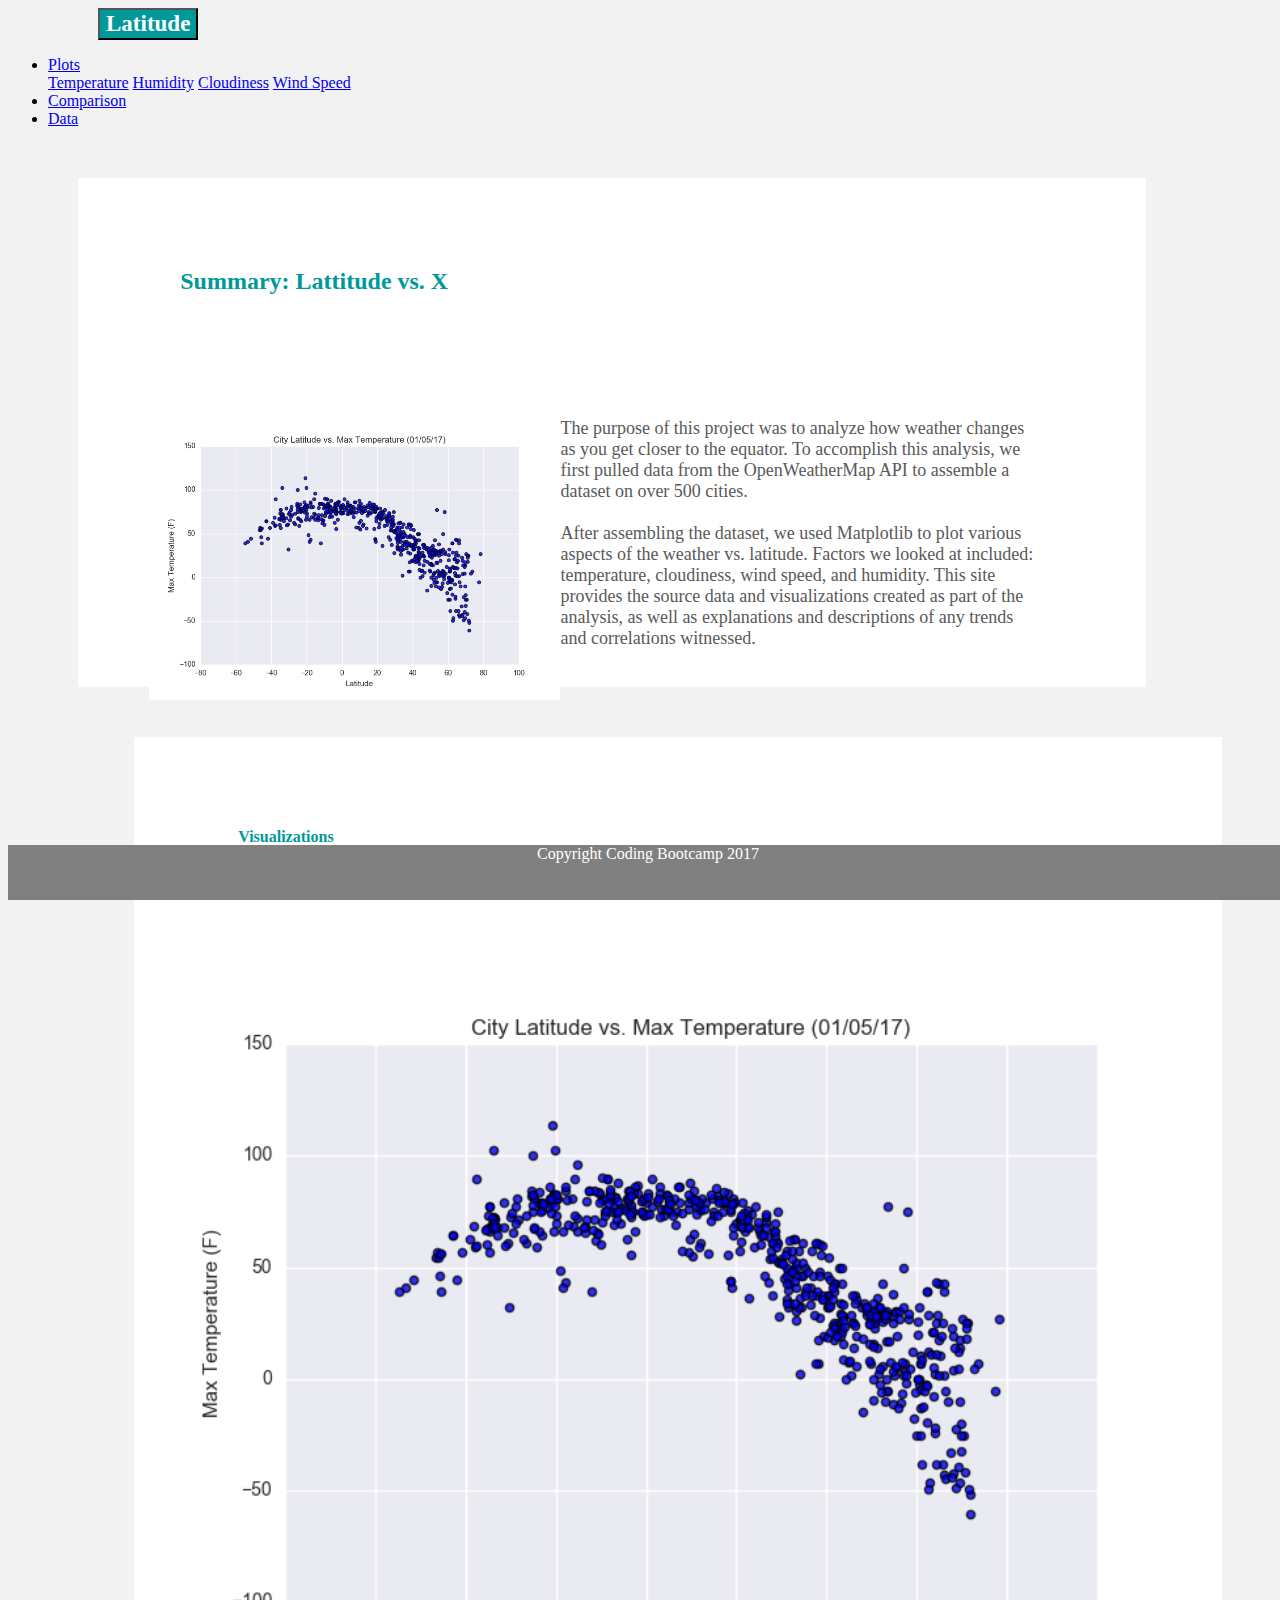
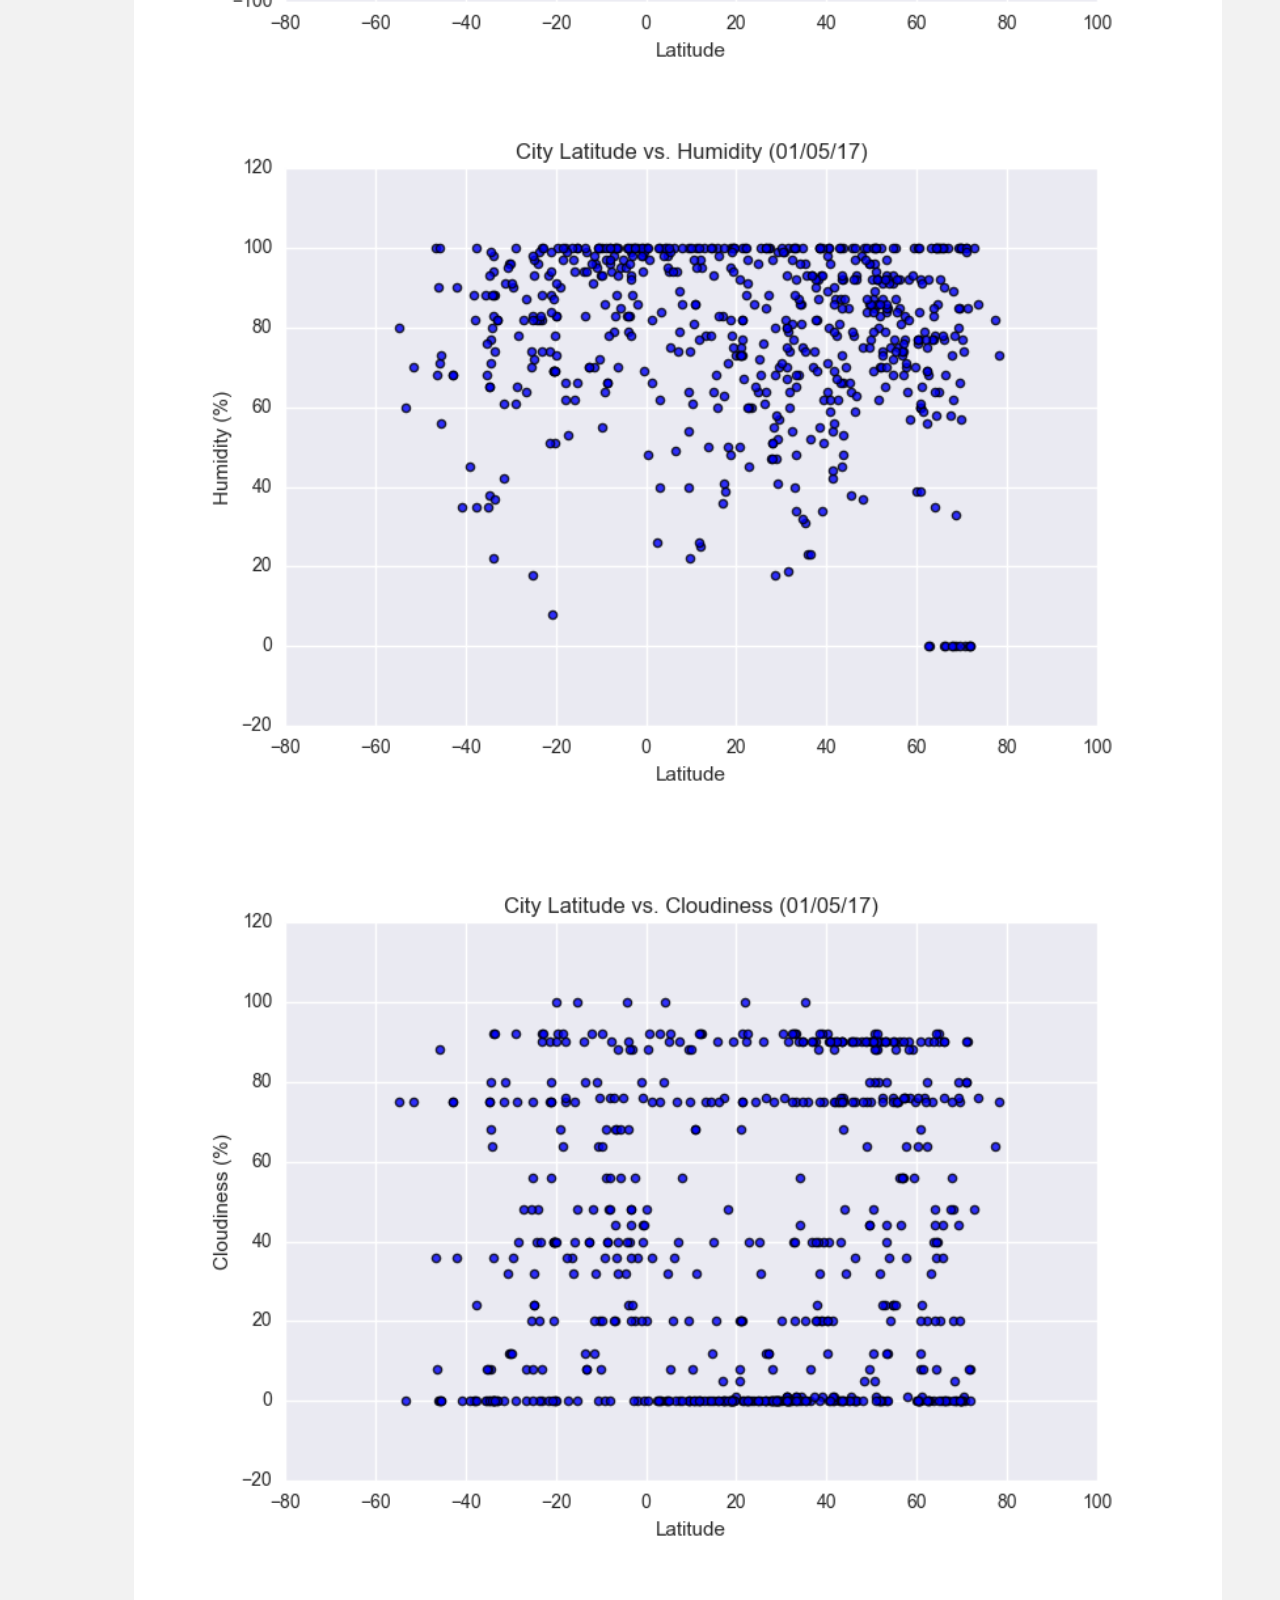
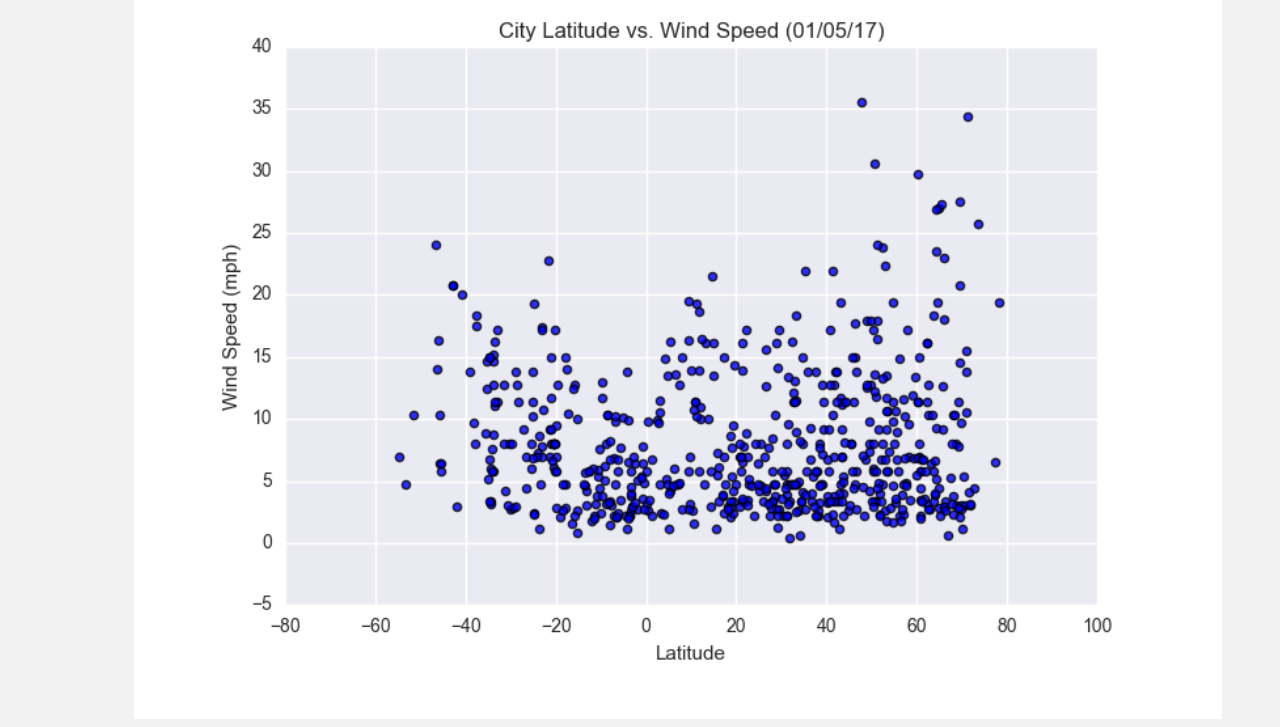
<file: web-design-challenge/index.html>
<!DOCTYPE html>
<html lang="en">
  <head>
    <!-- Required meta tags -->
    <meta charset="utf-8">
    <meta name="viewport" content="width=device-width, initial-scale=1, shrink-to-fit=no">

    <!-- Bootstrap CSS -->
    <link rel="stylesheet" href="https://stackpath.bootstrapcdn.com/bootstrap/4.5.0/css/bootstrap.min.css" integrity="sha384-9aIt2nRpC12Uk9gS9baDl411NQApFmC26EwAOH8WgZl5MYYxFfc+NcPb1dKGj7Sk" crossorigin="anonymous">
    
    <!-- My CSS -->    
    <link rel="stylesheet" href="style.css">
    <title>Summary</title>
  </head>

  <body class = "background">
    <!-- Bootstrap Navbar -->
    <nav class="navbar navbar-expand-lg navbar-light bg-white">
      <a  class="navbar-brand" href="index.html">
        <button type="button" class="btn btn-lg buttontitle">Latitude</button>
      </a>
    <!-- Bootstrap dropdown -->
      <div class="collapse navbar-collapse" id="navbarNavDropdown">
        <ul class="navbar-nav ml-auto">
          <li class="nav-item dropdown">
            <a class="nav-link dropdown-toggle" href="#" id="navbarDropdownMenuLink" data-toggle="dropdown" aria-haspopup="true" aria-expanded="false">
              Plots
            </a>
            <div class="dropdown-menu" aria-labelledby="navbarDropdownMenuLink">
              <a class="dropdown-item" href="temperature.html">Temperature</a>
              <a class="dropdown-item" href="humidity.html">Humidity</a>
              <a class="dropdown-item" href="cloudiness.html">Cloudiness</a>
              <a class="dropdown-item" href="wind_speed.html">Wind Speed</a>
            </div>
          </li>
          <li class="nav-item">
            <a class="nav-link" href="comparison.html">Comparison</a>
          </li>
          <li class="nav-item">
            <a class="nav-link" href="data.html">Data</a>
          </li>
        </ul>
      </div>
    </nav>
    
    <!-- Visualizations -->
    <div class="container-fluid">
      <div class="row">
        <div class="col-8">
          <div style= "margin-left: 70px;" class="layout">
            <header>
              <h2 class = "title">Summary: Lattitude vs. X</h2>
              <img src="Resources/assets/images/Fig1.png" class="visualization" >
              <p class= "text_format">The purpose of this project was to analyze how 
                weather changes as you get closer to the equator. To accomplish this 
                analysis, we first pulled data from the OpenWeatherMap API to assemble 
                a dataset on over 500 cities. <br> <br> After assembling the dataset, 
                we used Matplotlib to plot various aspects of the weather vs. latitude. 
                Factors we looked at included: temperature, cloudiness, wind speed, and 
                humidity. This site provides the source data and visualizations created 
                as part of the analysis, as well as explanations and descriptions of 
                any trends and correlations witnessed.
              </p>
            </header>
          </div>
        </div>
        <div class="col-4">
          <div style= "margin-right: 50px;" class="layout">
            <header>
              <h4 class="title">Visualizations</h4>
            </header>
            <div class="container">
              <div class="row">
                <div class="col-6">
                  <a href="temperature.html">
                    <img src="Resources/assets/images/Fig1.png">
                  </a>
                </div>
                <div class="col-6">
                  <a href="humidity.html">
                    <img src="Resources/assets/images/Fig2.png">
                  </a>
                </div>
              </div>
              <div class="row" style="padding-top: 30px;">
                  <div class="col-6">
                    <a href="cloudiness.html">
                      <img src="Resources/assets/images/Fig3.png">
                    </a>
                  </div>
                  <div class="col-6">
                    <a href="wind_speed.html">
                      <img src="Resources/assets/images/Fig4.png">
                    </a>
                  </div>
                </div>
              </div>
            </div>
          </div>
        </div>
      </div>
      <footer class = "footer">
        <div class = "container">
          <div class= "row">
            <div class="col-12">
              <span>Copyright Coding Bootcamp 2017
              </span>
            </div>
          </div>
        </div>
      </footer>

    <!-- Optional JavaScript -->
    <!-- jQuery first, then Popper.js, then Bootstrap JS -->
    <script src="https://code.jquery.com/jquery-3.5.1.slim.min.js" integrity="sha384-DfXdz2htPH0lsSSs5nCTpuj/zy4C+OGpamoFVy38MVBnE+IbbVYUew+OrCXaRkfj" crossorigin="anonymous"></script>
    <script src="https://cdn.jsdelivr.net/npm/popper.js@1.16.0/dist/umd/popper.min.js" integrity="sha384-Q6E9RHvbIyZFJoft+2mJbHaEWldlvI9IOYy5n3zV9zzTtmI3UksdQRVvoxMfooAo" crossorigin="anonymous"></script>
    <script src="https://stackpath.bootstrapcdn.com/bootstrap/4.5.0/js/bootstrap.min.js" integrity="sha384-OgVRvuATP1z7JjHLkuOU7Xw704+h835Lr+6QL9UvYjZE3Ipu6Tp75j7Bh/kR0JKI" crossorigin="anonymous"></script>
  </body>
</html>
</file>
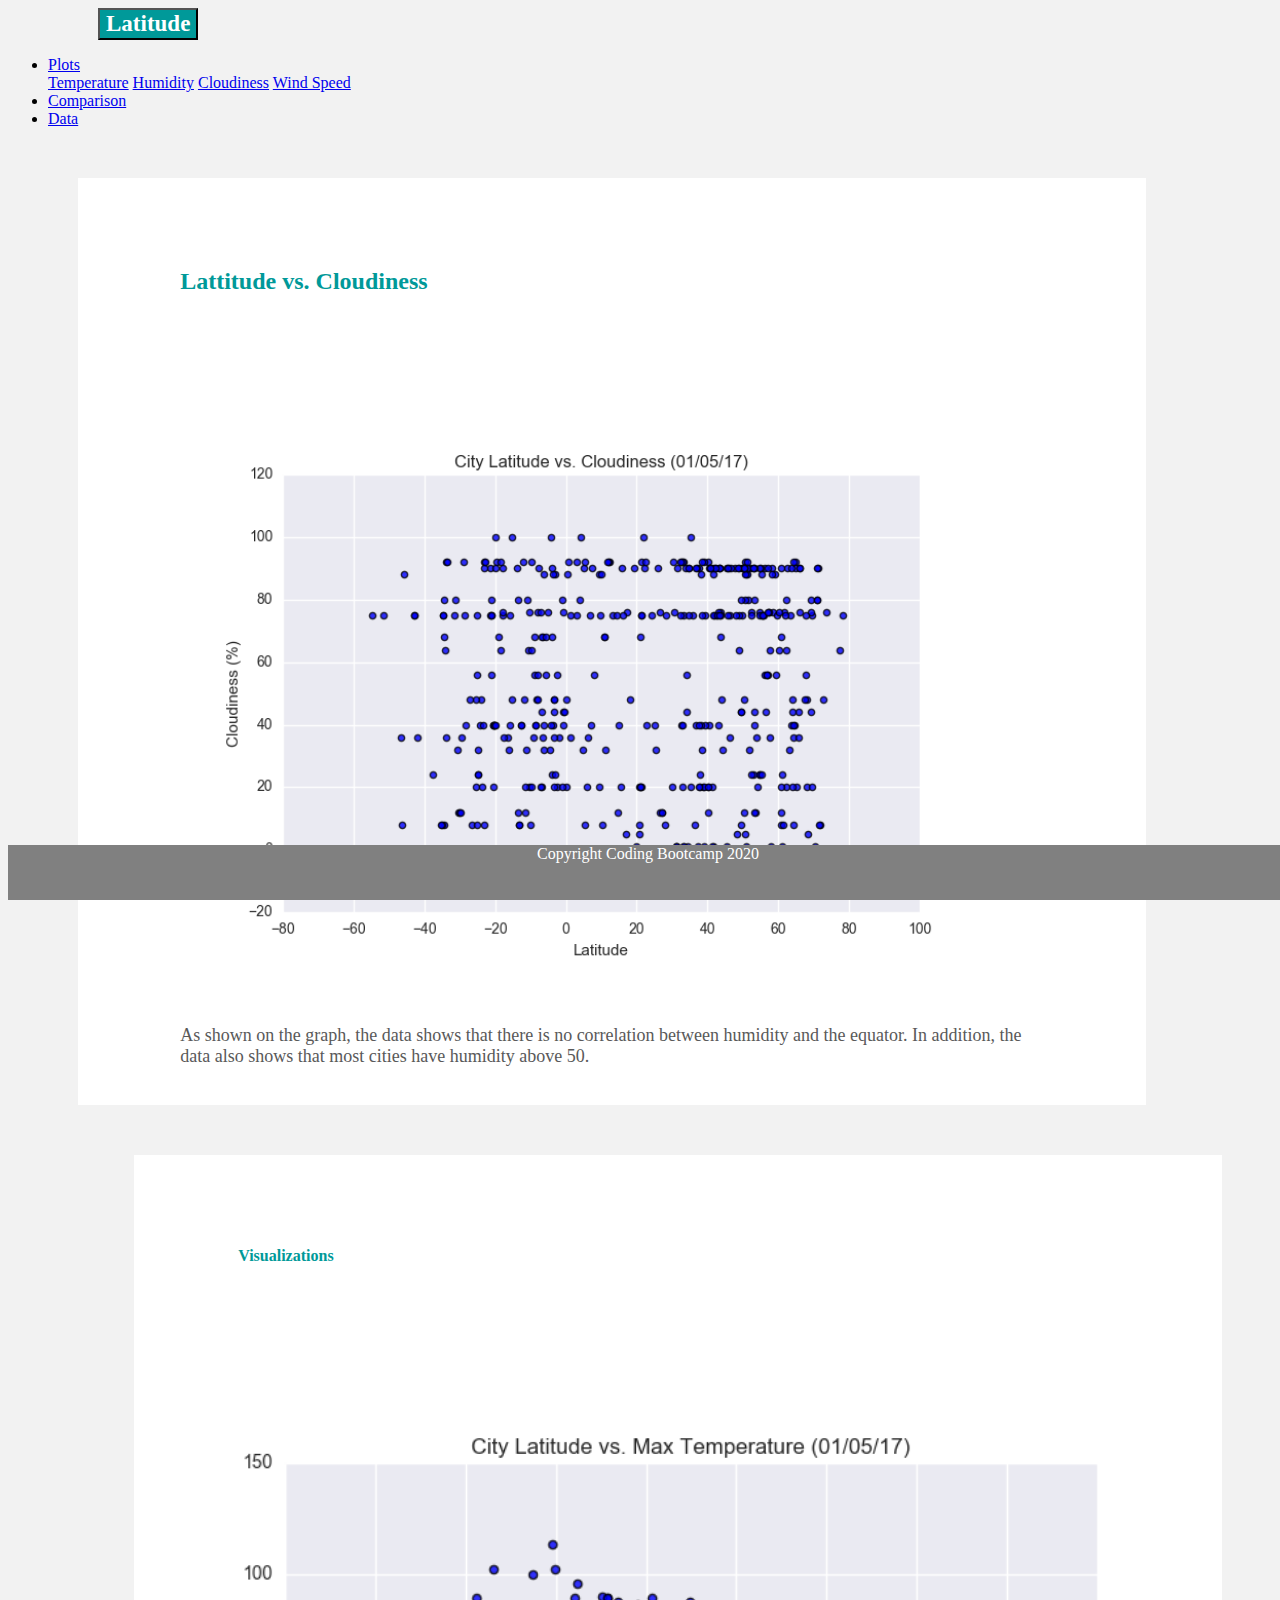
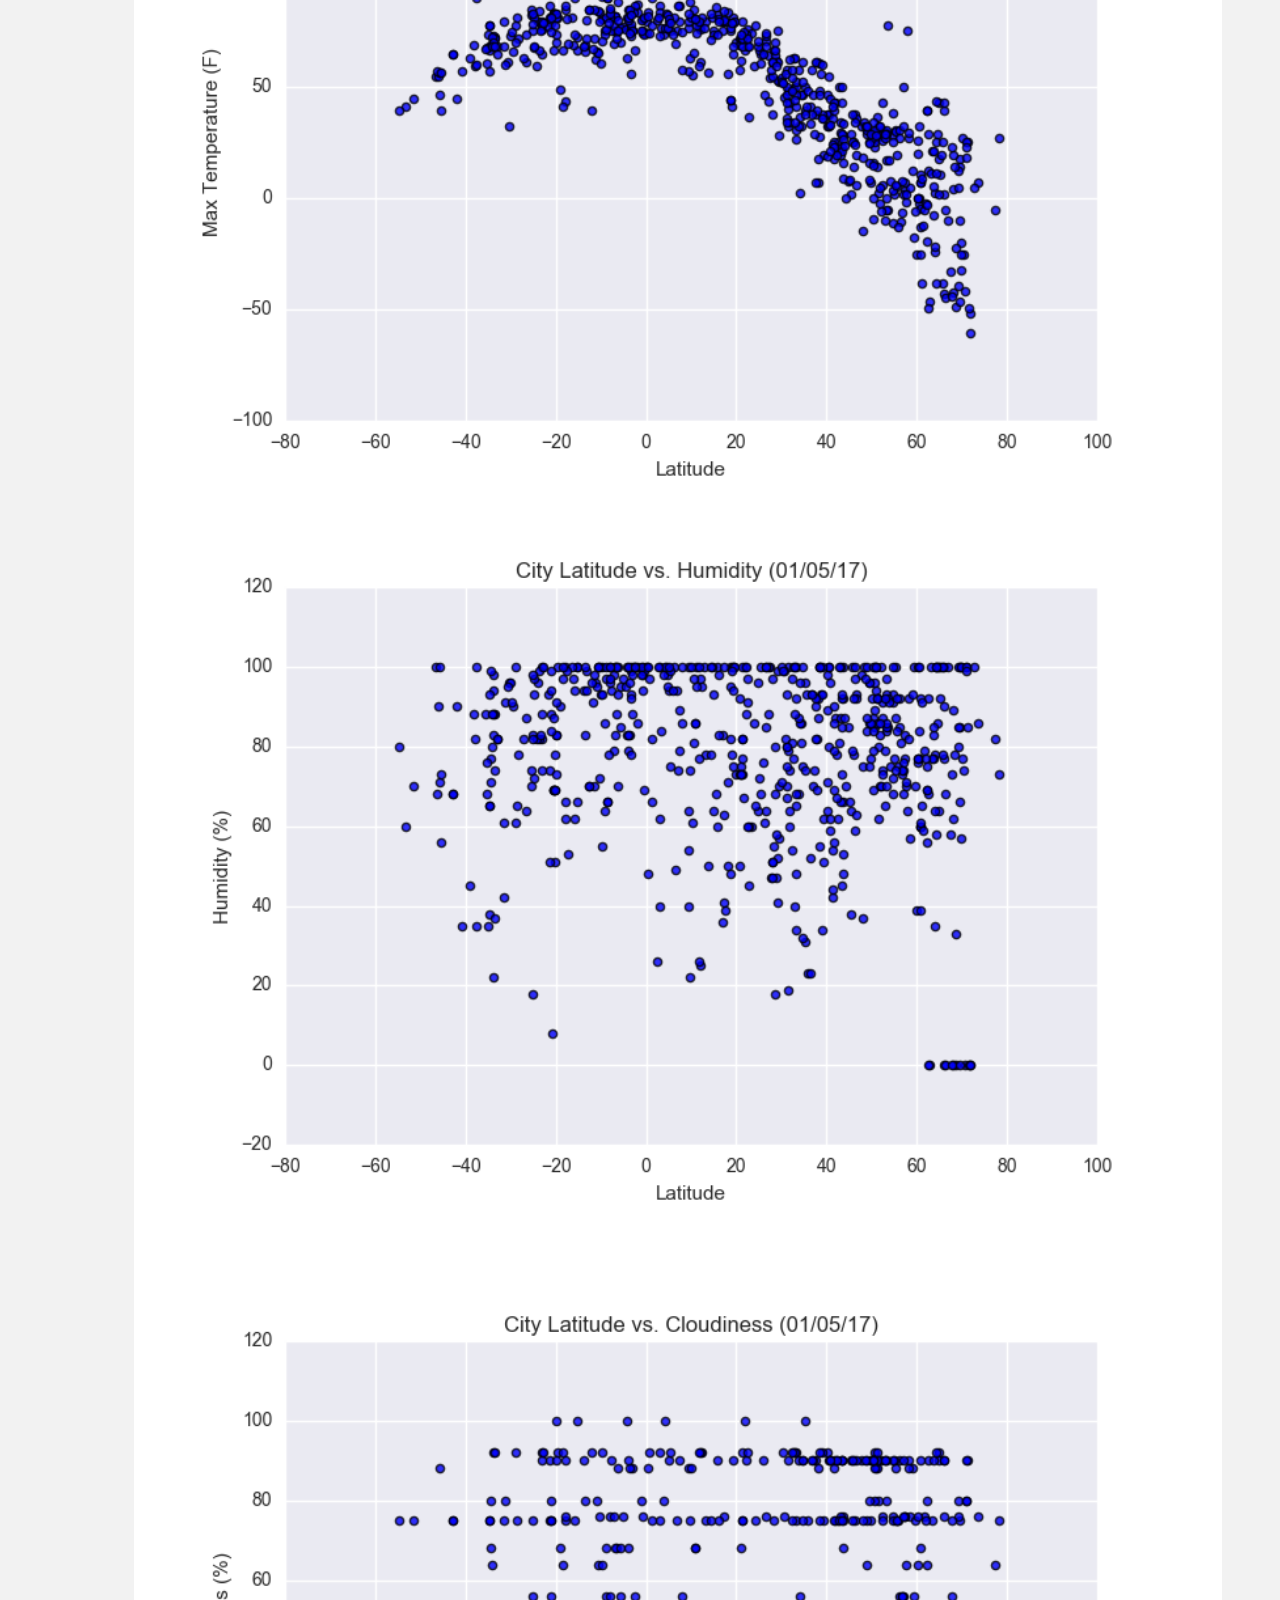
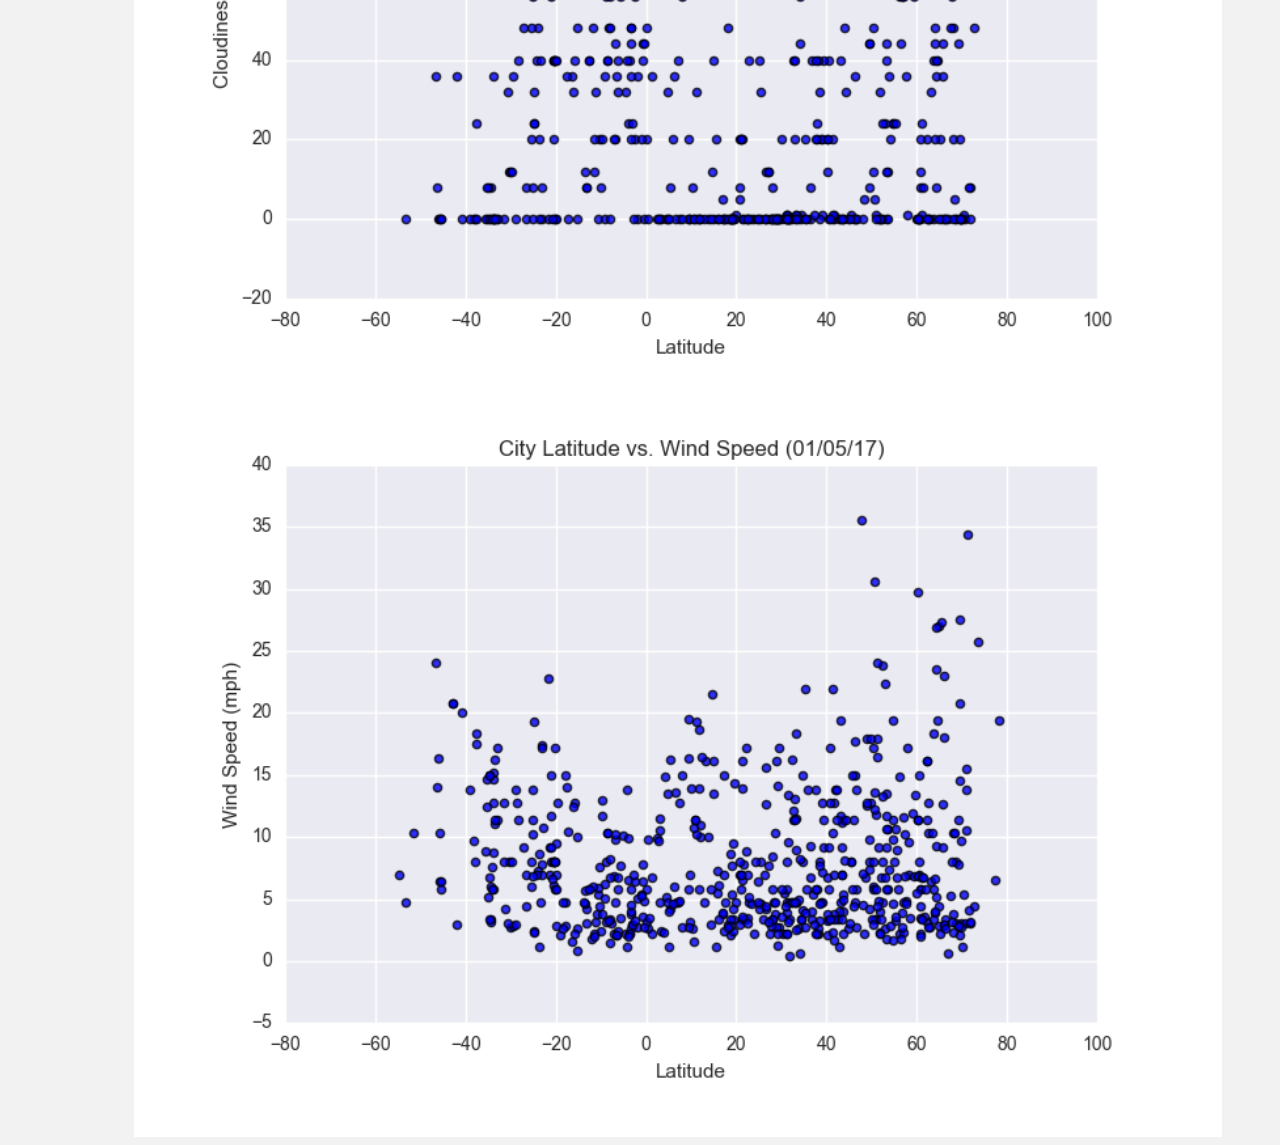
<file: web-design-challenge/cloudiness.html>
<!DOCTYPE html>
<html lang="en">
  <head>
    <!-- Required meta tags -->
    <meta charset="utf-8">
    <meta name="viewport" content="width=device-width, initial-scale=1, shrink-to-fit=no">

    <!-- Bootstrap CSS -->
    <link rel="stylesheet" href="https://stackpath.bootstrapcdn.com/bootstrap/4.5.0/css/bootstrap.min.css" integrity="sha384-9aIt2nRpC12Uk9gS9baDl411NQApFmC26EwAOH8WgZl5MYYxFfc+NcPb1dKGj7Sk" crossorigin="anonymous">
    
    <!-- My CSS -->    
    <link rel="stylesheet" href="style.css">
    <title>Cloudiness</title>
  </head>

  <body class = "background">
    <!-- Bootstrap Navbar -->
    <nav class="navbar navbar-expand-lg navbar-light bg-white">
      <a  class="navbar-brand" href="index.html">
        <button type="button" class="btn btn-lg buttontitle">Latitude</button>
      </a>
    <!-- Bootstrap dropdown -->
      <div class="collapse navbar-collapse" id="navbarNavDropdown">
        <ul class="navbar-nav ml-auto">
          <li class="nav-item dropdown">
            <a class="nav-link dropdown-toggle" href="#" id="navbarDropdownMenuLink" data-toggle="dropdown" aria-haspopup="true" aria-expanded="false">
              Plots
            </a>
            <div class="dropdown-menu" aria-labelledby="navbarDropdownMenuLink">
              <a class="dropdown-item" href="temperature.html">Temperature</a>
              <a class="dropdown-item" href="humidity.html">Humidity</a>
              <a class="dropdown-item" href="cloudiness.html">Cloudiness</a>
              <a class="dropdown-item" href="wind_speed.html">Wind Speed</a>
            </div>
          </li>
          <li class="nav-item">
            <a class="nav-link" href="comparison.html">Comparison</a>
          </li>
          <li class="nav-item">
            <a class="nav-link" href="data.html">Data</a>
          </li>
        </ul>
      </div>
    </nav>
    
    <!-- Visualizations -->
    <div class="container-fluid">
      <div class="row">
        <div class="col-8">
          <div style= "margin-left: 70px;" class="layout">
            <header>
              <h2 class = "title">Lattitude vs. Cloudiness</h2>
            </header>
            <img src="Resources/assets/images/Fig3.png" class="single_visualization">
            <p class= "text_format">As shown on the graph, the data shows that there is no correlation 
              between humidity and the equator. In addition, the data also shows that most cities have 
              humidity above 50.</p>
          </div>
        </div>
        <div class="col-4">
          <div style= "margin-right: 50px;" class="layout">
            <header>
              <h4 class="title">Visualizations</h4>
            </header>
            <div class="container">
              <div class="row">
                <div class="col-6">
                  <a href="temperature.html">
                    <img src="Resources/assets/images/Fig1.png">
                  </a>
                </div>
                <div class="col-6">
                  <a href="humidity.html">
                    <img src="Resources/assets/images/Fig2.png">
                  </a>
                </div>
              </div>
              <div class="row" style="padding-top: 30px;">
                  <div class="col-6">
                    <a href="cloudiness.html">
                      <img src="Resources/assets/images/Fig3.png">
                    </a>
                  </div>
                  <div class="col-6">
                    <a href="wind_speed.html">
                      <img src="Resources/assets/images/Fig4.png">
                    </a>
                  </div>
                </div>
              </div>
            </div>
          </div>
        </div>
      </div>
      <footer class = "footer">
        <div class = "container">
          <div class= "row">
            <div class="col-12">
              <span>Copyright Coding Bootcamp 2020
              </span>
            </div>
          </div>
        </div>
      </footer>
    </div>

    <!-- Optional JavaScript -->
    <!-- jQuery first, then Popper.js, then Bootstrap JS -->
    <script src="https://code.jquery.com/jquery-3.5.1.slim.min.js" integrity="sha384-DfXdz2htPH0lsSSs5nCTpuj/zy4C+OGpamoFVy38MVBnE+IbbVYUew+OrCXaRkfj" crossorigin="anonymous"></script>
    <script src="https://cdn.jsdelivr.net/npm/popper.js@1.16.0/dist/umd/popper.min.js" integrity="sha384-Q6E9RHvbIyZFJoft+2mJbHaEWldlvI9IOYy5n3zV9zzTtmI3UksdQRVvoxMfooAo" crossorigin="anonymous"></script>
    <script src="https://stackpath.bootstrapcdn.com/bootstrap/4.5.0/js/bootstrap.min.js" integrity="sha384-OgVRvuATP1z7JjHLkuOU7Xw704+h835Lr+6QL9UvYjZE3Ipu6Tp75j7Bh/kR0JKI" crossorigin="anonymous"></script>
  </body>
</html>
</file>
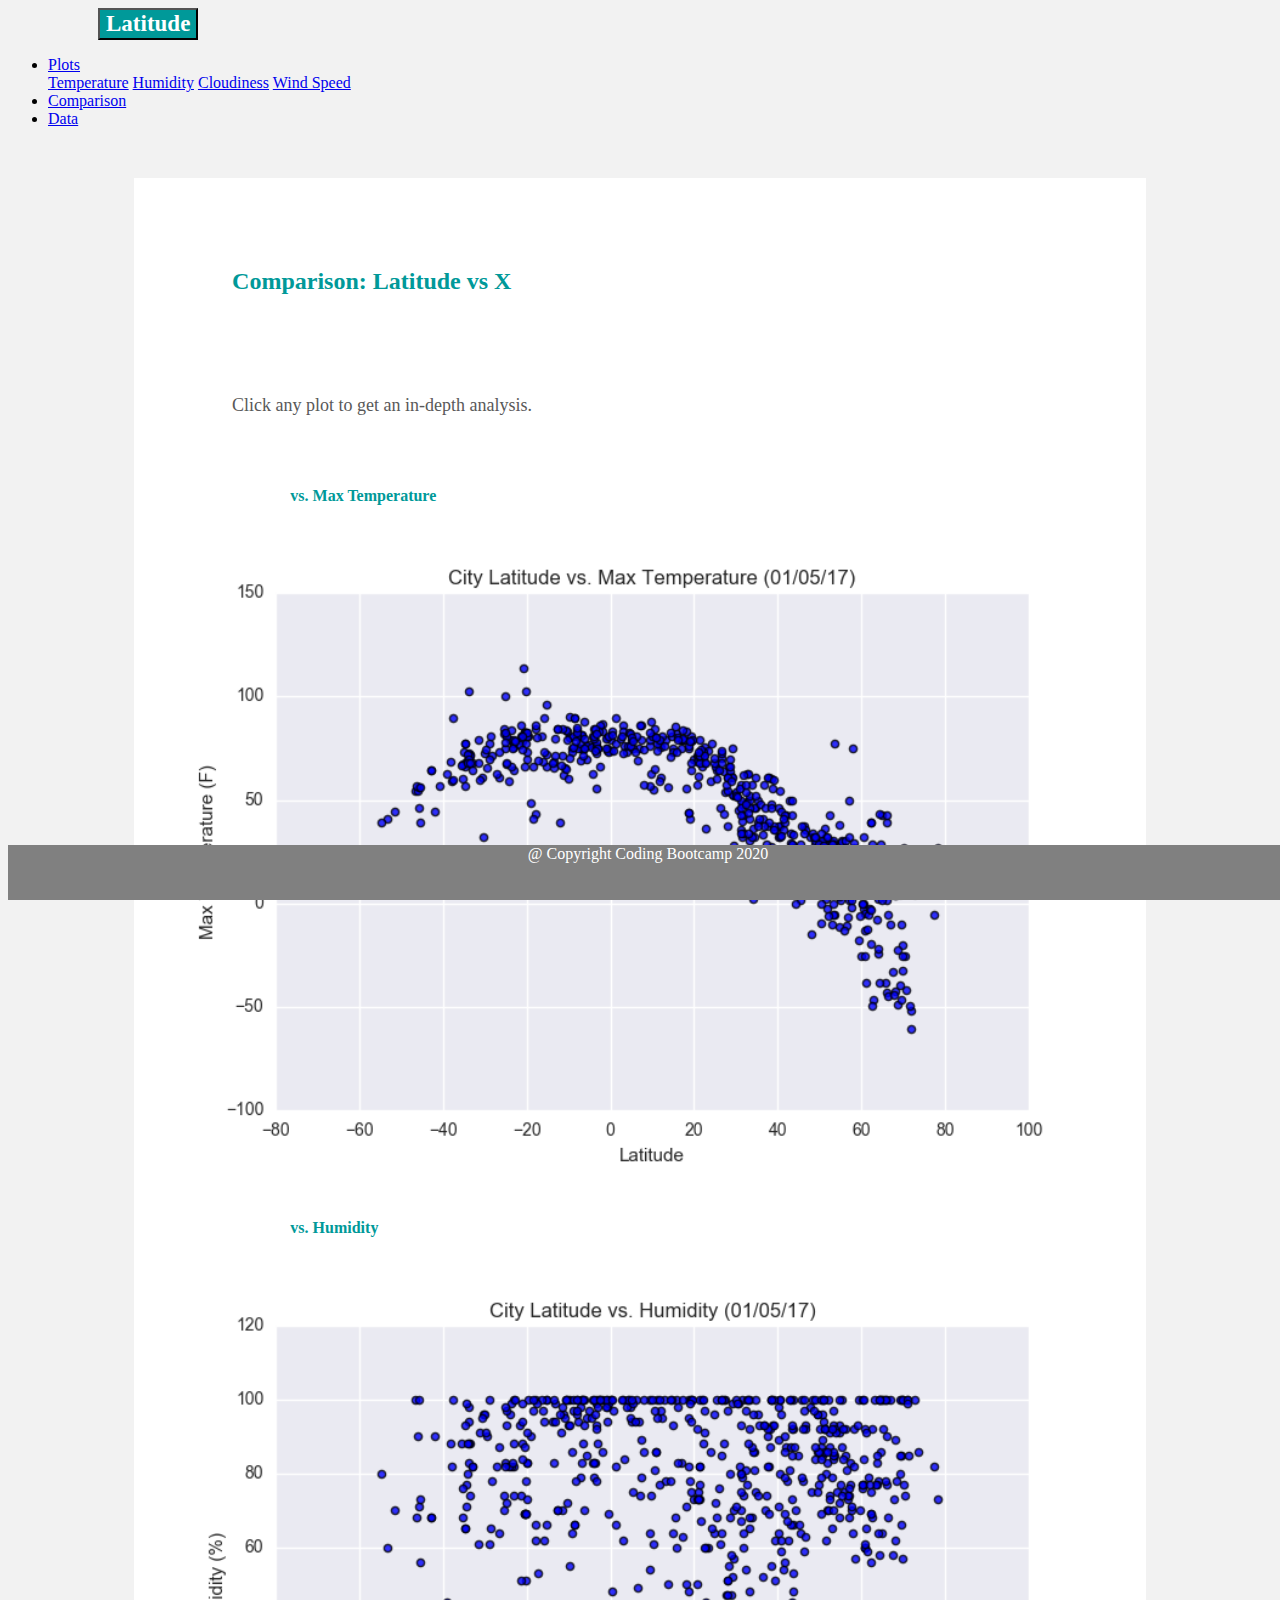
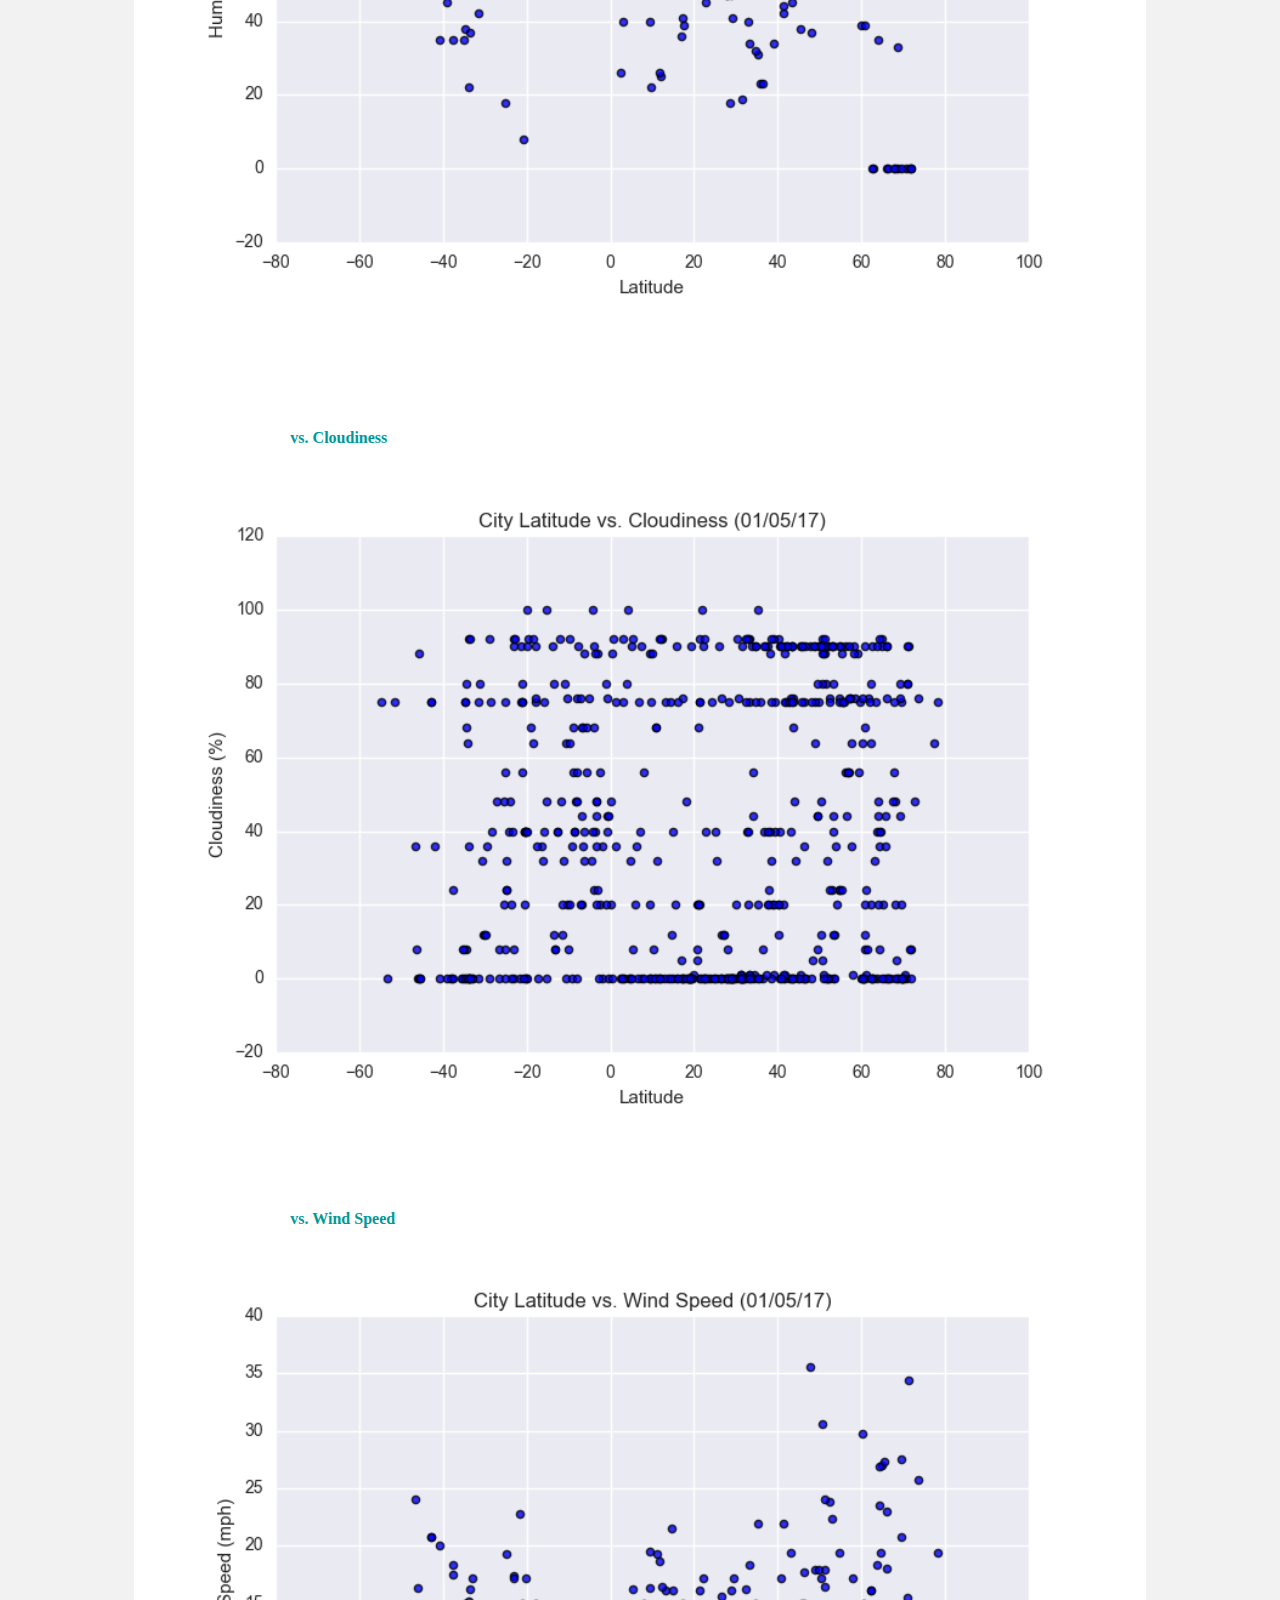
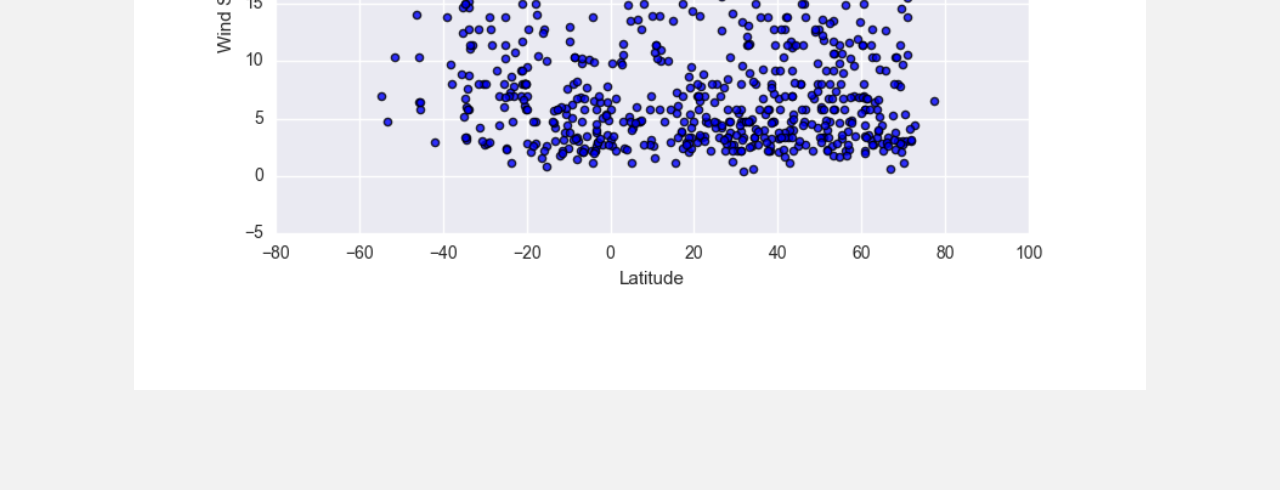
<file: web-design-challenge/comparison.html>
<!DOCTYPE html>
<html lang="en">
  <head>
    <!-- Required meta tags -->
    <meta charset="utf-8">
    <meta name="viewport" content="width=device-width, initial-scale=1, shrink-to-fit=no">

    <!-- Bootstrap CSS -->
    <link rel="stylesheet" href="https://stackpath.bootstrapcdn.com/bootstrap/4.5.0/css/bootstrap.min.css" integrity="sha384-9aIt2nRpC12Uk9gS9baDl411NQApFmC26EwAOH8WgZl5MYYxFfc+NcPb1dKGj7Sk" crossorigin="anonymous">
    
    <!-- My CSS -->    
    <link rel="stylesheet" href="style.css">
    <title>Comparison</title>
  </head>

  <body class = "background">
    <!-- Bootstrap Navbar -->
    <nav class="navbar navbar-expand-lg navbar-light bg-white">
      <a  class="navbar-brand" href="index.html">
        <button type="button" class="btn btn-lg buttontitle">Latitude</button>
      </a>
    <!-- Bootstrap dropdown -->
      <div class="collapse navbar-collapse" id="navbarNavDropdown">
        <ul class="navbar-nav ml-auto">
          <li class="nav-item dropdown">
            <a class="nav-link dropdown-toggle" href="#" id="navbarDropdownMenuLink" data-toggle="dropdown" aria-haspopup="true" aria-expanded="false">
              Plots
            </a>
            <div class="dropdown-menu" aria-labelledby="navbarDropdownMenuLink">
              <a class="dropdown-item" href="temperature.html">Temperature</a>
              <a class="dropdown-item" href="humidity.html">Humidity</a>
              <a class="dropdown-item" href="cloudiness.html">Cloudiness</a>
              <a class="dropdown-item" href="wind_speed.html">Wind Speed</a>
            </div>
          </li>
          <li class="nav-item">
            <a class="nav-link" href="comparison.html">Comparison</a>
          </li>
          <li class="nav-item">
            <a class="nav-link" href="data.html">Data</a>
          </li>
        </ul>
      </div>
    </nav>
    
    <!-- Visualizations -->
    <div class="container-fluid">
      <div class="row">
        <div class="col-12">
          <div style = "margin-bottom: 100px;" class="layout">
            <header>
              <h2 style="padding-bottom: 80px;" class="title">Comparison: Latitude vs X </h2>
            </header>
            <p style="padding-bottom: 50px;" class= "text_format">Click any plot to get an in-depth analysis.</p>
            <div class="container">
              <div class="row">
                <div class="col-6">
                  <header>
                    <h4 class="subtitle">vs. Max Temperature </h4>
                  </header>
                  <a href="temperature.html">
                    <img src="Resources/assets/images/Fig1.png">
                  </a>
                </div>
                <div class="col-6">
                  <header>
                    <h4 class="subtitle">vs. Humidity </h4>
                  </header>
                  <a href="humidity.html">
                    <img src="Resources/assets/images/Fig2.png">
                  </a>
                </div>
              </div>
              <div class="row" style="padding-top: 8%;">
                  <div class="col-6">
                  <header>
                    <h4 class="subtitle">vs. Cloudiness </h4>
                  </header>
                    <a href="cloudiness.html">
                      <img style="padding-bottom: 5%;" src="Resources/assets/images/Fig3.png">
                    </a>
                  </div>
                  <div class="col-6">
                  <header>
                    <h4 class="subtitle">vs. Wind Speed </h4>
                  </header>
                    <a href="wind_speed.html">
                      <img style="padding-bottom: 5%;" src="Resources/assets/images/Fig4.png">
                    </a>
                  </div>
                </div>
              </div>
            </div>
          </div>
        </div>
      </div>
      <div class="row">
        <div class="col-12">
          <footer class="footer">
            <span>@ Copyright Coding Bootcamp 2020</span>
          </footer>
        </div>
    </div>

    <!-- Optional JavaScript -->
    <!-- jQuery first, then Popper.js, then Bootstrap JS -->
    <script src="https://code.jquery.com/jquery-3.5.1.slim.min.js" integrity="sha384-DfXdz2htPH0lsSSs5nCTpuj/zy4C+OGpamoFVy38MVBnE+IbbVYUew+OrCXaRkfj" crossorigin="anonymous"></script>
    <script src="https://cdn.jsdelivr.net/npm/popper.js@1.16.0/dist/umd/popper.min.js" integrity="sha384-Q6E9RHvbIyZFJoft+2mJbHaEWldlvI9IOYy5n3zV9zzTtmI3UksdQRVvoxMfooAo" crossorigin="anonymous"></script>
    <script src="https://stackpath.bootstrapcdn.com/bootstrap/4.5.0/js/bootstrap.min.js" integrity="sha384-OgVRvuATP1z7JjHLkuOU7Xw704+h835Lr+6QL9UvYjZE3Ipu6Tp75j7Bh/kR0JKI" crossorigin="anonymous"></script>
  </body>
</html>
</file>
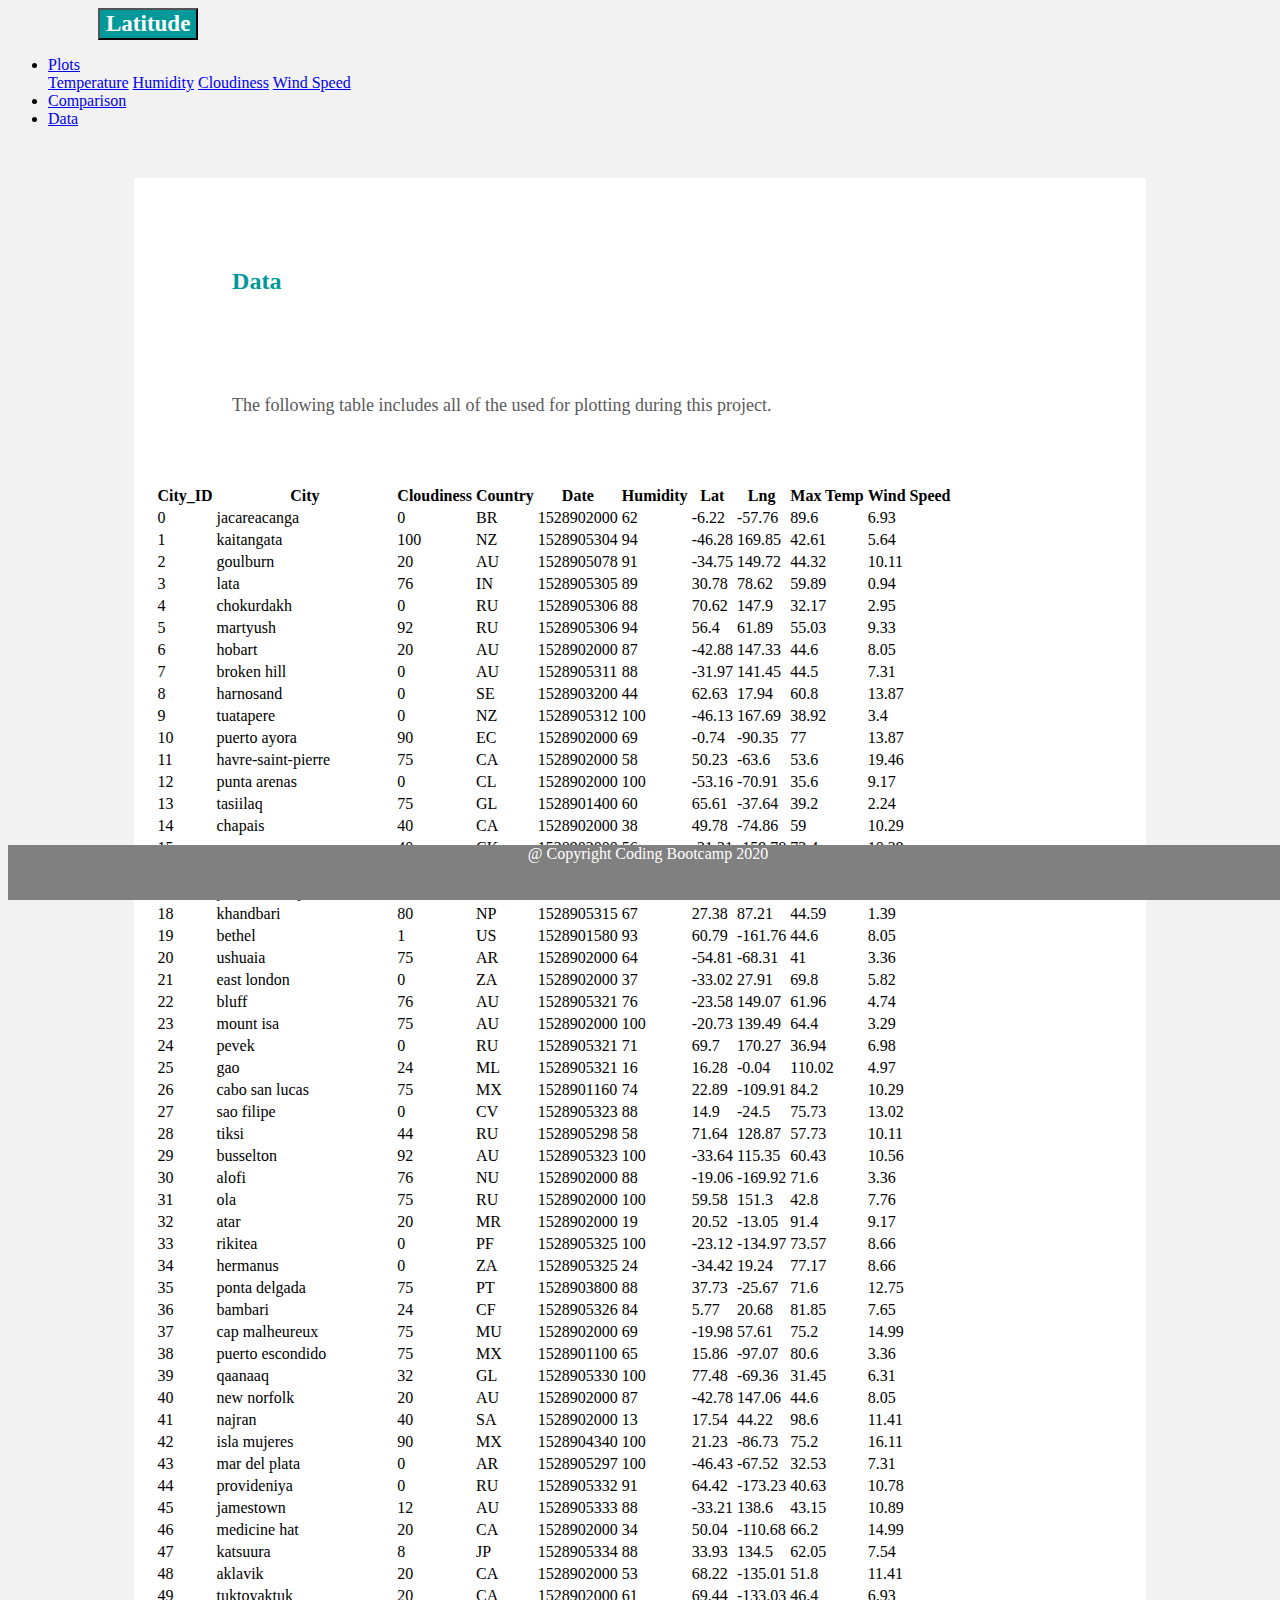
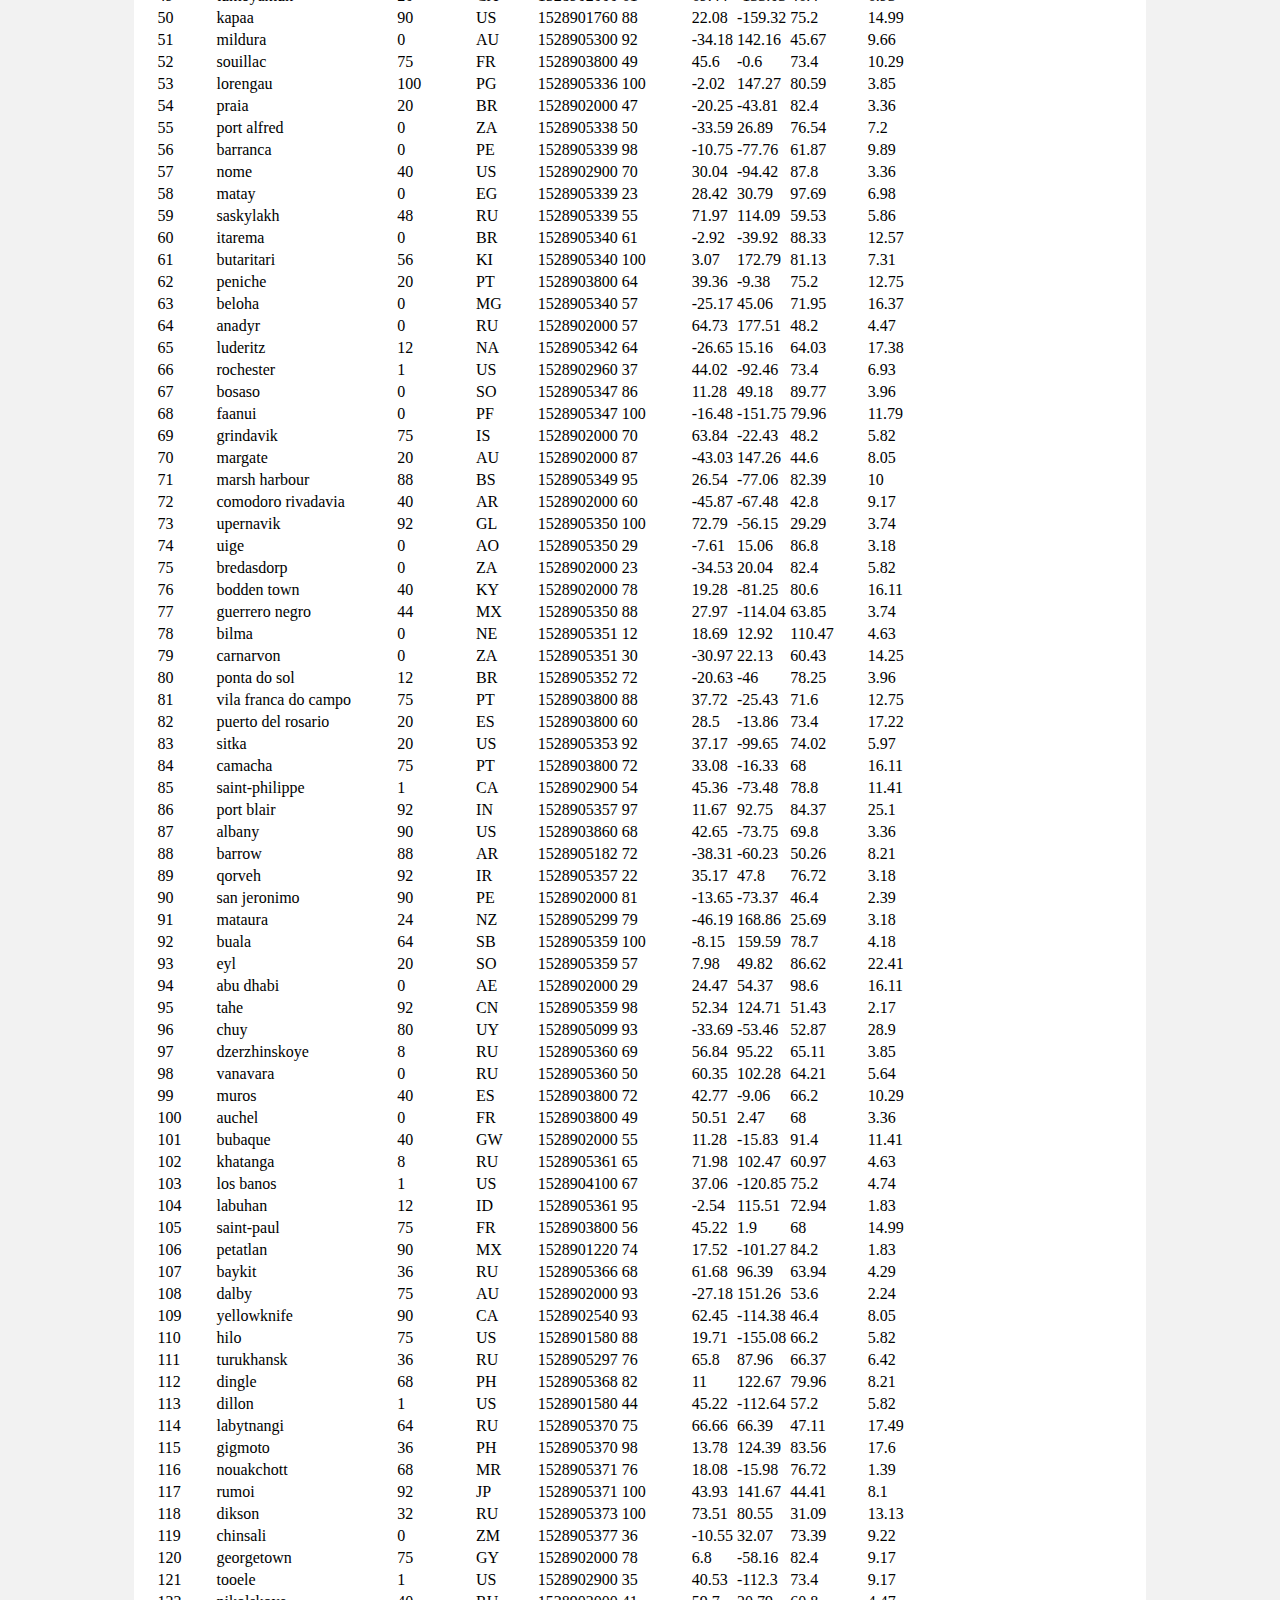
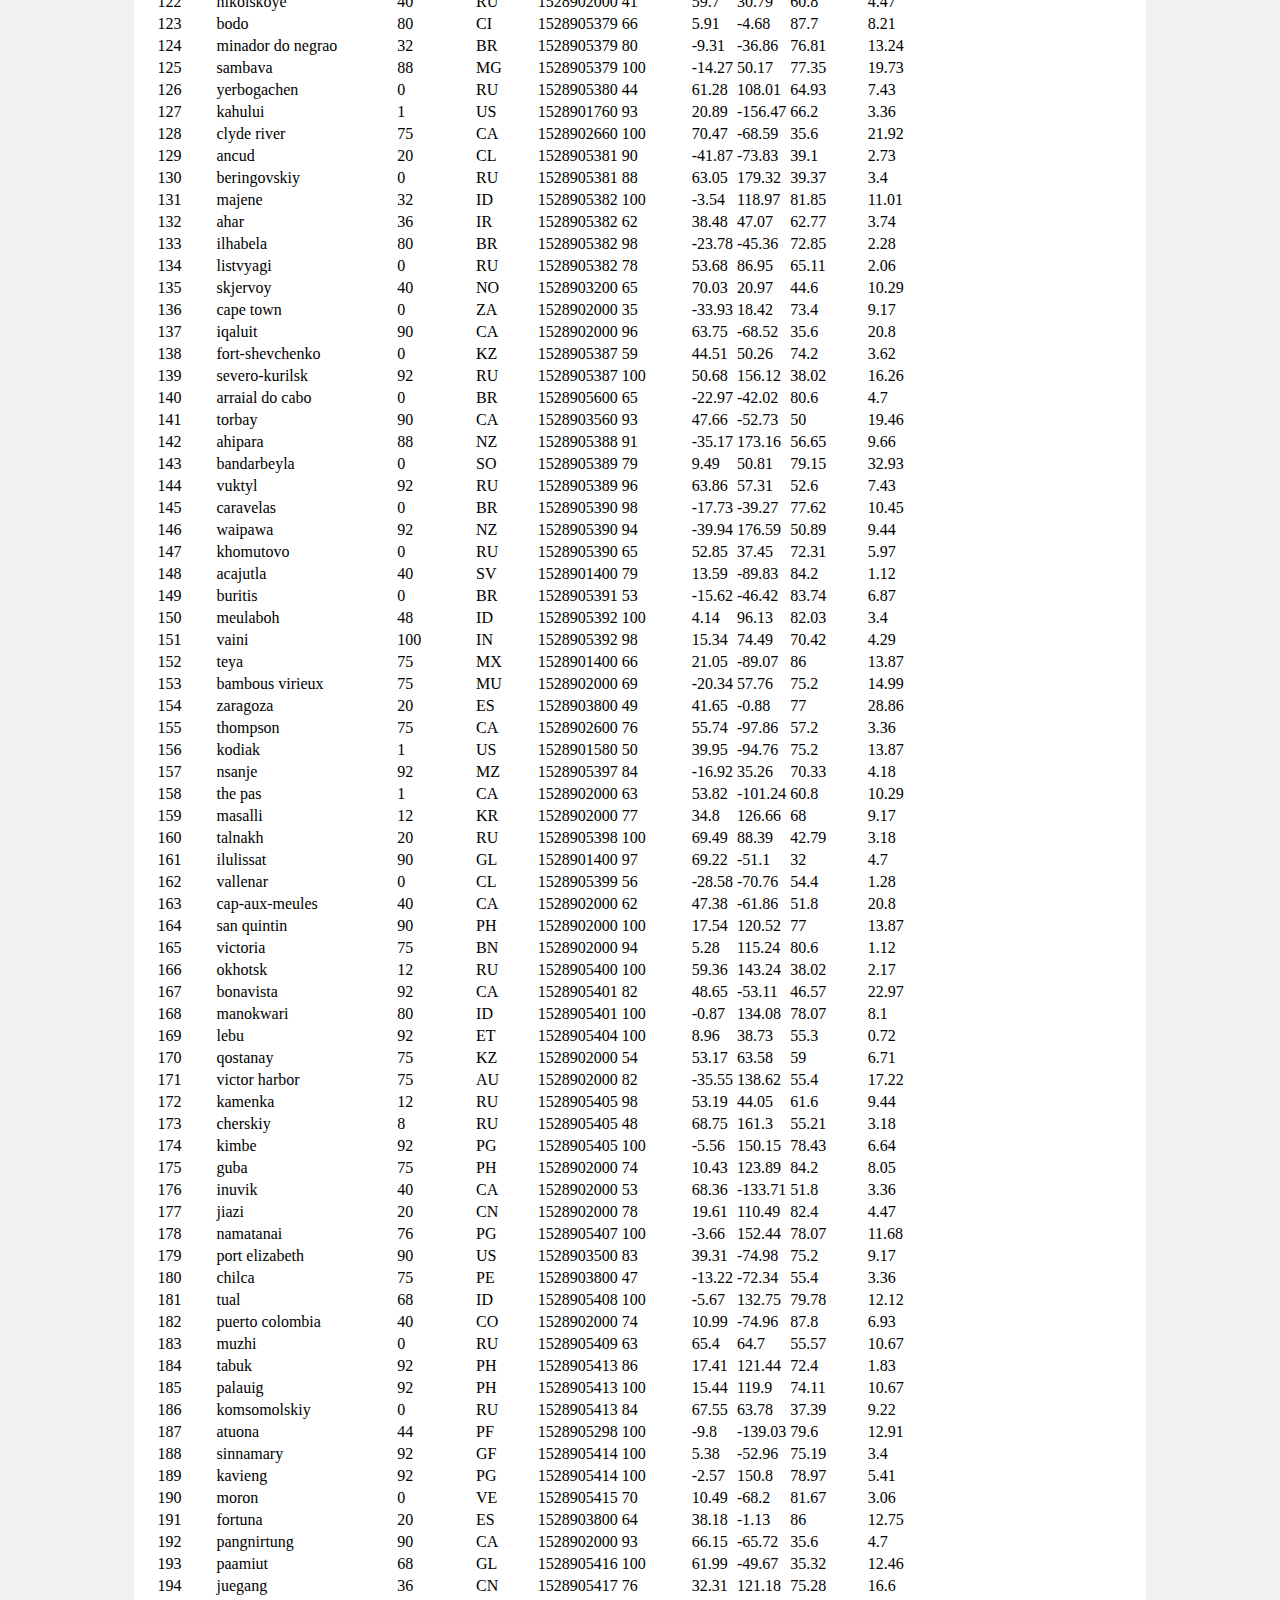
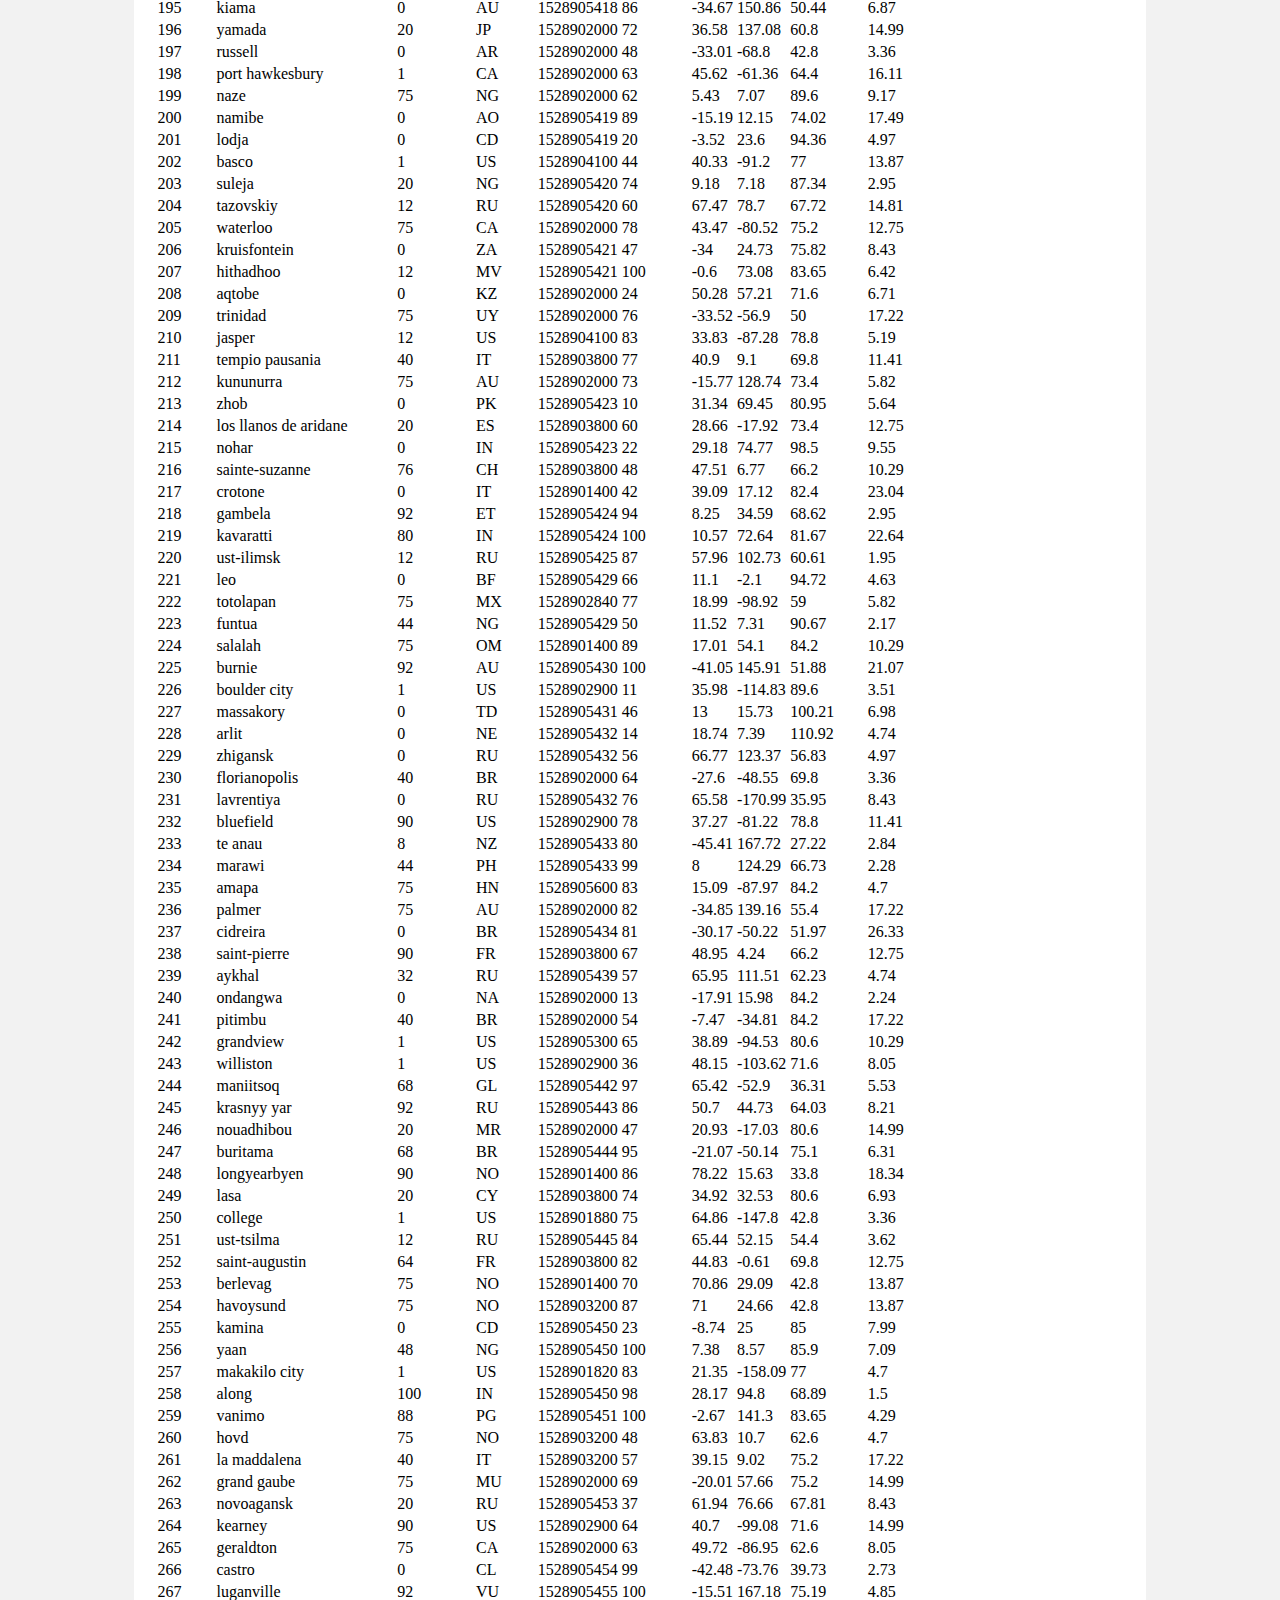
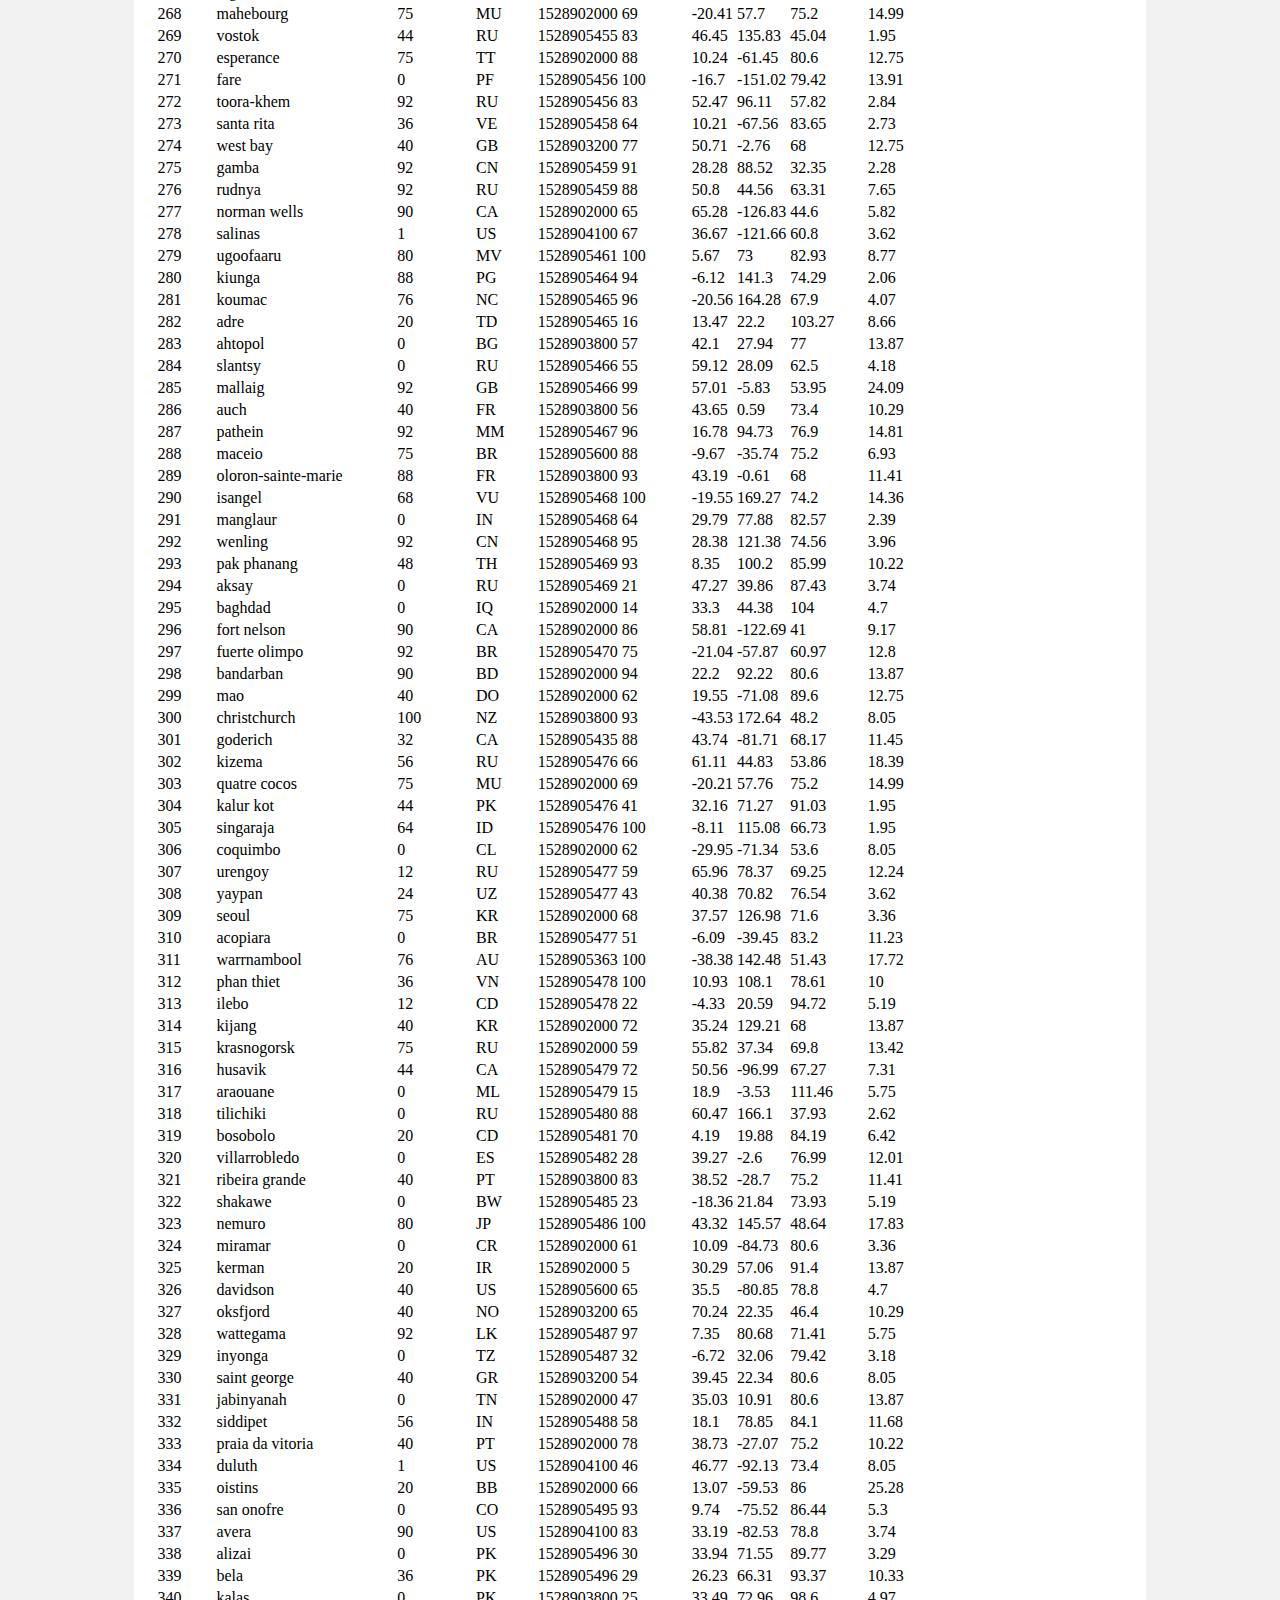
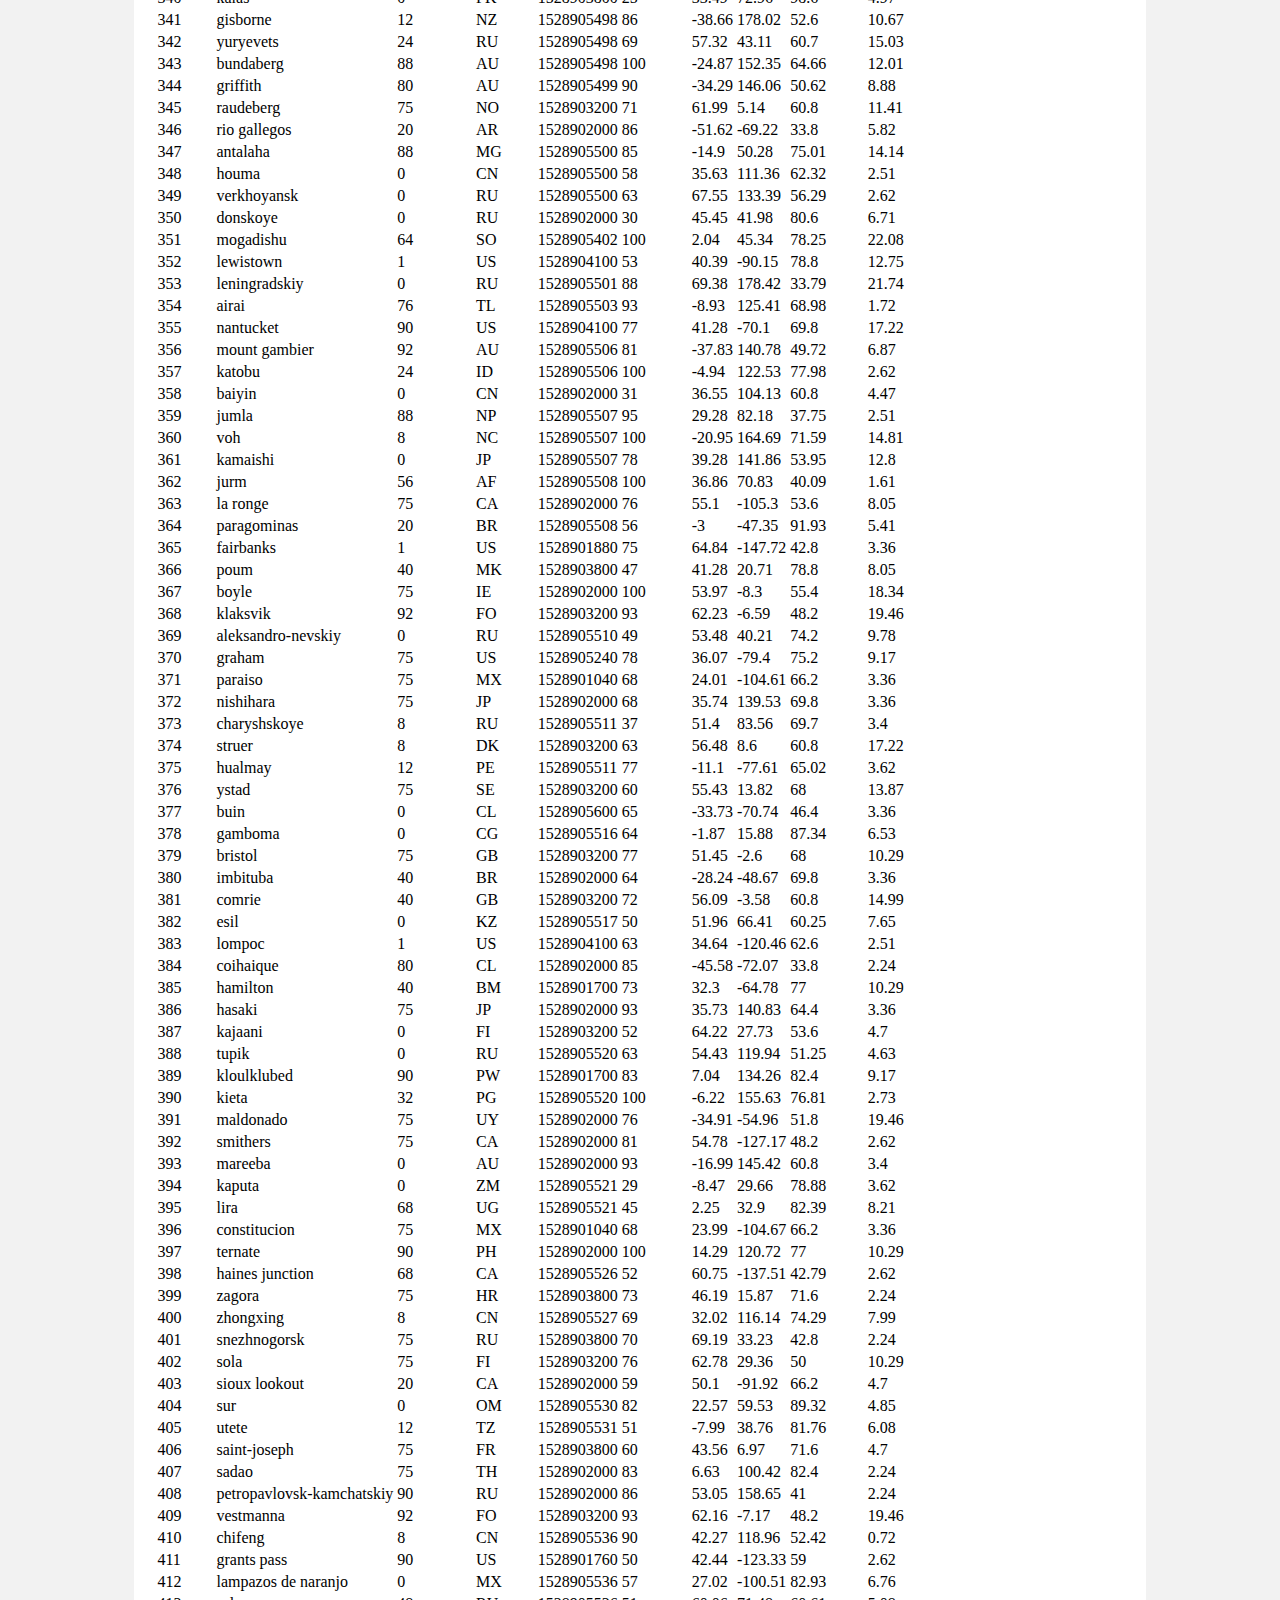
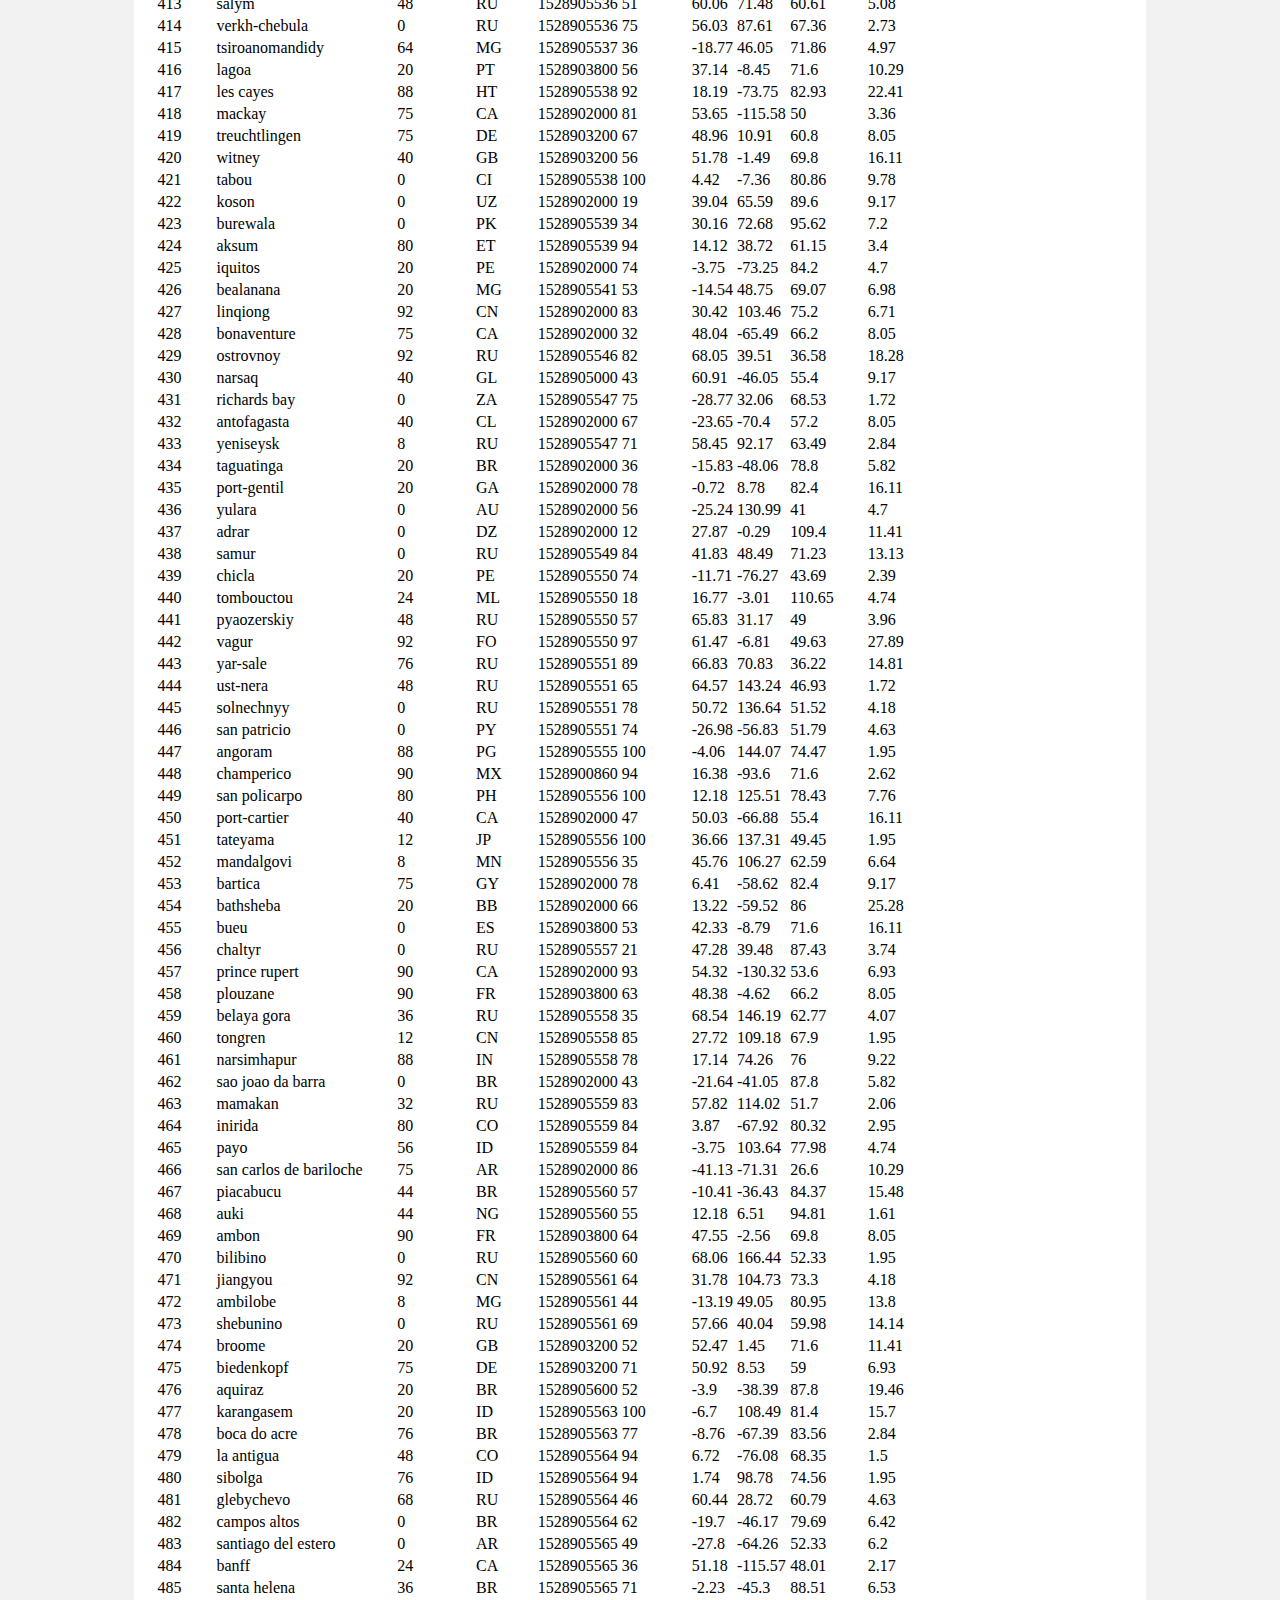
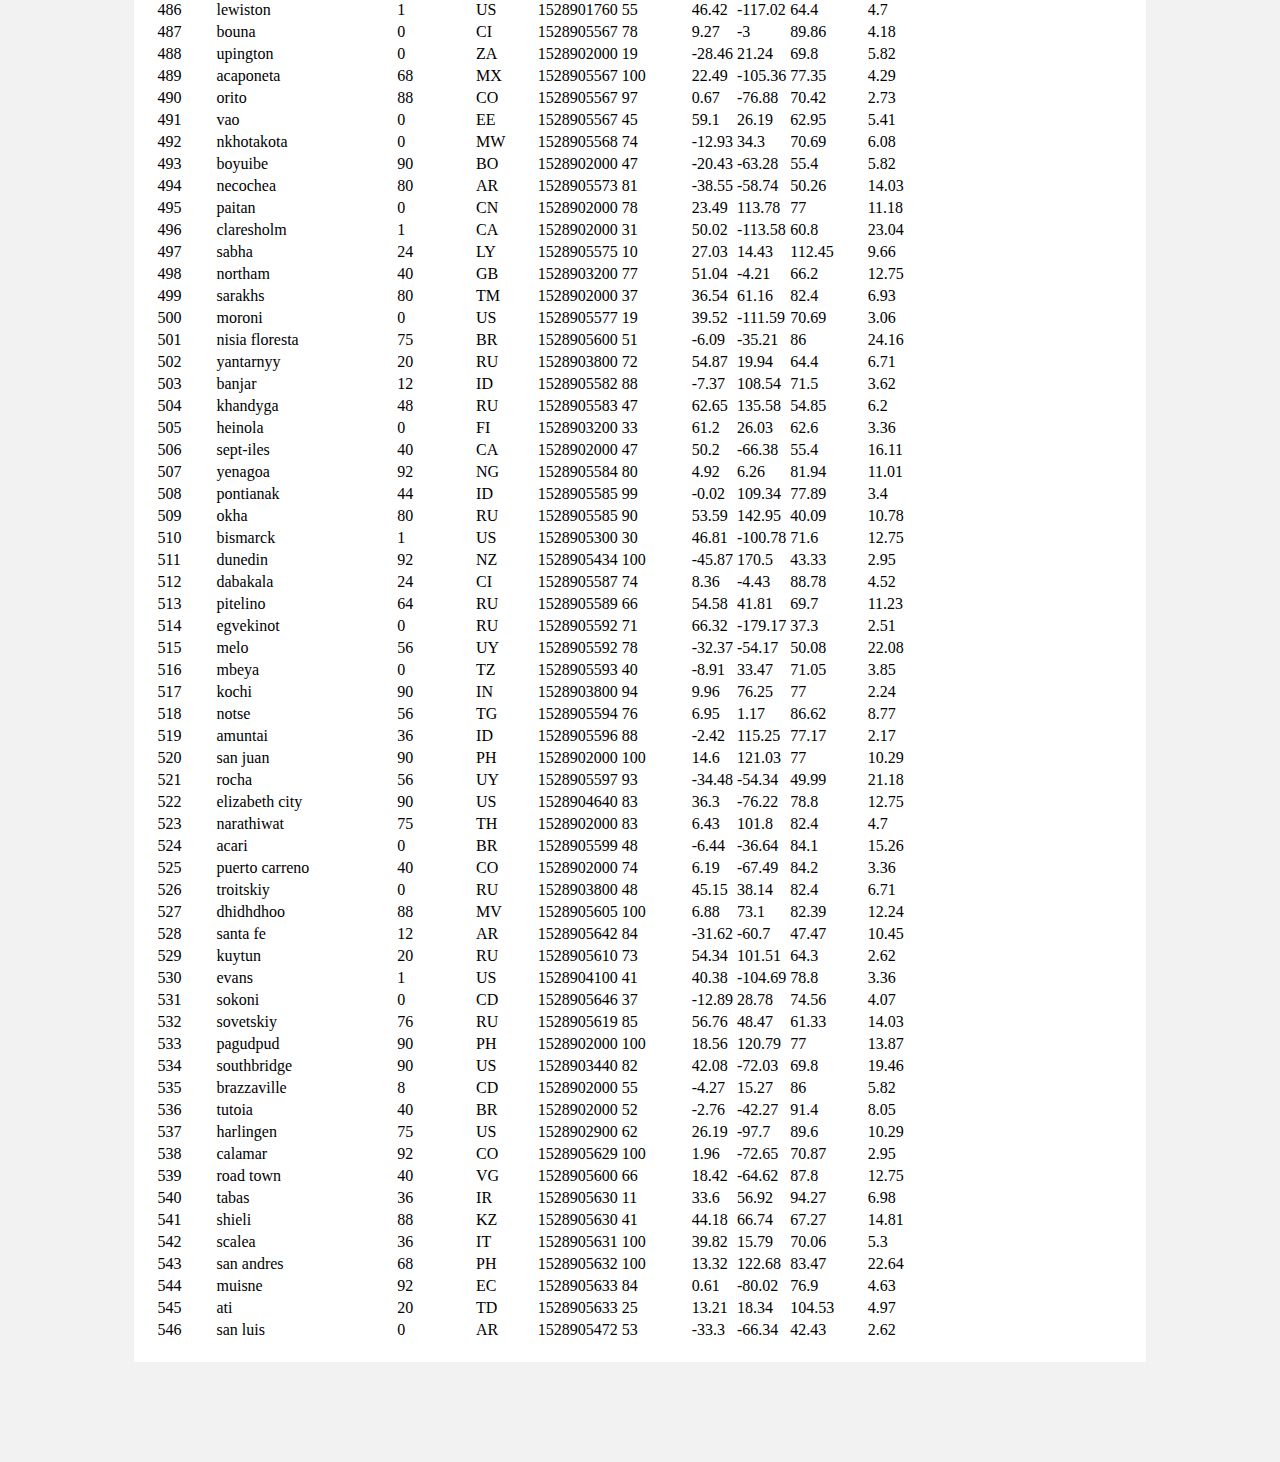
<file: web-design-challenge/data.html>
<!DOCTYPE html>
<html lang="en">
  <head>
    <!-- Required meta tags -->
    <meta charset="utf-8">
    <meta name="viewport" content="width=device-width, initial-scale=1, shrink-to-fit=no">

    <!-- Bootstrap CSS -->
    <link rel="stylesheet" href="https://stackpath.bootstrapcdn.com/bootstrap/4.5.0/css/bootstrap.min.css" integrity="sha384-9aIt2nRpC12Uk9gS9baDl411NQApFmC26EwAOH8WgZl5MYYxFfc+NcPb1dKGj7Sk" crossorigin="anonymous">

    <!-- My CSS -->    
    <link rel="stylesheet" href="style.css">
    <title>Data</title>
  </head>

  <body class = "background">
    <!-- Bootstrap Navbar -->
    <nav class="navbar navbar-expand-lg navbar-light bg-white">
      <a  class="navbar-brand" href="index.html">
        <button type="button" class="btn btn-lg buttontitle">Latitude</button>
      </a>
    <!-- Bootstrap dropdown -->
      <div class="collapse navbar-collapse" id="navbarNavDropdown">
        <ul class="navbar-nav ml-auto">
          <li class="nav-item dropdown">
            <a class="nav-link dropdown-toggle" href="#" id="navbarDropdownMenuLink" data-toggle="dropdown" aria-haspopup="true" aria-expanded="false">
              Plots
            </a>
            <div class="dropdown-menu" aria-labelledby="navbarDropdownMenuLink">
              <a class="dropdown-item" href="temperature.html">Temperature</a>
              <a class="dropdown-item" href="humidity.html">Humidity</a>
              <a class="dropdown-item" href="cloudiness.html">Cloudiness</a>
              <a class="dropdown-item" href="wind_speed.html">Wind Speed</a>
            </div>
          </li>
          <li class="nav-item">
            <a class="nav-link" href="comparison.html">Comparison</a>
          </li>
          <li class="nav-item">
            <a class="nav-link" href="data.html">Data</a>
          </li>
        </ul>
      </div>
    </nav>
    
    <!-- Visualizations -->
    <div class="container-fluid">
      <div class="row">
        <div class="col-12">
          <div style = "margin-bottom: 100px;" class="layout">
            <header>
              <h2 style="padding-bottom: 80px;" class="title">Data </h2>
            </header>
            <p style="padding-bottom: 50px;" class= "text_format">The following table includes all of the used for plotting during this project.</p>
            <div class="container ">
              <div class="row">
                <div class="col-12">
                  <table class = "table table-striped">
                    <thead>
                      <tr>
                        <th>City_ID</th>
                        <th>City</th>
                        <th>Cloudiness</th>
                        <th>Country</th>
                        <th>Date</th>
                        <th>Humidity</th>
                        <th>Lat</th>
                        <th>Lng</th>
                        <th>Max Temp</th>
                        <th>Wind Speed</th>
                      </tr>
                    </thead>
                    <tbody>
                      <tr><td>0</td><td>jacareacanga</td><td>0</td><td>BR</td><td>1528902000</td><td>62</td><td>-6.22</td><td>-57.76</td><td>89.6</td><td>6.93</td></tr>
                      <tr><td>1</td><td>kaitangata</td><td>100</td><td>NZ</td><td>1528905304</td><td>94</td><td>-46.28</td><td>169.85</td><td>42.61</td><td>5.64</td></tr>
                      <tr><td>2</td><td>goulburn</td><td>20</td><td>AU</td><td>1528905078</td><td>91</td><td>-34.75</td><td>149.72</td><td>44.32</td><td>10.11</td></tr>
                      <tr><td>3</td><td>lata</td><td>76</td><td>IN</td><td>1528905305</td><td>89</td><td>30.78</td><td>78.62</td><td>59.89</td><td>0.94</td></tr>
                      <tr><td>4</td><td>chokurdakh</td><td>0</td><td>RU</td><td>1528905306</td><td>88</td><td>70.62</td><td>147.9</td><td>32.17</td><td>2.95</td></tr>
                      <tr><td>5</td><td>martyush</td><td>92</td><td>RU</td><td>1528905306</td><td>94</td><td>56.4</td><td>61.89</td><td>55.03</td><td>9.33</td></tr>
                      <tr><td>6</td><td>hobart</td><td>20</td><td>AU</td><td>1528902000</td><td>87</td><td>-42.88</td><td>147.33</td><td>44.6</td><td>8.05</td></tr>
                      <tr><td>7</td><td>broken hill</td><td>0</td><td>AU</td><td>1528905311</td><td>88</td><td>-31.97</td><td>141.45</td><td>44.5</td><td>7.31</td></tr>
                      <tr><td>8</td><td>harnosand</td><td>0</td><td>SE</td><td>1528903200</td><td>44</td><td>62.63</td><td>17.94</td><td>60.8</td><td>13.87</td></tr>
                      <tr><td>9</td><td>tuatapere</td><td>0</td><td>NZ</td><td>1528905312</td><td>100</td><td>-46.13</td><td>167.69</td><td>38.92</td><td>3.4</td></tr>
                      <tr><td>10</td><td>puerto ayora</td><td>90</td><td>EC</td><td>1528902000</td><td>69</td><td>-0.74</td><td>-90.35</td><td>77</td><td>13.87</td></tr>
                      <tr><td>11</td><td>havre-saint-pierre</td><td>75</td><td>CA</td><td>1528902000</td><td>58</td><td>50.23</td><td>-63.6</td><td>53.6</td><td>19.46</td></tr>
                      <tr><td>12</td><td>punta arenas</td><td>0</td><td>CL</td><td>1528902000</td><td>100</td><td>-53.16</td><td>-70.91</td><td>35.6</td><td>9.17</td></tr>
                      <tr><td>13</td><td>tasiilaq</td><td>75</td><td>GL</td><td>1528901400</td><td>60</td><td>65.61</td><td>-37.64</td><td>39.2</td><td>2.24</td></tr>
                      <tr><td>14</td><td>chapais</td><td>40</td><td>CA</td><td>1528902000</td><td>38</td><td>49.78</td><td>-74.86</td><td>59</td><td>10.29</td></tr>
                      <tr><td>15</td><td>avarua</td><td>40</td><td>CK</td><td>1528902000</td><td>56</td><td>-21.21</td><td>-159.78</td><td>73.4</td><td>10.29</td></tr>
                      <tr><td>16</td><td>hofn</td><td>75</td><td>IS</td><td>1528902000</td><td>87</td><td>64.25</td><td>-15.21</td><td>51.8</td><td>8.05</td></tr>
                      <tr><td>17</td><td>yukamenskoye</td><td>92</td><td>RU</td><td>1528905315</td><td>98</td><td>57.89</td><td>52.24</td><td>56.65</td><td>10.22</td></tr>
                      <tr><td>18</td><td>khandbari</td><td>80</td><td>NP</td><td>1528905315</td><td>67</td><td>27.38</td><td>87.21</td><td>44.59</td><td>1.39</td></tr>
                      <tr><td>19</td><td>bethel</td><td>1</td><td>US</td><td>1528901580</td><td>93</td><td>60.79</td><td>-161.76</td><td>44.6</td><td>8.05</td></tr>
                      <tr><td>20</td><td>ushuaia</td><td>75</td><td>AR</td><td>1528902000</td><td>64</td><td>-54.81</td><td>-68.31</td><td>41</td><td>3.36</td></tr>
                      <tr><td>21</td><td>east london</td><td>0</td><td>ZA</td><td>1528902000</td><td>37</td><td>-33.02</td><td>27.91</td><td>69.8</td><td>5.82</td></tr>
                      <tr><td>22</td><td>bluff</td><td>76</td><td>AU</td><td>1528905321</td><td>76</td><td>-23.58</td><td>149.07</td><td>61.96</td><td>4.74</td></tr>
                      <tr><td>23</td><td>mount isa</td><td>75</td><td>AU</td><td>1528902000</td><td>100</td><td>-20.73</td><td>139.49</td><td>64.4</td><td>3.29</td></tr>
                      <tr><td>24</td><td>pevek</td><td>0</td><td>RU</td><td>1528905321</td><td>71</td><td>69.7</td><td>170.27</td><td>36.94</td><td>6.98</td></tr>
                      <tr><td>25</td><td>gao</td><td>24</td><td>ML</td><td>1528905321</td><td>16</td><td>16.28</td><td>-0.04</td><td>110.02</td><td>4.97</td></tr>
                      <tr><td>26</td><td>cabo san lucas</td><td>75</td><td>MX</td><td>1528901160</td><td>74</td><td>22.89</td><td>-109.91</td><td>84.2</td><td>10.29</td></tr>
                      <tr><td>27</td><td>sao filipe</td><td>0</td><td>CV</td><td>1528905323</td><td>88</td><td>14.9</td><td>-24.5</td><td>75.73</td><td>13.02</td></tr>
                      <tr><td>28</td><td>tiksi</td><td>44</td><td>RU</td><td>1528905298</td><td>58</td><td>71.64</td><td>128.87</td><td>57.73</td><td>10.11</td></tr>
                      <tr><td>29</td><td>busselton</td><td>92</td><td>AU</td><td>1528905323</td><td>100</td><td>-33.64</td><td>115.35</td><td>60.43</td><td>10.56</td></tr>
                      <tr><td>30</td><td>alofi</td><td>76</td><td>NU</td><td>1528902000</td><td>88</td><td>-19.06</td><td>-169.92</td><td>71.6</td><td>3.36</td></tr>
                      <tr><td>31</td><td>ola</td><td>75</td><td>RU</td><td>1528902000</td><td>100</td><td>59.58</td><td>151.3</td><td>42.8</td><td>7.76</td></tr>
                      <tr><td>32</td><td>atar</td><td>20</td><td>MR</td><td>1528902000</td><td>19</td><td>20.52</td><td>-13.05</td><td>91.4</td><td>9.17</td></tr>
                      <tr><td>33</td><td>rikitea</td><td>0</td><td>PF</td><td>1528905325</td><td>100</td><td>-23.12</td><td>-134.97</td><td>73.57</td><td>8.66</td></tr>
                      <tr><td>34</td><td>hermanus</td><td>0</td><td>ZA</td><td>1528905325</td><td>24</td><td>-34.42</td><td>19.24</td><td>77.17</td><td>8.66</td></tr>
                      <tr><td>35</td><td>ponta delgada</td><td>75</td><td>PT</td><td>1528903800</td><td>88</td><td>37.73</td><td>-25.67</td><td>71.6</td><td>12.75</td></tr>
                      <tr><td>36</td><td>bambari</td><td>24</td><td>CF</td><td>1528905326</td><td>84</td><td>5.77</td><td>20.68</td><td>81.85</td><td>7.65</td></tr>
                      <tr><td>37</td><td>cap malheureux</td><td>75</td><td>MU</td><td>1528902000</td><td>69</td><td>-19.98</td><td>57.61</td><td>75.2</td><td>14.99</td></tr>
                      <tr><td>38</td><td>puerto escondido</td><td>75</td><td>MX</td><td>1528901100</td><td>65</td><td>15.86</td><td>-97.07</td><td>80.6</td><td>3.36</td></tr>
                      <tr><td>39</td><td>qaanaaq</td><td>32</td><td>GL</td><td>1528905330</td><td>100</td><td>77.48</td><td>-69.36</td><td>31.45</td><td>6.31</td></tr>
                      <tr><td>40</td><td>new norfolk</td><td>20</td><td>AU</td><td>1528902000</td><td>87</td><td>-42.78</td><td>147.06</td><td>44.6</td><td>8.05</td></tr>
                      <tr><td>41</td><td>najran</td><td>40</td><td>SA</td><td>1528902000</td><td>13</td><td>17.54</td><td>44.22</td><td>98.6</td><td>11.41</td></tr>
                      <tr><td>42</td><td>isla mujeres</td><td>90</td><td>MX</td><td>1528904340</td><td>100</td><td>21.23</td><td>-86.73</td><td>75.2</td><td>16.11</td></tr>
                      <tr><td>43</td><td>mar del plata</td><td>0</td><td>AR</td><td>1528905297</td><td>100</td><td>-46.43</td><td>-67.52</td><td>32.53</td><td>7.31</td></tr>
                      <tr><td>44</td><td>provideniya</td><td>0</td><td>RU</td><td>1528905332</td><td>91</td><td>64.42</td><td>-173.23</td><td>40.63</td><td>10.78</td></tr>
                      <tr><td>45</td><td>jamestown</td><td>12</td><td>AU</td><td>1528905333</td><td>88</td><td>-33.21</td><td>138.6</td><td>43.15</td><td>10.89</td></tr>
                      <tr><td>46</td><td>medicine hat</td><td>20</td><td>CA</td><td>1528902000</td><td>34</td><td>50.04</td><td>-110.68</td><td>66.2</td><td>14.99</td></tr>
                      <tr><td>47</td><td>katsuura</td><td>8</td><td>JP</td><td>1528905334</td><td>88</td><td>33.93</td><td>134.5</td><td>62.05</td><td>7.54</td></tr>
                      <tr><td>48</td><td>aklavik</td><td>20</td><td>CA</td><td>1528902000</td><td>53</td><td>68.22</td><td>-135.01</td><td>51.8</td><td>11.41</td></tr>
                      <tr><td>49</td><td>tuktoyaktuk</td><td>20</td><td>CA</td><td>1528902000</td><td>61</td><td>69.44</td><td>-133.03</td><td>46.4</td><td>6.93</td></tr>
                      <tr><td>50</td><td>kapaa</td><td>90</td><td>US</td><td>1528901760</td><td>88</td><td>22.08</td><td>-159.32</td><td>75.2</td><td>14.99</td></tr>
                      <tr><td>51</td><td>mildura</td><td>0</td><td>AU</td><td>1528905300</td><td>92</td><td>-34.18</td><td>142.16</td><td>45.67</td><td>9.66</td></tr>
                      <tr><td>52</td><td>souillac</td><td>75</td><td>FR</td><td>1528903800</td><td>49</td><td>45.6</td><td>-0.6</td><td>73.4</td><td>10.29</td></tr>
                      <tr><td>53</td><td>lorengau</td><td>100</td><td>PG</td><td>1528905336</td><td>100</td><td>-2.02</td><td>147.27</td><td>80.59</td><td>3.85</td></tr>
                      <tr><td>54</td><td>praia</td><td>20</td><td>BR</td><td>1528902000</td><td>47</td><td>-20.25</td><td>-43.81</td><td>82.4</td><td>3.36</td></tr>
                      <tr><td>55</td><td>port alfred</td><td>0</td><td>ZA</td><td>1528905338</td><td>50</td><td>-33.59</td><td>26.89</td><td>76.54</td><td>7.2</td></tr>
                      <tr><td>56</td><td>barranca</td><td>0</td><td>PE</td><td>1528905339</td><td>98</td><td>-10.75</td><td>-77.76</td><td>61.87</td><td>9.89</td></tr>
                      <tr><td>57</td><td>nome</td><td>40</td><td>US</td><td>1528902900</td><td>70</td><td>30.04</td><td>-94.42</td><td>87.8</td><td>3.36</td></tr>
                      <tr><td>58</td><td>matay</td><td>0</td><td>EG</td><td>1528905339</td><td>23</td><td>28.42</td><td>30.79</td><td>97.69</td><td>6.98</td></tr>
                      <tr><td>59</td><td>saskylakh</td><td>48</td><td>RU</td><td>1528905339</td><td>55</td><td>71.97</td><td>114.09</td><td>59.53</td><td>5.86</td></tr>
                      <tr><td>60</td><td>itarema</td><td>0</td><td>BR</td><td>1528905340</td><td>61</td><td>-2.92</td><td>-39.92</td><td>88.33</td><td>12.57</td></tr>
                      <tr><td>61</td><td>butaritari</td><td>56</td><td>KI</td><td>1528905340</td><td>100</td><td>3.07</td><td>172.79</td><td>81.13</td><td>7.31</td></tr>
                      <tr><td>62</td><td>peniche</td><td>20</td><td>PT</td><td>1528903800</td><td>64</td><td>39.36</td><td>-9.38</td><td>75.2</td><td>12.75</td></tr>
                      <tr><td>63</td><td>beloha</td><td>0</td><td>MG</td><td>1528905340</td><td>57</td><td>-25.17</td><td>45.06</td><td>71.95</td><td>16.37</td></tr>
                      <tr><td>64</td><td>anadyr</td><td>0</td><td>RU</td><td>1528902000</td><td>57</td><td>64.73</td><td>177.51</td><td>48.2</td><td>4.47</td></tr>
                      <tr><td>65</td><td>luderitz</td><td>12</td><td>NA</td><td>1528905342</td><td>64</td><td>-26.65</td><td>15.16</td><td>64.03</td><td>17.38</td></tr>
                      <tr><td>66</td><td>rochester</td><td>1</td><td>US</td><td>1528902960</td><td>37</td><td>44.02</td><td>-92.46</td><td>73.4</td><td>6.93</td></tr>
                      <tr><td>67</td><td>bosaso</td><td>0</td><td>SO</td><td>1528905347</td><td>86</td><td>11.28</td><td>49.18</td><td>89.77</td><td>3.96</td></tr>
                      <tr><td>68</td><td>faanui</td><td>0</td><td>PF</td><td>1528905347</td><td>100</td><td>-16.48</td><td>-151.75</td><td>79.96</td><td>11.79</td></tr>
                      <tr><td>69</td><td>grindavik</td><td>75</td><td>IS</td><td>1528902000</td><td>70</td><td>63.84</td><td>-22.43</td><td>48.2</td><td>5.82</td></tr>
                      <tr><td>70</td><td>margate</td><td>20</td><td>AU</td><td>1528902000</td><td>87</td><td>-43.03</td><td>147.26</td><td>44.6</td><td>8.05</td></tr>
                      <tr><td>71</td><td>marsh harbour</td><td>88</td><td>BS</td><td>1528905349</td><td>95</td><td>26.54</td><td>-77.06</td><td>82.39</td><td>10</td></tr>
                      <tr><td>72</td><td>comodoro rivadavia</td><td>40</td><td>AR</td><td>1528902000</td><td>60</td><td>-45.87</td><td>-67.48</td><td>42.8</td><td>9.17</td></tr>
                      <tr><td>73</td><td>upernavik</td><td>92</td><td>GL</td><td>1528905350</td><td>100</td><td>72.79</td><td>-56.15</td><td>29.29</td><td>3.74</td></tr>
                      <tr><td>74</td><td>uige</td><td>0</td><td>AO</td><td>1528905350</td><td>29</td><td>-7.61</td><td>15.06</td><td>86.8</td><td>3.18</td></tr>
                      <tr><td>75</td><td>bredasdorp</td><td>0</td><td>ZA</td><td>1528902000</td><td>23</td><td>-34.53</td><td>20.04</td><td>82.4</td><td>5.82</td></tr>
                      <tr><td>76</td><td>bodden town</td><td>40</td><td>KY</td><td>1528902000</td><td>78</td><td>19.28</td><td>-81.25</td><td>80.6</td><td>16.11</td></tr>
                      <tr><td>77</td><td>guerrero negro</td><td>44</td><td>MX</td><td>1528905350</td><td>88</td><td>27.97</td><td>-114.04</td><td>63.85</td><td>3.74</td></tr>
                      <tr><td>78</td><td>bilma</td><td>0</td><td>NE</td><td>1528905351</td><td>12</td><td>18.69</td><td>12.92</td><td>110.47</td><td>4.63</td></tr>
                      <tr><td>79</td><td>carnarvon</td><td>0</td><td>ZA</td><td>1528905351</td><td>30</td><td>-30.97</td><td>22.13</td><td>60.43</td><td>14.25</td></tr>
                      <tr><td>80</td><td>ponta do sol</td><td>12</td><td>BR</td><td>1528905352</td><td>72</td><td>-20.63</td><td>-46</td><td>78.25</td><td>3.96</td></tr>
                      <tr><td>81</td><td>vila franca do campo</td><td>75</td><td>PT</td><td>1528903800</td><td>88</td><td>37.72</td><td>-25.43</td><td>71.6</td><td>12.75</td></tr>
                      <tr><td>82</td><td>puerto del rosario</td><td>20</td><td>ES</td><td>1528903800</td><td>60</td><td>28.5</td><td>-13.86</td><td>73.4</td><td>17.22</td></tr>
                      <tr><td>83</td><td>sitka</td><td>20</td><td>US</td><td>1528905353</td><td>92</td><td>37.17</td><td>-99.65</td><td>74.02</td><td>5.97</td></tr>
                      <tr><td>84</td><td>camacha</td><td>75</td><td>PT</td><td>1528903800</td><td>72</td><td>33.08</td><td>-16.33</td><td>68</td><td>16.11</td></tr>
                      <tr><td>85</td><td>saint-philippe</td><td>1</td><td>CA</td><td>1528902900</td><td>54</td><td>45.36</td><td>-73.48</td><td>78.8</td><td>11.41</td></tr>
                      <tr><td>86</td><td>port blair</td><td>92</td><td>IN</td><td>1528905357</td><td>97</td><td>11.67</td><td>92.75</td><td>84.37</td><td>25.1</td></tr>
                      <tr><td>87</td><td>albany</td><td>90</td><td>US</td><td>1528903860</td><td>68</td><td>42.65</td><td>-73.75</td><td>69.8</td><td>3.36</td></tr>
                      <tr><td>88</td><td>barrow</td><td>88</td><td>AR</td><td>1528905182</td><td>72</td><td>-38.31</td><td>-60.23</td><td>50.26</td><td>8.21</td></tr>
                      <tr><td>89</td><td>qorveh</td><td>92</td><td>IR</td><td>1528905357</td><td>22</td><td>35.17</td><td>47.8</td><td>76.72</td><td>3.18</td></tr>
                      <tr><td>90</td><td>san jeronimo</td><td>90</td><td>PE</td><td>1528902000</td><td>81</td><td>-13.65</td><td>-73.37</td><td>46.4</td><td>2.39</td></tr>
                      <tr><td>91</td><td>mataura</td><td>24</td><td>NZ</td><td>1528905299</td><td>79</td><td>-46.19</td><td>168.86</td><td>25.69</td><td>3.18</td></tr>
                      <tr><td>92</td><td>buala</td><td>64</td><td>SB</td><td>1528905359</td><td>100</td><td>-8.15</td><td>159.59</td><td>78.7</td><td>4.18</td></tr>
                      <tr><td>93</td><td>eyl</td><td>20</td><td>SO</td><td>1528905359</td><td>57</td><td>7.98</td><td>49.82</td><td>86.62</td><td>22.41</td></tr>
                      <tr><td>94</td><td>abu dhabi</td><td>0</td><td>AE</td><td>1528902000</td><td>29</td><td>24.47</td><td>54.37</td><td>98.6</td><td>16.11</td></tr>
                      <tr><td>95</td><td>tahe</td><td>92</td><td>CN</td><td>1528905359</td><td>98</td><td>52.34</td><td>124.71</td><td>51.43</td><td>2.17</td></tr>
                      <tr><td>96</td><td>chuy</td><td>80</td><td>UY</td><td>1528905099</td><td>93</td><td>-33.69</td><td>-53.46</td><td>52.87</td><td>28.9</td></tr>
                      <tr><td>97</td><td>dzerzhinskoye</td><td>8</td><td>RU</td><td>1528905360</td><td>69</td><td>56.84</td><td>95.22</td><td>65.11</td><td>3.85</td></tr>
                      <tr><td>98</td><td>vanavara</td><td>0</td><td>RU</td><td>1528905360</td><td>50</td><td>60.35</td><td>102.28</td><td>64.21</td><td>5.64</td></tr>
                      <tr><td>99</td><td>muros</td><td>40</td><td>ES</td><td>1528903800</td><td>72</td><td>42.77</td><td>-9.06</td><td>66.2</td><td>10.29</td></tr>
                      <tr><td>100</td><td>auchel</td><td>0</td><td>FR</td><td>1528903800</td><td>49</td><td>50.51</td><td>2.47</td><td>68</td><td>3.36</td></tr>
                      <tr><td>101</td><td>bubaque</td><td>40</td><td>GW</td><td>1528902000</td><td>55</td><td>11.28</td><td>-15.83</td><td>91.4</td><td>11.41</td></tr>
                      <tr><td>102</td><td>khatanga</td><td>8</td><td>RU</td><td>1528905361</td><td>65</td><td>71.98</td><td>102.47</td><td>60.97</td><td>4.63</td></tr>
                      <tr><td>103</td><td>los banos</td><td>1</td><td>US</td><td>1528904100</td><td>67</td><td>37.06</td><td>-120.85</td><td>75.2</td><td>4.74</td></tr>
                      <tr><td>104</td><td>labuhan</td><td>12</td><td>ID</td><td>1528905361</td><td>95</td><td>-2.54</td><td>115.51</td><td>72.94</td><td>1.83</td></tr>
                      <tr><td>105</td><td>saint-paul</td><td>75</td><td>FR</td><td>1528903800</td><td>56</td><td>45.22</td><td>1.9</td><td>68</td><td>14.99</td></tr>
                      <tr><td>106</td><td>petatlan</td><td>90</td><td>MX</td><td>1528901220</td><td>74</td><td>17.52</td><td>-101.27</td><td>84.2</td><td>1.83</td></tr>
                      <tr><td>107</td><td>baykit</td><td>36</td><td>RU</td><td>1528905366</td><td>68</td><td>61.68</td><td>96.39</td><td>63.94</td><td>4.29</td></tr>
                      <tr><td>108</td><td>dalby</td><td>75</td><td>AU</td><td>1528902000</td><td>93</td><td>-27.18</td><td>151.26</td><td>53.6</td><td>2.24</td></tr>
                      <tr><td>109</td><td>yellowknife</td><td>90</td><td>CA</td><td>1528902540</td><td>93</td><td>62.45</td><td>-114.38</td><td>46.4</td><td>8.05</td></tr>
                      <tr><td>110</td><td>hilo</td><td>75</td><td>US</td><td>1528901580</td><td>88</td><td>19.71</td><td>-155.08</td><td>66.2</td><td>5.82</td></tr>
                      <tr><td>111</td><td>turukhansk</td><td>36</td><td>RU</td><td>1528905297</td><td>76</td><td>65.8</td><td>87.96</td><td>66.37</td><td>6.42</td></tr>
                      <tr><td>112</td><td>dingle</td><td>68</td><td>PH</td><td>1528905368</td><td>82</td><td>11</td><td>122.67</td><td>79.96</td><td>8.21</td></tr>
                      <tr><td>113</td><td>dillon</td><td>1</td><td>US</td><td>1528901580</td><td>44</td><td>45.22</td><td>-112.64</td><td>57.2</td><td>5.82</td></tr>
                      <tr><td>114</td><td>labytnangi</td><td>64</td><td>RU</td><td>1528905370</td><td>75</td><td>66.66</td><td>66.39</td><td>47.11</td><td>17.49</td></tr>
                      <tr><td>115</td><td>gigmoto</td><td>36</td><td>PH</td><td>1528905370</td><td>98</td><td>13.78</td><td>124.39</td><td>83.56</td><td>17.6</td></tr>
                      <tr><td>116</td><td>nouakchott</td><td>68</td><td>MR</td><td>1528905371</td><td>76</td><td>18.08</td><td>-15.98</td><td>76.72</td><td>1.39</td></tr>
                      <tr><td>117</td><td>rumoi</td><td>92</td><td>JP</td><td>1528905371</td><td>100</td><td>43.93</td><td>141.67</td><td>44.41</td><td>8.1</td></tr>
                      <tr><td>118</td><td>dikson</td><td>32</td><td>RU</td><td>1528905373</td><td>100</td><td>73.51</td><td>80.55</td><td>31.09</td><td>13.13</td></tr>
                      <tr><td>119</td><td>chinsali</td><td>0</td><td>ZM</td><td>1528905377</td><td>36</td><td>-10.55</td><td>32.07</td><td>73.39</td><td>9.22</td></tr>
                      <tr><td>120</td><td>georgetown</td><td>75</td><td>GY</td><td>1528902000</td><td>78</td><td>6.8</td><td>-58.16</td><td>82.4</td><td>9.17</td></tr>
                      <tr><td>121</td><td>tooele</td><td>1</td><td>US</td><td>1528902900</td><td>35</td><td>40.53</td><td>-112.3</td><td>73.4</td><td>9.17</td></tr>
                      <tr><td>122</td><td>nikolskoye</td><td>40</td><td>RU</td><td>1528902000</td><td>41</td><td>59.7</td><td>30.79</td><td>60.8</td><td>4.47</td></tr>
                      <tr><td>123</td><td>bodo</td><td>80</td><td>CI</td><td>1528905379</td><td>66</td><td>5.91</td><td>-4.68</td><td>87.7</td><td>8.21</td></tr>
                      <tr><td>124</td><td>minador do negrao</td><td>32</td><td>BR</td><td>1528905379</td><td>80</td><td>-9.31</td><td>-36.86</td><td>76.81</td><td>13.24</td></tr>
                      <tr><td>125</td><td>sambava</td><td>88</td><td>MG</td><td>1528905379</td><td>100</td><td>-14.27</td><td>50.17</td><td>77.35</td><td>19.73</td></tr>
                      <tr><td>126</td><td>yerbogachen</td><td>0</td><td>RU</td><td>1528905380</td><td>44</td><td>61.28</td><td>108.01</td><td>64.93</td><td>7.43</td></tr>
                      <tr><td>127</td><td>kahului</td><td>1</td><td>US</td><td>1528901760</td><td>93</td><td>20.89</td><td>-156.47</td><td>66.2</td><td>3.36</td></tr>
                      <tr><td>128</td><td>clyde river</td><td>75</td><td>CA</td><td>1528902660</td><td>100</td><td>70.47</td><td>-68.59</td><td>35.6</td><td>21.92</td></tr>
                      <tr><td>129</td><td>ancud</td><td>20</td><td>CL</td><td>1528905381</td><td>90</td><td>-41.87</td><td>-73.83</td><td>39.1</td><td>2.73</td></tr>
                      <tr><td>130</td><td>beringovskiy</td><td>0</td><td>RU</td><td>1528905381</td><td>88</td><td>63.05</td><td>179.32</td><td>39.37</td><td>3.4</td></tr>
                      <tr><td>131</td><td>majene</td><td>32</td><td>ID</td><td>1528905382</td><td>100</td><td>-3.54</td><td>118.97</td><td>81.85</td><td>11.01</td></tr>
                      <tr><td>132</td><td>ahar</td><td>36</td><td>IR</td><td>1528905382</td><td>62</td><td>38.48</td><td>47.07</td><td>62.77</td><td>3.74</td></tr>
                      <tr><td>133</td><td>ilhabela</td><td>80</td><td>BR</td><td>1528905382</td><td>98</td><td>-23.78</td><td>-45.36</td><td>72.85</td><td>2.28</td></tr>
                      <tr><td>134</td><td>listvyagi</td><td>0</td><td>RU</td><td>1528905382</td><td>78</td><td>53.68</td><td>86.95</td><td>65.11</td><td>2.06</td></tr>
                      <tr><td>135</td><td>skjervoy</td><td>40</td><td>NO</td><td>1528903200</td><td>65</td><td>70.03</td><td>20.97</td><td>44.6</td><td>10.29</td></tr>
                      <tr><td>136</td><td>cape town</td><td>0</td><td>ZA</td><td>1528902000</td><td>35</td><td>-33.93</td><td>18.42</td><td>73.4</td><td>9.17</td></tr>
                      <tr><td>137</td><td>iqaluit</td><td>90</td><td>CA</td><td>1528902000</td><td>96</td><td>63.75</td><td>-68.52</td><td>35.6</td><td>20.8</td></tr>
                      <tr><td>138</td><td>fort-shevchenko</td><td>0</td><td>KZ</td><td>1528905387</td><td>59</td><td>44.51</td><td>50.26</td><td>74.2</td><td>3.62</td></tr>
                      <tr><td>139</td><td>severo-kurilsk</td><td>92</td><td>RU</td><td>1528905387</td><td>100</td><td>50.68</td><td>156.12</td><td>38.02</td><td>16.26</td></tr>
                      <tr><td>140</td><td>arraial do cabo</td><td>0</td><td>BR</td><td>1528905600</td><td>65</td><td>-22.97</td><td>-42.02</td><td>80.6</td><td>4.7</td></tr>
                      <tr><td>141</td><td>torbay</td><td>90</td><td>CA</td><td>1528903560</td><td>93</td><td>47.66</td><td>-52.73</td><td>50</td><td>19.46</td></tr>
                      <tr><td>142</td><td>ahipara</td><td>88</td><td>NZ</td><td>1528905388</td><td>91</td><td>-35.17</td><td>173.16</td><td>56.65</td><td>9.66</td></tr>
                      <tr><td>143</td><td>bandarbeyla</td><td>0</td><td>SO</td><td>1528905389</td><td>79</td><td>9.49</td><td>50.81</td><td>79.15</td><td>32.93</td></tr>
                      <tr><td>144</td><td>vuktyl</td><td>92</td><td>RU</td><td>1528905389</td><td>96</td><td>63.86</td><td>57.31</td><td>52.6</td><td>7.43</td></tr>
                      <tr><td>145</td><td>caravelas</td><td>0</td><td>BR</td><td>1528905390</td><td>98</td><td>-17.73</td><td>-39.27</td><td>77.62</td><td>10.45</td></tr>
                      <tr><td>146</td><td>waipawa</td><td>92</td><td>NZ</td><td>1528905390</td><td>94</td><td>-39.94</td><td>176.59</td><td>50.89</td><td>9.44</td></tr>
                      <tr><td>147</td><td>khomutovo</td><td>0</td><td>RU</td><td>1528905390</td><td>65</td><td>52.85</td><td>37.45</td><td>72.31</td><td>5.97</td></tr>
                      <tr><td>148</td><td>acajutla</td><td>40</td><td>SV</td><td>1528901400</td><td>79</td><td>13.59</td><td>-89.83</td><td>84.2</td><td>1.12</td></tr>
                      <tr><td>149</td><td>buritis</td><td>0</td><td>BR</td><td>1528905391</td><td>53</td><td>-15.62</td><td>-46.42</td><td>83.74</td><td>6.87</td></tr>
                      <tr><td>150</td><td>meulaboh</td><td>48</td><td>ID</td><td>1528905392</td><td>100</td><td>4.14</td><td>96.13</td><td>82.03</td><td>3.4</td></tr>
                      <tr><td>151</td><td>vaini</td><td>100</td><td>IN</td><td>1528905392</td><td>98</td><td>15.34</td><td>74.49</td><td>70.42</td><td>4.29</td></tr>
                      <tr><td>152</td><td>teya</td><td>75</td><td>MX</td><td>1528901400</td><td>66</td><td>21.05</td><td>-89.07</td><td>86</td><td>13.87</td></tr>
                      <tr><td>153</td><td>bambous virieux</td><td>75</td><td>MU</td><td>1528902000</td><td>69</td><td>-20.34</td><td>57.76</td><td>75.2</td><td>14.99</td></tr>
                      <tr><td>154</td><td>zaragoza</td><td>20</td><td>ES</td><td>1528903800</td><td>49</td><td>41.65</td><td>-0.88</td><td>77</td><td>28.86</td></tr>
                      <tr><td>155</td><td>thompson</td><td>75</td><td>CA</td><td>1528902600</td><td>76</td><td>55.74</td><td>-97.86</td><td>57.2</td><td>3.36</td></tr>
                      <tr><td>156</td><td>kodiak</td><td>1</td><td>US</td><td>1528901580</td><td>50</td><td>39.95</td><td>-94.76</td><td>75.2</td><td>13.87</td></tr>
                      <tr><td>157</td><td>nsanje</td><td>92</td><td>MZ</td><td>1528905397</td><td>84</td><td>-16.92</td><td>35.26</td><td>70.33</td><td>4.18</td></tr>
                      <tr><td>158</td><td>the pas</td><td>1</td><td>CA</td><td>1528902000</td><td>63</td><td>53.82</td><td>-101.24</td><td>60.8</td><td>10.29</td></tr>
                      <tr><td>159</td><td>masalli</td><td>12</td><td>KR</td><td>1528902000</td><td>77</td><td>34.8</td><td>126.66</td><td>68</td><td>9.17</td></tr>
                      <tr><td>160</td><td>talnakh</td><td>20</td><td>RU</td><td>1528905398</td><td>100</td><td>69.49</td><td>88.39</td><td>42.79</td><td>3.18</td></tr>
                      <tr><td>161</td><td>ilulissat</td><td>90</td><td>GL</td><td>1528901400</td><td>97</td><td>69.22</td><td>-51.1</td><td>32</td><td>4.7</td></tr>
                      <tr><td>162</td><td>vallenar</td><td>0</td><td>CL</td><td>1528905399</td><td>56</td><td>-28.58</td><td>-70.76</td><td>54.4</td><td>1.28</td></tr>
                      <tr><td>163</td><td>cap-aux-meules</td><td>40</td><td>CA</td><td>1528902000</td><td>62</td><td>47.38</td><td>-61.86</td><td>51.8</td><td>20.8</td></tr>
                      <tr><td>164</td><td>san quintin</td><td>90</td><td>PH</td><td>1528902000</td><td>100</td><td>17.54</td><td>120.52</td><td>77</td><td>13.87</td></tr>
                      <tr><td>165</td><td>victoria</td><td>75</td><td>BN</td><td>1528902000</td><td>94</td><td>5.28</td><td>115.24</td><td>80.6</td><td>1.12</td></tr>
                      <tr><td>166</td><td>okhotsk</td><td>12</td><td>RU</td><td>1528905400</td><td>100</td><td>59.36</td><td>143.24</td><td>38.02</td><td>2.17</td></tr>
                      <tr><td>167</td><td>bonavista</td><td>92</td><td>CA</td><td>1528905401</td><td>82</td><td>48.65</td><td>-53.11</td><td>46.57</td><td>22.97</td></tr>
                      <tr><td>168</td><td>manokwari</td><td>80</td><td>ID</td><td>1528905401</td><td>100</td><td>-0.87</td><td>134.08</td><td>78.07</td><td>8.1</td></tr>
                      <tr><td>169</td><td>lebu</td><td>92</td><td>ET</td><td>1528905404</td><td>100</td><td>8.96</td><td>38.73</td><td>55.3</td><td>0.72</td></tr>
                      <tr><td>170</td><td>qostanay</td><td>75</td><td>KZ</td><td>1528902000</td><td>54</td><td>53.17</td><td>63.58</td><td>59</td><td>6.71</td></tr>
                      <tr><td>171</td><td>victor harbor</td><td>75</td><td>AU</td><td>1528902000</td><td>82</td><td>-35.55</td><td>138.62</td><td>55.4</td><td>17.22</td></tr>
                      <tr><td>172</td><td>kamenka</td><td>12</td><td>RU</td><td>1528905405</td><td>98</td><td>53.19</td><td>44.05</td><td>61.6</td><td>9.44</td></tr>
                      <tr><td>173</td><td>cherskiy</td><td>8</td><td>RU</td><td>1528905405</td><td>48</td><td>68.75</td><td>161.3</td><td>55.21</td><td>3.18</td></tr>
                      <tr><td>174</td><td>kimbe</td><td>92</td><td>PG</td><td>1528905405</td><td>100</td><td>-5.56</td><td>150.15</td><td>78.43</td><td>6.64</td></tr>
                      <tr><td>175</td><td>guba</td><td>75</td><td>PH</td><td>1528902000</td><td>74</td><td>10.43</td><td>123.89</td><td>84.2</td><td>8.05</td></tr>
                      <tr><td>176</td><td>inuvik</td><td>40</td><td>CA</td><td>1528902000</td><td>53</td><td>68.36</td><td>-133.71</td><td>51.8</td><td>3.36</td></tr>
                      <tr><td>177</td><td>jiazi</td><td>20</td><td>CN</td><td>1528902000</td><td>78</td><td>19.61</td><td>110.49</td><td>82.4</td><td>4.47</td></tr>
                      <tr><td>178</td><td>namatanai</td><td>76</td><td>PG</td><td>1528905407</td><td>100</td><td>-3.66</td><td>152.44</td><td>78.07</td><td>11.68</td></tr>
                      <tr><td>179</td><td>port elizabeth</td><td>90</td><td>US</td><td>1528903500</td><td>83</td><td>39.31</td><td>-74.98</td><td>75.2</td><td>9.17</td></tr>
                      <tr><td>180</td><td>chilca</td><td>75</td><td>PE</td><td>1528903800</td><td>47</td><td>-13.22</td><td>-72.34</td><td>55.4</td><td>3.36</td></tr>
                      <tr><td>181</td><td>tual</td><td>68</td><td>ID</td><td>1528905408</td><td>100</td><td>-5.67</td><td>132.75</td><td>79.78</td><td>12.12</td></tr>
                      <tr><td>182</td><td>puerto colombia</td><td>40</td><td>CO</td><td>1528902000</td><td>74</td><td>10.99</td><td>-74.96</td><td>87.8</td><td>6.93</td></tr>
                      <tr><td>183</td><td>muzhi</td><td>0</td><td>RU</td><td>1528905409</td><td>63</td><td>65.4</td><td>64.7</td><td>55.57</td><td>10.67</td></tr>
                      <tr><td>184</td><td>tabuk</td><td>92</td><td>PH</td><td>1528905413</td><td>86</td><td>17.41</td><td>121.44</td><td>72.4</td><td>1.83</td></tr>
                      <tr><td>185</td><td>palauig</td><td>92</td><td>PH</td><td>1528905413</td><td>100</td><td>15.44</td><td>119.9</td><td>74.11</td><td>10.67</td></tr>
                      <tr><td>186</td><td>komsomolskiy</td><td>0</td><td>RU</td><td>1528905413</td><td>84</td><td>67.55</td><td>63.78</td><td>37.39</td><td>9.22</td></tr>
                      <tr><td>187</td><td>atuona</td><td>44</td><td>PF</td><td>1528905298</td><td>100</td><td>-9.8</td><td>-139.03</td><td>79.6</td><td>12.91</td></tr>
                      <tr><td>188</td><td>sinnamary</td><td>92</td><td>GF</td><td>1528905414</td><td>100</td><td>5.38</td><td>-52.96</td><td>75.19</td><td>3.4</td></tr>
                      <tr><td>189</td><td>kavieng</td><td>92</td><td>PG</td><td>1528905414</td><td>100</td><td>-2.57</td><td>150.8</td><td>78.97</td><td>5.41</td></tr>
                      <tr><td>190</td><td>moron</td><td>0</td><td>VE</td><td>1528905415</td><td>70</td><td>10.49</td><td>-68.2</td><td>81.67</td><td>3.06</td></tr>
                      <tr><td>191</td><td>fortuna</td><td>20</td><td>ES</td><td>1528903800</td><td>64</td><td>38.18</td><td>-1.13</td><td>86</td><td>12.75</td></tr>
                      <tr><td>192</td><td>pangnirtung</td><td>90</td><td>CA</td><td>1528902000</td><td>93</td><td>66.15</td><td>-65.72</td><td>35.6</td><td>4.7</td></tr>
                      <tr><td>193</td><td>paamiut</td><td>68</td><td>GL</td><td>1528905416</td><td>100</td><td>61.99</td><td>-49.67</td><td>35.32</td><td>12.46</td></tr>
                      <tr><td>194</td><td>juegang</td><td>36</td><td>CN</td><td>1528905417</td><td>76</td><td>32.31</td><td>121.18</td><td>75.28</td><td>16.6</td></tr>
                      <tr><td>195</td><td>kiama</td><td>0</td><td>AU</td><td>1528905418</td><td>86</td><td>-34.67</td><td>150.86</td><td>50.44</td><td>6.87</td></tr>
                      <tr><td>196</td><td>yamada</td><td>20</td><td>JP</td><td>1528902000</td><td>72</td><td>36.58</td><td>137.08</td><td>60.8</td><td>14.99</td></tr>
                      <tr><td>197</td><td>russell</td><td>0</td><td>AR</td><td>1528902000</td><td>48</td><td>-33.01</td><td>-68.8</td><td>42.8</td><td>3.36</td></tr>
                      <tr><td>198</td><td>port hawkesbury</td><td>1</td><td>CA</td><td>1528902000</td><td>63</td><td>45.62</td><td>-61.36</td><td>64.4</td><td>16.11</td></tr>
                      <tr><td>199</td><td>naze</td><td>75</td><td>NG</td><td>1528902000</td><td>62</td><td>5.43</td><td>7.07</td><td>89.6</td><td>9.17</td></tr>
                      <tr><td>200</td><td>namibe</td><td>0</td><td>AO</td><td>1528905419</td><td>89</td><td>-15.19</td><td>12.15</td><td>74.02</td><td>17.49</td></tr>
                      <tr><td>201</td><td>lodja</td><td>0</td><td>CD</td><td>1528905419</td><td>20</td><td>-3.52</td><td>23.6</td><td>94.36</td><td>4.97</td></tr>
                      <tr><td>202</td><td>basco</td><td>1</td><td>US</td><td>1528904100</td><td>44</td><td>40.33</td><td>-91.2</td><td>77</td><td>13.87</td></tr>
                      <tr><td>203</td><td>suleja</td><td>20</td><td>NG</td><td>1528905420</td><td>74</td><td>9.18</td><td>7.18</td><td>87.34</td><td>2.95</td></tr>
                      <tr><td>204</td><td>tazovskiy</td><td>12</td><td>RU</td><td>1528905420</td><td>60</td><td>67.47</td><td>78.7</td><td>67.72</td><td>14.81</td></tr>
                      <tr><td>205</td><td>waterloo</td><td>75</td><td>CA</td><td>1528902000</td><td>78</td><td>43.47</td><td>-80.52</td><td>75.2</td><td>12.75</td></tr>
                      <tr><td>206</td><td>kruisfontein</td><td>0</td><td>ZA</td><td>1528905421</td><td>47</td><td>-34</td><td>24.73</td><td>75.82</td><td>8.43</td></tr>
                      <tr><td>207</td><td>hithadhoo</td><td>12</td><td>MV</td><td>1528905421</td><td>100</td><td>-0.6</td><td>73.08</td><td>83.65</td><td>6.42</td></tr>
                      <tr><td>208</td><td>aqtobe</td><td>0</td><td>KZ</td><td>1528902000</td><td>24</td><td>50.28</td><td>57.21</td><td>71.6</td><td>6.71</td></tr>
                      <tr><td>209</td><td>trinidad</td><td>75</td><td>UY</td><td>1528902000</td><td>76</td><td>-33.52</td><td>-56.9</td><td>50</td><td>17.22</td></tr>
                      <tr><td>210</td><td>jasper</td><td>12</td><td>US</td><td>1528904100</td><td>83</td><td>33.83</td><td>-87.28</td><td>78.8</td><td>5.19</td></tr>
                      <tr><td>211</td><td>tempio pausania</td><td>40</td><td>IT</td><td>1528903800</td><td>77</td><td>40.9</td><td>9.1</td><td>69.8</td><td>11.41</td></tr>
                      <tr><td>212</td><td>kununurra</td><td>75</td><td>AU</td><td>1528902000</td><td>73</td><td>-15.77</td><td>128.74</td><td>73.4</td><td>5.82</td></tr>
                      <tr><td>213</td><td>zhob</td><td>0</td><td>PK</td><td>1528905423</td><td>10</td><td>31.34</td><td>69.45</td><td>80.95</td><td>5.64</td></tr>
                      <tr><td>214</td><td>los llanos de aridane</td><td>20</td><td>ES</td><td>1528903800</td><td>60</td><td>28.66</td><td>-17.92</td><td>73.4</td><td>12.75</td></tr>
                      <tr><td>215</td><td>nohar</td><td>0</td><td>IN</td><td>1528905423</td><td>22</td><td>29.18</td><td>74.77</td><td>98.5</td><td>9.55</td></tr>
                      <tr><td>216</td><td>sainte-suzanne</td><td>76</td><td>CH</td><td>1528903800</td><td>48</td><td>47.51</td><td>6.77</td><td>66.2</td><td>10.29</td></tr>
                      <tr><td>217</td><td>crotone</td><td>0</td><td>IT</td><td>1528901400</td><td>42</td><td>39.09</td><td>17.12</td><td>82.4</td><td>23.04</td></tr>
                      <tr><td>218</td><td>gambela</td><td>92</td><td>ET</td><td>1528905424</td><td>94</td><td>8.25</td><td>34.59</td><td>68.62</td><td>2.95</td></tr>
                      <tr><td>219</td><td>kavaratti</td><td>80</td><td>IN</td><td>1528905424</td><td>100</td><td>10.57</td><td>72.64</td><td>81.67</td><td>22.64</td></tr>
                      <tr><td>220</td><td>ust-ilimsk</td><td>12</td><td>RU</td><td>1528905425</td><td>87</td><td>57.96</td><td>102.73</td><td>60.61</td><td>1.95</td></tr>
                      <tr><td>221</td><td>leo</td><td>0</td><td>BF</td><td>1528905429</td><td>66</td><td>11.1</td><td>-2.1</td><td>94.72</td><td>4.63</td></tr>
                      <tr><td>222</td><td>totolapan</td><td>75</td><td>MX</td><td>1528902840</td><td>77</td><td>18.99</td><td>-98.92</td><td>59</td><td>5.82</td></tr>
                      <tr><td>223</td><td>funtua</td><td>44</td><td>NG</td><td>1528905429</td><td>50</td><td>11.52</td><td>7.31</td><td>90.67</td><td>2.17</td></tr>
                      <tr><td>224</td><td>salalah</td><td>75</td><td>OM</td><td>1528901400</td><td>89</td><td>17.01</td><td>54.1</td><td>84.2</td><td>10.29</td></tr>
                      <tr><td>225</td><td>burnie</td><td>92</td><td>AU</td><td>1528905430</td><td>100</td><td>-41.05</td><td>145.91</td><td>51.88</td><td>21.07</td></tr>
                      <tr><td>226</td><td>boulder city</td><td>1</td><td>US</td><td>1528902900</td><td>11</td><td>35.98</td><td>-114.83</td><td>89.6</td><td>3.51</td></tr>
                      <tr><td>227</td><td>massakory</td><td>0</td><td>TD</td><td>1528905431</td><td>46</td><td>13</td><td>15.73</td><td>100.21</td><td>6.98</td></tr>
                      <tr><td>228</td><td>arlit</td><td>0</td><td>NE</td><td>1528905432</td><td>14</td><td>18.74</td><td>7.39</td><td>110.92</td><td>4.74</td></tr>
                      <tr><td>229</td><td>zhigansk</td><td>0</td><td>RU</td><td>1528905432</td><td>56</td><td>66.77</td><td>123.37</td><td>56.83</td><td>4.97</td></tr>
                      <tr><td>230</td><td>florianopolis</td><td>40</td><td>BR</td><td>1528902000</td><td>64</td><td>-27.6</td><td>-48.55</td><td>69.8</td><td>3.36</td></tr>
                      <tr><td>231</td><td>lavrentiya</td><td>0</td><td>RU</td><td>1528905432</td><td>76</td><td>65.58</td><td>-170.99</td><td>35.95</td><td>8.43</td></tr>
                      <tr><td>232</td><td>bluefield</td><td>90</td><td>US</td><td>1528902900</td><td>78</td><td>37.27</td><td>-81.22</td><td>78.8</td><td>11.41</td></tr>
                      <tr><td>233</td><td>te anau</td><td>8</td><td>NZ</td><td>1528905433</td><td>80</td><td>-45.41</td><td>167.72</td><td>27.22</td><td>2.84</td></tr>
                      <tr><td>234</td><td>marawi</td><td>44</td><td>PH</td><td>1528905433</td><td>99</td><td>8</td><td>124.29</td><td>66.73</td><td>2.28</td></tr>
                      <tr><td>235</td><td>amapa</td><td>75</td><td>HN</td><td>1528905600</td><td>83</td><td>15.09</td><td>-87.97</td><td>84.2</td><td>4.7</td></tr>
                      <tr><td>236</td><td>palmer</td><td>75</td><td>AU</td><td>1528902000</td><td>82</td><td>-34.85</td><td>139.16</td><td>55.4</td><td>17.22</td></tr>
                      <tr><td>237</td><td>cidreira</td><td>0</td><td>BR</td><td>1528905434</td><td>81</td><td>-30.17</td><td>-50.22</td><td>51.97</td><td>26.33</td></tr>
                      <tr><td>238</td><td>saint-pierre</td><td>90</td><td>FR</td><td>1528903800</td><td>67</td><td>48.95</td><td>4.24</td><td>66.2</td><td>12.75</td></tr>
                      <tr><td>239</td><td>aykhal</td><td>32</td><td>RU</td><td>1528905439</td><td>57</td><td>65.95</td><td>111.51</td><td>62.23</td><td>4.74</td></tr>
                      <tr><td>240</td><td>ondangwa</td><td>0</td><td>NA</td><td>1528902000</td><td>13</td><td>-17.91</td><td>15.98</td><td>84.2</td><td>2.24</td></tr>
                      <tr><td>241</td><td>pitimbu</td><td>40</td><td>BR</td><td>1528902000</td><td>54</td><td>-7.47</td><td>-34.81</td><td>84.2</td><td>17.22</td></tr>
                      <tr><td>242</td><td>grandview</td><td>1</td><td>US</td><td>1528905300</td><td>65</td><td>38.89</td><td>-94.53</td><td>80.6</td><td>10.29</td></tr>
                      <tr><td>243</td><td>williston</td><td>1</td><td>US</td><td>1528902900</td><td>36</td><td>48.15</td><td>-103.62</td><td>71.6</td><td>8.05</td></tr>
                      <tr><td>244</td><td>maniitsoq</td><td>68</td><td>GL</td><td>1528905442</td><td>97</td><td>65.42</td><td>-52.9</td><td>36.31</td><td>5.53</td></tr>
                      <tr><td>245</td><td>krasnyy yar</td><td>92</td><td>RU</td><td>1528905443</td><td>86</td><td>50.7</td><td>44.73</td><td>64.03</td><td>8.21</td></tr>
                      <tr><td>246</td><td>nouadhibou</td><td>20</td><td>MR</td><td>1528902000</td><td>47</td><td>20.93</td><td>-17.03</td><td>80.6</td><td>14.99</td></tr>
                      <tr><td>247</td><td>buritama</td><td>68</td><td>BR</td><td>1528905444</td><td>95</td><td>-21.07</td><td>-50.14</td><td>75.1</td><td>6.31</td></tr>
                      <tr><td>248</td><td>longyearbyen</td><td>90</td><td>NO</td><td>1528901400</td><td>86</td><td>78.22</td><td>15.63</td><td>33.8</td><td>18.34</td></tr>
                      <tr><td>249</td><td>lasa</td><td>20</td><td>CY</td><td>1528903800</td><td>74</td><td>34.92</td><td>32.53</td><td>80.6</td><td>6.93</td></tr>
                      <tr><td>250</td><td>college</td><td>1</td><td>US</td><td>1528901880</td><td>75</td><td>64.86</td><td>-147.8</td><td>42.8</td><td>3.36</td></tr>
                      <tr><td>251</td><td>ust-tsilma</td><td>12</td><td>RU</td><td>1528905445</td><td>84</td><td>65.44</td><td>52.15</td><td>54.4</td><td>3.62</td></tr>
                      <tr><td>252</td><td>saint-augustin</td><td>64</td><td>FR</td><td>1528903800</td><td>82</td><td>44.83</td><td>-0.61</td><td>69.8</td><td>12.75</td></tr>
                      <tr><td>253</td><td>berlevag</td><td>75</td><td>NO</td><td>1528901400</td><td>70</td><td>70.86</td><td>29.09</td><td>42.8</td><td>13.87</td></tr>
                      <tr><td>254</td><td>havoysund</td><td>75</td><td>NO</td><td>1528903200</td><td>87</td><td>71</td><td>24.66</td><td>42.8</td><td>13.87</td></tr>
                      <tr><td>255</td><td>kamina</td><td>0</td><td>CD</td><td>1528905450</td><td>23</td><td>-8.74</td><td>25</td><td>85</td><td>7.99</td></tr>
                      <tr><td>256</td><td>yaan</td><td>48</td><td>NG</td><td>1528905450</td><td>100</td><td>7.38</td><td>8.57</td><td>85.9</td><td>7.09</td></tr>
                      <tr><td>257</td><td>makakilo city</td><td>1</td><td>US</td><td>1528901820</td><td>83</td><td>21.35</td><td>-158.09</td><td>77</td><td>4.7</td></tr>
                      <tr><td>258</td><td>along</td><td>100</td><td>IN</td><td>1528905450</td><td>98</td><td>28.17</td><td>94.8</td><td>68.89</td><td>1.5</td></tr>
                      <tr><td>259</td><td>vanimo</td><td>88</td><td>PG</td><td>1528905451</td><td>100</td><td>-2.67</td><td>141.3</td><td>83.65</td><td>4.29</td></tr>
                      <tr><td>260</td><td>hovd</td><td>75</td><td>NO</td><td>1528903200</td><td>48</td><td>63.83</td><td>10.7</td><td>62.6</td><td>4.7</td></tr>
                      <tr><td>261</td><td>la maddalena</td><td>40</td><td>IT</td><td>1528903200</td><td>57</td><td>39.15</td><td>9.02</td><td>75.2</td><td>17.22</td></tr>
                      <tr><td>262</td><td>grand gaube</td><td>75</td><td>MU</td><td>1528902000</td><td>69</td><td>-20.01</td><td>57.66</td><td>75.2</td><td>14.99</td></tr>
                      <tr><td>263</td><td>novoagansk</td><td>20</td><td>RU</td><td>1528905453</td><td>37</td><td>61.94</td><td>76.66</td><td>67.81</td><td>8.43</td></tr>
                      <tr><td>264</td><td>kearney</td><td>90</td><td>US</td><td>1528902900</td><td>64</td><td>40.7</td><td>-99.08</td><td>71.6</td><td>14.99</td></tr>
                      <tr><td>265</td><td>geraldton</td><td>75</td><td>CA</td><td>1528902000</td><td>63</td><td>49.72</td><td>-86.95</td><td>62.6</td><td>8.05</td></tr>
                      <tr><td>266</td><td>castro</td><td>0</td><td>CL</td><td>1528905454</td><td>99</td><td>-42.48</td><td>-73.76</td><td>39.73</td><td>2.73</td></tr>
                      <tr><td>267</td><td>luganville</td><td>92</td><td>VU</td><td>1528905455</td><td>100</td><td>-15.51</td><td>167.18</td><td>75.19</td><td>4.85</td></tr>
                      <tr><td>268</td><td>mahebourg</td><td>75</td><td>MU</td><td>1528902000</td><td>69</td><td>-20.41</td><td>57.7</td><td>75.2</td><td>14.99</td></tr>
                      <tr><td>269</td><td>vostok</td><td>44</td><td>RU</td><td>1528905455</td><td>83</td><td>46.45</td><td>135.83</td><td>45.04</td><td>1.95</td></tr>
                      <tr><td>270</td><td>esperance</td><td>75</td><td>TT</td><td>1528902000</td><td>88</td><td>10.24</td><td>-61.45</td><td>80.6</td><td>12.75</td></tr>
                      <tr><td>271</td><td>fare</td><td>0</td><td>PF</td><td>1528905456</td><td>100</td><td>-16.7</td><td>-151.02</td><td>79.42</td><td>13.91</td></tr>
                      <tr><td>272</td><td>toora-khem</td><td>92</td><td>RU</td><td>1528905456</td><td>83</td><td>52.47</td><td>96.11</td><td>57.82</td><td>2.84</td></tr>
                      <tr><td>273</td><td>santa rita</td><td>36</td><td>VE</td><td>1528905458</td><td>64</td><td>10.21</td><td>-67.56</td><td>83.65</td><td>2.73</td></tr>
                      <tr><td>274</td><td>west bay</td><td>40</td><td>GB</td><td>1528903200</td><td>77</td><td>50.71</td><td>-2.76</td><td>68</td><td>12.75</td></tr>
                      <tr><td>275</td><td>gamba</td><td>92</td><td>CN</td><td>1528905459</td><td>91</td><td>28.28</td><td>88.52</td><td>32.35</td><td>2.28</td></tr>
                      <tr><td>276</td><td>rudnya</td><td>92</td><td>RU</td><td>1528905459</td><td>88</td><td>50.8</td><td>44.56</td><td>63.31</td><td>7.65</td></tr>
                      <tr><td>277</td><td>norman wells</td><td>90</td><td>CA</td><td>1528902000</td><td>65</td><td>65.28</td><td>-126.83</td><td>44.6</td><td>5.82</td></tr>
                      <tr><td>278</td><td>salinas</td><td>1</td><td>US</td><td>1528904100</td><td>67</td><td>36.67</td><td>-121.66</td><td>60.8</td><td>3.62</td></tr>
                      <tr><td>279</td><td>ugoofaaru</td><td>80</td><td>MV</td><td>1528905461</td><td>100</td><td>5.67</td><td>73</td><td>82.93</td><td>8.77</td></tr>
                      <tr><td>280</td><td>kiunga</td><td>88</td><td>PG</td><td>1528905464</td><td>94</td><td>-6.12</td><td>141.3</td><td>74.29</td><td>2.06</td></tr>
                      <tr><td>281</td><td>koumac</td><td>76</td><td>NC</td><td>1528905465</td><td>96</td><td>-20.56</td><td>164.28</td><td>67.9</td><td>4.07</td></tr>
                      <tr><td>282</td><td>adre</td><td>20</td><td>TD</td><td>1528905465</td><td>16</td><td>13.47</td><td>22.2</td><td>103.27</td><td>8.66</td></tr>
                      <tr><td>283</td><td>ahtopol</td><td>0</td><td>BG</td><td>1528903800</td><td>57</td><td>42.1</td><td>27.94</td><td>77</td><td>13.87</td></tr>
                      <tr><td>284</td><td>slantsy</td><td>0</td><td>RU</td><td>1528905466</td><td>55</td><td>59.12</td><td>28.09</td><td>62.5</td><td>4.18</td></tr>
                      <tr><td>285</td><td>mallaig</td><td>92</td><td>GB</td><td>1528905466</td><td>99</td><td>57.01</td><td>-5.83</td><td>53.95</td><td>24.09</td></tr>
                      <tr><td>286</td><td>auch</td><td>40</td><td>FR</td><td>1528903800</td><td>56</td><td>43.65</td><td>0.59</td><td>73.4</td><td>10.29</td></tr>
                      <tr><td>287</td><td>pathein</td><td>92</td><td>MM</td><td>1528905467</td><td>96</td><td>16.78</td><td>94.73</td><td>76.9</td><td>14.81</td></tr>
                      <tr><td>288</td><td>maceio</td><td>75</td><td>BR</td><td>1528905600</td><td>88</td><td>-9.67</td><td>-35.74</td><td>75.2</td><td>6.93</td></tr>
                      <tr><td>289</td><td>oloron-sainte-marie</td><td>88</td><td>FR</td><td>1528903800</td><td>93</td><td>43.19</td><td>-0.61</td><td>68</td><td>11.41</td></tr>
                      <tr><td>290</td><td>isangel</td><td>68</td><td>VU</td><td>1528905468</td><td>100</td><td>-19.55</td><td>169.27</td><td>74.2</td><td>14.36</td></tr>
                      <tr><td>291</td><td>manglaur</td><td>0</td><td>IN</td><td>1528905468</td><td>64</td><td>29.79</td><td>77.88</td><td>82.57</td><td>2.39</td></tr>
                      <tr><td>292</td><td>wenling</td><td>92</td><td>CN</td><td>1528905468</td><td>95</td><td>28.38</td><td>121.38</td><td>74.56</td><td>3.96</td></tr>
                      <tr><td>293</td><td>pak phanang</td><td>48</td><td>TH</td><td>1528905469</td><td>93</td><td>8.35</td><td>100.2</td><td>85.99</td><td>10.22</td></tr>
                      <tr><td>294</td><td>aksay</td><td>0</td><td>RU</td><td>1528905469</td><td>21</td><td>47.27</td><td>39.86</td><td>87.43</td><td>3.74</td></tr>
                      <tr><td>295</td><td>baghdad</td><td>0</td><td>IQ</td><td>1528902000</td><td>14</td><td>33.3</td><td>44.38</td><td>104</td><td>4.7</td></tr>
                      <tr><td>296</td><td>fort nelson</td><td>90</td><td>CA</td><td>1528902000</td><td>86</td><td>58.81</td><td>-122.69</td><td>41</td><td>9.17</td></tr>
                      <tr><td>297</td><td>fuerte olimpo</td><td>92</td><td>BR</td><td>1528905470</td><td>75</td><td>-21.04</td><td>-57.87</td><td>60.97</td><td>12.8</td></tr>
                      <tr><td>298</td><td>bandarban</td><td>90</td><td>BD</td><td>1528902000</td><td>94</td><td>22.2</td><td>92.22</td><td>80.6</td><td>13.87</td></tr>
                      <tr><td>299</td><td>mao</td><td>40</td><td>DO</td><td>1528902000</td><td>62</td><td>19.55</td><td>-71.08</td><td>89.6</td><td>12.75</td></tr>
                      <tr><td>300</td><td>christchurch</td><td>100</td><td>NZ</td><td>1528903800</td><td>93</td><td>-43.53</td><td>172.64</td><td>48.2</td><td>8.05</td></tr>
                      <tr><td>301</td><td>goderich</td><td>32</td><td>CA</td><td>1528905435</td><td>88</td><td>43.74</td><td>-81.71</td><td>68.17</td><td>11.45</td></tr>
                      <tr><td>302</td><td>kizema</td><td>56</td><td>RU</td><td>1528905476</td><td>66</td><td>61.11</td><td>44.83</td><td>53.86</td><td>18.39</td></tr>
                      <tr><td>303</td><td>quatre cocos</td><td>75</td><td>MU</td><td>1528902000</td><td>69</td><td>-20.21</td><td>57.76</td><td>75.2</td><td>14.99</td></tr>
                      <tr><td>304</td><td>kalur kot</td><td>44</td><td>PK</td><td>1528905476</td><td>41</td><td>32.16</td><td>71.27</td><td>91.03</td><td>1.95</td></tr>
                      <tr><td>305</td><td>singaraja</td><td>64</td><td>ID</td><td>1528905476</td><td>100</td><td>-8.11</td><td>115.08</td><td>66.73</td><td>1.95</td></tr>
                      <tr><td>306</td><td>coquimbo</td><td>0</td><td>CL</td><td>1528902000</td><td>62</td><td>-29.95</td><td>-71.34</td><td>53.6</td><td>8.05</td></tr>
                      <tr><td>307</td><td>urengoy</td><td>12</td><td>RU</td><td>1528905477</td><td>59</td><td>65.96</td><td>78.37</td><td>69.25</td><td>12.24</td></tr>
                      <tr><td>308</td><td>yaypan</td><td>24</td><td>UZ</td><td>1528905477</td><td>43</td><td>40.38</td><td>70.82</td><td>76.54</td><td>3.62</td></tr>
                      <tr><td>309</td><td>seoul</td><td>75</td><td>KR</td><td>1528902000</td><td>68</td><td>37.57</td><td>126.98</td><td>71.6</td><td>3.36</td></tr>
                      <tr><td>310</td><td>acopiara</td><td>0</td><td>BR</td><td>1528905477</td><td>51</td><td>-6.09</td><td>-39.45</td><td>83.2</td><td>11.23</td></tr>
                      <tr><td>311</td><td>warrnambool</td><td>76</td><td>AU</td><td>1528905363</td><td>100</td><td>-38.38</td><td>142.48</td><td>51.43</td><td>17.72</td></tr>
                      <tr><td>312</td><td>phan thiet</td><td>36</td><td>VN</td><td>1528905478</td><td>100</td><td>10.93</td><td>108.1</td><td>78.61</td><td>10</td></tr>
                      <tr><td>313</td><td>ilebo</td><td>12</td><td>CD</td><td>1528905478</td><td>22</td><td>-4.33</td><td>20.59</td><td>94.72</td><td>5.19</td></tr>
                      <tr><td>314</td><td>kijang</td><td>40</td><td>KR</td><td>1528902000</td><td>72</td><td>35.24</td><td>129.21</td><td>68</td><td>13.87</td></tr>
                      <tr><td>315</td><td>krasnogorsk</td><td>75</td><td>RU</td><td>1528902000</td><td>59</td><td>55.82</td><td>37.34</td><td>69.8</td><td>13.42</td></tr>
                      <tr><td>316</td><td>husavik</td><td>44</td><td>CA</td><td>1528905479</td><td>72</td><td>50.56</td><td>-96.99</td><td>67.27</td><td>7.31</td></tr>
                      <tr><td>317</td><td>araouane</td><td>0</td><td>ML</td><td>1528905479</td><td>15</td><td>18.9</td><td>-3.53</td><td>111.46</td><td>5.75</td></tr>
                      <tr><td>318</td><td>tilichiki</td><td>0</td><td>RU</td><td>1528905480</td><td>88</td><td>60.47</td><td>166.1</td><td>37.93</td><td>2.62</td></tr>
                      <tr><td>319</td><td>bosobolo</td><td>20</td><td>CD</td><td>1528905481</td><td>70</td><td>4.19</td><td>19.88</td><td>84.19</td><td>6.42</td></tr>
                      <tr><td>320</td><td>villarrobledo</td><td>0</td><td>ES</td><td>1528905482</td><td>28</td><td>39.27</td><td>-2.6</td><td>76.99</td><td>12.01</td></tr>
                      <tr><td>321</td><td>ribeira grande</td><td>40</td><td>PT</td><td>1528903800</td><td>83</td><td>38.52</td><td>-28.7</td><td>75.2</td><td>11.41</td></tr>
                      <tr><td>322</td><td>shakawe</td><td>0</td><td>BW</td><td>1528905485</td><td>23</td><td>-18.36</td><td>21.84</td><td>73.93</td><td>5.19</td></tr>
                      <tr><td>323</td><td>nemuro</td><td>80</td><td>JP</td><td>1528905486</td><td>100</td><td>43.32</td><td>145.57</td><td>48.64</td><td>17.83</td></tr>
                      <tr><td>324</td><td>miramar</td><td>0</td><td>CR</td><td>1528902000</td><td>61</td><td>10.09</td><td>-84.73</td><td>80.6</td><td>3.36</td></tr>
                      <tr><td>325</td><td>kerman</td><td>20</td><td>IR</td><td>1528902000</td><td>5</td><td>30.29</td><td>57.06</td><td>91.4</td><td>13.87</td></tr>
                      <tr><td>326</td><td>davidson</td><td>40</td><td>US</td><td>1528905600</td><td>65</td><td>35.5</td><td>-80.85</td><td>78.8</td><td>4.7</td></tr>
                      <tr><td>327</td><td>oksfjord</td><td>40</td><td>NO</td><td>1528903200</td><td>65</td><td>70.24</td><td>22.35</td><td>46.4</td><td>10.29</td></tr>
                      <tr><td>328</td><td>wattegama</td><td>92</td><td>LK</td><td>1528905487</td><td>97</td><td>7.35</td><td>80.68</td><td>71.41</td><td>5.75</td></tr>
                      <tr><td>329</td><td>inyonga</td><td>0</td><td>TZ</td><td>1528905487</td><td>32</td><td>-6.72</td><td>32.06</td><td>79.42</td><td>3.18</td></tr>
                      <tr><td>330</td><td>saint george</td><td>40</td><td>GR</td><td>1528903200</td><td>54</td><td>39.45</td><td>22.34</td><td>80.6</td><td>8.05</td></tr>
                      <tr><td>331</td><td>jabinyanah</td><td>0</td><td>TN</td><td>1528902000</td><td>47</td><td>35.03</td><td>10.91</td><td>80.6</td><td>13.87</td></tr>
                      <tr><td>332</td><td>siddipet</td><td>56</td><td>IN</td><td>1528905488</td><td>58</td><td>18.1</td><td>78.85</td><td>84.1</td><td>11.68</td></tr>
                      <tr><td>333</td><td>praia da vitoria</td><td>40</td><td>PT</td><td>1528902000</td><td>78</td><td>38.73</td><td>-27.07</td><td>75.2</td><td>10.22</td></tr>
                      <tr><td>334</td><td>duluth</td><td>1</td><td>US</td><td>1528904100</td><td>46</td><td>46.77</td><td>-92.13</td><td>73.4</td><td>8.05</td></tr>
                      <tr><td>335</td><td>oistins</td><td>20</td><td>BB</td><td>1528902000</td><td>66</td><td>13.07</td><td>-59.53</td><td>86</td><td>25.28</td></tr>
                      <tr><td>336</td><td>san onofre</td><td>0</td><td>CO</td><td>1528905495</td><td>93</td><td>9.74</td><td>-75.52</td><td>86.44</td><td>5.3</td></tr>
                      <tr><td>337</td><td>avera</td><td>90</td><td>US</td><td>1528904100</td><td>83</td><td>33.19</td><td>-82.53</td><td>78.8</td><td>3.74</td></tr>
                      <tr><td>338</td><td>alizai</td><td>0</td><td>PK</td><td>1528905496</td><td>30</td><td>33.94</td><td>71.55</td><td>89.77</td><td>3.29</td></tr>
                      <tr><td>339</td><td>bela</td><td>36</td><td>PK</td><td>1528905496</td><td>29</td><td>26.23</td><td>66.31</td><td>93.37</td><td>10.33</td></tr>
                      <tr><td>340</td><td>kalas</td><td>0</td><td>PK</td><td>1528903800</td><td>25</td><td>33.49</td><td>72.96</td><td>98.6</td><td>4.97</td></tr>
                      <tr><td>341</td><td>gisborne</td><td>12</td><td>NZ</td><td>1528905498</td><td>86</td><td>-38.66</td><td>178.02</td><td>52.6</td><td>10.67</td></tr>
                      <tr><td>342</td><td>yuryevets</td><td>24</td><td>RU</td><td>1528905498</td><td>69</td><td>57.32</td><td>43.11</td><td>60.7</td><td>15.03</td></tr>
                      <tr><td>343</td><td>bundaberg</td><td>88</td><td>AU</td><td>1528905498</td><td>100</td><td>-24.87</td><td>152.35</td><td>64.66</td><td>12.01</td></tr>
                      <tr><td>344</td><td>griffith</td><td>80</td><td>AU</td><td>1528905499</td><td>90</td><td>-34.29</td><td>146.06</td><td>50.62</td><td>8.88</td></tr>
                      <tr><td>345</td><td>raudeberg</td><td>75</td><td>NO</td><td>1528903200</td><td>71</td><td>61.99</td><td>5.14</td><td>60.8</td><td>11.41</td></tr>
                      <tr><td>346</td><td>rio gallegos</td><td>20</td><td>AR</td><td>1528902000</td><td>86</td><td>-51.62</td><td>-69.22</td><td>33.8</td><td>5.82</td></tr>
                      <tr><td>347</td><td>antalaha</td><td>88</td><td>MG</td><td>1528905500</td><td>85</td><td>-14.9</td><td>50.28</td><td>75.01</td><td>14.14</td></tr>
                      <tr><td>348</td><td>houma</td><td>0</td><td>CN</td><td>1528905500</td><td>58</td><td>35.63</td><td>111.36</td><td>62.32</td><td>2.51</td></tr>
                      <tr><td>349</td><td>verkhoyansk</td><td>0</td><td>RU</td><td>1528905500</td><td>63</td><td>67.55</td><td>133.39</td><td>56.29</td><td>2.62</td></tr>
                      <tr><td>350</td><td>donskoye</td><td>0</td><td>RU</td><td>1528902000</td><td>30</td><td>45.45</td><td>41.98</td><td>80.6</td><td>6.71</td></tr>
                      <tr><td>351</td><td>mogadishu</td><td>64</td><td>SO</td><td>1528905402</td><td>100</td><td>2.04</td><td>45.34</td><td>78.25</td><td>22.08</td></tr>
                      <tr><td>352</td><td>lewistown</td><td>1</td><td>US</td><td>1528904100</td><td>53</td><td>40.39</td><td>-90.15</td><td>78.8</td><td>12.75</td></tr>
                      <tr><td>353</td><td>leningradskiy</td><td>0</td><td>RU</td><td>1528905501</td><td>88</td><td>69.38</td><td>178.42</td><td>33.79</td><td>21.74</td></tr>
                      <tr><td>354</td><td>airai</td><td>76</td><td>TL</td><td>1528905503</td><td>93</td><td>-8.93</td><td>125.41</td><td>68.98</td><td>1.72</td></tr>
                      <tr><td>355</td><td>nantucket</td><td>90</td><td>US</td><td>1528904100</td><td>77</td><td>41.28</td><td>-70.1</td><td>69.8</td><td>17.22</td></tr>
                      <tr><td>356</td><td>mount gambier</td><td>92</td><td>AU</td><td>1528905506</td><td>81</td><td>-37.83</td><td>140.78</td><td>49.72</td><td>6.87</td></tr>
                      <tr><td>357</td><td>katobu</td><td>24</td><td>ID</td><td>1528905506</td><td>100</td><td>-4.94</td><td>122.53</td><td>77.98</td><td>2.62</td></tr>
                      <tr><td>358</td><td>baiyin</td><td>0</td><td>CN</td><td>1528902000</td><td>31</td><td>36.55</td><td>104.13</td><td>60.8</td><td>4.47</td></tr>
                      <tr><td>359</td><td>jumla</td><td>88</td><td>NP</td><td>1528905507</td><td>95</td><td>29.28</td><td>82.18</td><td>37.75</td><td>2.51</td></tr>
                      <tr><td>360</td><td>voh</td><td>8</td><td>NC</td><td>1528905507</td><td>100</td><td>-20.95</td><td>164.69</td><td>71.59</td><td>14.81</td></tr>
                      <tr><td>361</td><td>kamaishi</td><td>0</td><td>JP</td><td>1528905507</td><td>78</td><td>39.28</td><td>141.86</td><td>53.95</td><td>12.8</td></tr>
                      <tr><td>362</td><td>jurm</td><td>56</td><td>AF</td><td>1528905508</td><td>100</td><td>36.86</td><td>70.83</td><td>40.09</td><td>1.61</td></tr>
                      <tr><td>363</td><td>la ronge</td><td>75</td><td>CA</td><td>1528902000</td><td>76</td><td>55.1</td><td>-105.3</td><td>53.6</td><td>8.05</td></tr>
                      <tr><td>364</td><td>paragominas</td><td>20</td><td>BR</td><td>1528905508</td><td>56</td><td>-3</td><td>-47.35</td><td>91.93</td><td>5.41</td></tr>
                      <tr><td>365</td><td>fairbanks</td><td>1</td><td>US</td><td>1528901880</td><td>75</td><td>64.84</td><td>-147.72</td><td>42.8</td><td>3.36</td></tr>
                      <tr><td>366</td><td>poum</td><td>40</td><td>MK</td><td>1528903800</td><td>47</td><td>41.28</td><td>20.71</td><td>78.8</td><td>8.05</td></tr>
                      <tr><td>367</td><td>boyle</td><td>75</td><td>IE</td><td>1528902000</td><td>100</td><td>53.97</td><td>-8.3</td><td>55.4</td><td>18.34</td></tr>
                      <tr><td>368</td><td>klaksvik</td><td>92</td><td>FO</td><td>1528903200</td><td>93</td><td>62.23</td><td>-6.59</td><td>48.2</td><td>19.46</td></tr>
                      <tr><td>369</td><td>aleksandro-nevskiy</td><td>0</td><td>RU</td><td>1528905510</td><td>49</td><td>53.48</td><td>40.21</td><td>74.2</td><td>9.78</td></tr>
                      <tr><td>370</td><td>graham</td><td>75</td><td>US</td><td>1528905240</td><td>78</td><td>36.07</td><td>-79.4</td><td>75.2</td><td>9.17</td></tr>
                      <tr><td>371</td><td>paraiso</td><td>75</td><td>MX</td><td>1528901040</td><td>68</td><td>24.01</td><td>-104.61</td><td>66.2</td><td>3.36</td></tr>
                      <tr><td>372</td><td>nishihara</td><td>75</td><td>JP</td><td>1528902000</td><td>68</td><td>35.74</td><td>139.53</td><td>69.8</td><td>3.36</td></tr>
                      <tr><td>373</td><td>charyshskoye</td><td>8</td><td>RU</td><td>1528905511</td><td>37</td><td>51.4</td><td>83.56</td><td>69.7</td><td>3.4</td></tr>
                      <tr><td>374</td><td>struer</td><td>8</td><td>DK</td><td>1528903200</td><td>63</td><td>56.48</td><td>8.6</td><td>60.8</td><td>17.22</td></tr>
                      <tr><td>375</td><td>hualmay</td><td>12</td><td>PE</td><td>1528905511</td><td>77</td><td>-11.1</td><td>-77.61</td><td>65.02</td><td>3.62</td></tr>
                      <tr><td>376</td><td>ystad</td><td>75</td><td>SE</td><td>1528903200</td><td>60</td><td>55.43</td><td>13.82</td><td>68</td><td>13.87</td></tr>
                      <tr><td>377</td><td>buin</td><td>0</td><td>CL</td><td>1528905600</td><td>65</td><td>-33.73</td><td>-70.74</td><td>46.4</td><td>3.36</td></tr>
                      <tr><td>378</td><td>gamboma</td><td>0</td><td>CG</td><td>1528905516</td><td>64</td><td>-1.87</td><td>15.88</td><td>87.34</td><td>6.53</td></tr>
                      <tr><td>379</td><td>bristol</td><td>75</td><td>GB</td><td>1528903200</td><td>77</td><td>51.45</td><td>-2.6</td><td>68</td><td>10.29</td></tr>
                      <tr><td>380</td><td>imbituba</td><td>40</td><td>BR</td><td>1528902000</td><td>64</td><td>-28.24</td><td>-48.67</td><td>69.8</td><td>3.36</td></tr>
                      <tr><td>381</td><td>comrie</td><td>40</td><td>GB</td><td>1528903200</td><td>72</td><td>56.09</td><td>-3.58</td><td>60.8</td><td>14.99</td></tr>
                      <tr><td>382</td><td>esil</td><td>0</td><td>KZ</td><td>1528905517</td><td>50</td><td>51.96</td><td>66.41</td><td>60.25</td><td>7.65</td></tr>
                      <tr><td>383</td><td>lompoc</td><td>1</td><td>US</td><td>1528904100</td><td>63</td><td>34.64</td><td>-120.46</td><td>62.6</td><td>2.51</td></tr>
                      <tr><td>384</td><td>coihaique</td><td>80</td><td>CL</td><td>1528902000</td><td>85</td><td>-45.58</td><td>-72.07</td><td>33.8</td><td>2.24</td></tr>
                      <tr><td>385</td><td>hamilton</td><td>40</td><td>BM</td><td>1528901700</td><td>73</td><td>32.3</td><td>-64.78</td><td>77</td><td>10.29</td></tr>
                      <tr><td>386</td><td>hasaki</td><td>75</td><td>JP</td><td>1528902000</td><td>93</td><td>35.73</td><td>140.83</td><td>64.4</td><td>3.36</td></tr>
                      <tr><td>387</td><td>kajaani</td><td>0</td><td>FI</td><td>1528903200</td><td>52</td><td>64.22</td><td>27.73</td><td>53.6</td><td>4.7</td></tr>
                      <tr><td>388</td><td>tupik</td><td>0</td><td>RU</td><td>1528905520</td><td>63</td><td>54.43</td><td>119.94</td><td>51.25</td><td>4.63</td></tr>
                      <tr><td>389</td><td>kloulklubed</td><td>90</td><td>PW</td><td>1528901700</td><td>83</td><td>7.04</td><td>134.26</td><td>82.4</td><td>9.17</td></tr>
                      <tr><td>390</td><td>kieta</td><td>32</td><td>PG</td><td>1528905520</td><td>100</td><td>-6.22</td><td>155.63</td><td>76.81</td><td>2.73</td></tr>
                      <tr><td>391</td><td>maldonado</td><td>75</td><td>UY</td><td>1528902000</td><td>76</td><td>-34.91</td><td>-54.96</td><td>51.8</td><td>19.46</td></tr>
                      <tr><td>392</td><td>smithers</td><td>75</td><td>CA</td><td>1528902000</td><td>81</td><td>54.78</td><td>-127.17</td><td>48.2</td><td>2.62</td></tr>
                      <tr><td>393</td><td>mareeba</td><td>0</td><td>AU</td><td>1528902000</td><td>93</td><td>-16.99</td><td>145.42</td><td>60.8</td><td>3.4</td></tr>
                      <tr><td>394</td><td>kaputa</td><td>0</td><td>ZM</td><td>1528905521</td><td>29</td><td>-8.47</td><td>29.66</td><td>78.88</td><td>3.62</td></tr>
                      <tr><td>395</td><td>lira</td><td>68</td><td>UG</td><td>1528905521</td><td>45</td><td>2.25</td><td>32.9</td><td>82.39</td><td>8.21</td></tr>
                      <tr><td>396</td><td>constitucion</td><td>75</td><td>MX</td><td>1528901040</td><td>68</td><td>23.99</td><td>-104.67</td><td>66.2</td><td>3.36</td></tr>
                      <tr><td>397</td><td>ternate</td><td>90</td><td>PH</td><td>1528902000</td><td>100</td><td>14.29</td><td>120.72</td><td>77</td><td>10.29</td></tr>
                      <tr><td>398</td><td>haines junction</td><td>68</td><td>CA</td><td>1528905526</td><td>52</td><td>60.75</td><td>-137.51</td><td>42.79</td><td>2.62</td></tr>
                      <tr><td>399</td><td>zagora</td><td>75</td><td>HR</td><td>1528903800</td><td>73</td><td>46.19</td><td>15.87</td><td>71.6</td><td>2.24</td></tr>
                      <tr><td>400</td><td>zhongxing</td><td>8</td><td>CN</td><td>1528905527</td><td>69</td><td>32.02</td><td>116.14</td><td>74.29</td><td>7.99</td></tr>
                      <tr><td>401</td><td>snezhnogorsk</td><td>75</td><td>RU</td><td>1528903800</td><td>70</td><td>69.19</td><td>33.23</td><td>42.8</td><td>2.24</td></tr>
                      <tr><td>402</td><td>sola</td><td>75</td><td>FI</td><td>1528903200</td><td>76</td><td>62.78</td><td>29.36</td><td>50</td><td>10.29</td></tr>
                      <tr><td>403</td><td>sioux lookout</td><td>20</td><td>CA</td><td>1528902000</td><td>59</td><td>50.1</td><td>-91.92</td><td>66.2</td><td>4.7</td></tr>
                      <tr><td>404</td><td>sur</td><td>0</td><td>OM</td><td>1528905530</td><td>82</td><td>22.57</td><td>59.53</td><td>89.32</td><td>4.85</td></tr>
                      <tr><td>405</td><td>utete</td><td>12</td><td>TZ</td><td>1528905531</td><td>51</td><td>-7.99</td><td>38.76</td><td>81.76</td><td>6.08</td></tr>
                      <tr><td>406</td><td>saint-joseph</td><td>75</td><td>FR</td><td>1528903800</td><td>60</td><td>43.56</td><td>6.97</td><td>71.6</td><td>4.7</td></tr>
                      <tr><td>407</td><td>sadao</td><td>75</td><td>TH</td><td>1528902000</td><td>83</td><td>6.63</td><td>100.42</td><td>82.4</td><td>2.24</td></tr>
                      <tr><td>408</td><td>petropavlovsk-kamchatskiy</td><td>90</td><td>RU</td><td>1528902000</td><td>86</td><td>53.05</td><td>158.65</td><td>41</td><td>2.24</td></tr>
                      <tr><td>409</td><td>vestmanna</td><td>92</td><td>FO</td><td>1528903200</td><td>93</td><td>62.16</td><td>-7.17</td><td>48.2</td><td>19.46</td></tr>
                      <tr><td>410</td><td>chifeng</td><td>8</td><td>CN</td><td>1528905536</td><td>90</td><td>42.27</td><td>118.96</td><td>52.42</td><td>0.72</td></tr>
                      <tr><td>411</td><td>grants pass</td><td>90</td><td>US</td><td>1528901760</td><td>50</td><td>42.44</td><td>-123.33</td><td>59</td><td>2.62</td></tr>
                      <tr><td>412</td><td>lampazos de naranjo</td><td>0</td><td>MX</td><td>1528905536</td><td>57</td><td>27.02</td><td>-100.51</td><td>82.93</td><td>6.76</td></tr>
                      <tr><td>413</td><td>salym</td><td>48</td><td>RU</td><td>1528905536</td><td>51</td><td>60.06</td><td>71.48</td><td>60.61</td><td>5.08</td></tr>
                      <tr><td>414</td><td>verkh-chebula</td><td>0</td><td>RU</td><td>1528905536</td><td>75</td><td>56.03</td><td>87.61</td><td>67.36</td><td>2.73</td></tr>
                      <tr><td>415</td><td>tsiroanomandidy</td><td>64</td><td>MG</td><td>1528905537</td><td>36</td><td>-18.77</td><td>46.05</td><td>71.86</td><td>4.97</td></tr>
                      <tr><td>416</td><td>lagoa</td><td>20</td><td>PT</td><td>1528903800</td><td>56</td><td>37.14</td><td>-8.45</td><td>71.6</td><td>10.29</td></tr>
                      <tr><td>417</td><td>les cayes</td><td>88</td><td>HT</td><td>1528905538</td><td>92</td><td>18.19</td><td>-73.75</td><td>82.93</td><td>22.41</td></tr>
                      <tr><td>418</td><td>mackay</td><td>75</td><td>CA</td><td>1528902000</td><td>81</td><td>53.65</td><td>-115.58</td><td>50</td><td>3.36</td></tr>
                      <tr><td>419</td><td>treuchtlingen</td><td>75</td><td>DE</td><td>1528903200</td><td>67</td><td>48.96</td><td>10.91</td><td>60.8</td><td>8.05</td></tr>
                      <tr><td>420</td><td>witney</td><td>40</td><td>GB</td><td>1528903200</td><td>56</td><td>51.78</td><td>-1.49</td><td>69.8</td><td>16.11</td></tr>
                      <tr><td>421</td><td>tabou</td><td>0</td><td>CI</td><td>1528905538</td><td>100</td><td>4.42</td><td>-7.36</td><td>80.86</td><td>9.78</td></tr>
                      <tr><td>422</td><td>koson</td><td>0</td><td>UZ</td><td>1528902000</td><td>19</td><td>39.04</td><td>65.59</td><td>89.6</td><td>9.17</td></tr>
                      <tr><td>423</td><td>burewala</td><td>0</td><td>PK</td><td>1528905539</td><td>34</td><td>30.16</td><td>72.68</td><td>95.62</td><td>7.2</td></tr>
                      <tr><td>424</td><td>aksum</td><td>80</td><td>ET</td><td>1528905539</td><td>94</td><td>14.12</td><td>38.72</td><td>61.15</td><td>3.4</td></tr>
                      <tr><td>425</td><td>iquitos</td><td>20</td><td>PE</td><td>1528902000</td><td>74</td><td>-3.75</td><td>-73.25</td><td>84.2</td><td>4.7</td></tr>
                      <tr><td>426</td><td>bealanana</td><td>20</td><td>MG</td><td>1528905541</td><td>53</td><td>-14.54</td><td>48.75</td><td>69.07</td><td>6.98</td></tr>
                      <tr><td>427</td><td>linqiong</td><td>92</td><td>CN</td><td>1528902000</td><td>83</td><td>30.42</td><td>103.46</td><td>75.2</td><td>6.71</td></tr>
                      <tr><td>428</td><td>bonaventure</td><td>75</td><td>CA</td><td>1528902000</td><td>32</td><td>48.04</td><td>-65.49</td><td>66.2</td><td>8.05</td></tr>
                      <tr><td>429</td><td>ostrovnoy</td><td>92</td><td>RU</td><td>1528905546</td><td>82</td><td>68.05</td><td>39.51</td><td>36.58</td><td>18.28</td></tr>
                      <tr><td>430</td><td>narsaq</td><td>40</td><td>GL</td><td>1528905000</td><td>43</td><td>60.91</td><td>-46.05</td><td>55.4</td><td>9.17</td></tr>
                      <tr><td>431</td><td>richards bay</td><td>0</td><td>ZA</td><td>1528905547</td><td>75</td><td>-28.77</td><td>32.06</td><td>68.53</td><td>1.72</td></tr>
                      <tr><td>432</td><td>antofagasta</td><td>40</td><td>CL</td><td>1528902000</td><td>67</td><td>-23.65</td><td>-70.4</td><td>57.2</td><td>8.05</td></tr>
                      <tr><td>433</td><td>yeniseysk</td><td>8</td><td>RU</td><td>1528905547</td><td>71</td><td>58.45</td><td>92.17</td><td>63.49</td><td>2.84</td></tr>
                      <tr><td>434</td><td>taguatinga</td><td>20</td><td>BR</td><td>1528902000</td><td>36</td><td>-15.83</td><td>-48.06</td><td>78.8</td><td>5.82</td></tr>
                      <tr><td>435</td><td>port-gentil</td><td>20</td><td>GA</td><td>1528902000</td><td>78</td><td>-0.72</td><td>8.78</td><td>82.4</td><td>16.11</td></tr>
                      <tr><td>436</td><td>yulara</td><td>0</td><td>AU</td><td>1528902000</td><td>56</td><td>-25.24</td><td>130.99</td><td>41</td><td>4.7</td></tr>
                      <tr><td>437</td><td>adrar</td><td>0</td><td>DZ</td><td>1528902000</td><td>12</td><td>27.87</td><td>-0.29</td><td>109.4</td><td>11.41</td></tr>
                      <tr><td>438</td><td>samur</td><td>0</td><td>RU</td><td>1528905549</td><td>84</td><td>41.83</td><td>48.49</td><td>71.23</td><td>13.13</td></tr>
                      <tr><td>439</td><td>chicla</td><td>20</td><td>PE</td><td>1528905550</td><td>74</td><td>-11.71</td><td>-76.27</td><td>43.69</td><td>2.39</td></tr>
                      <tr><td>440</td><td>tombouctou</td><td>24</td><td>ML</td><td>1528905550</td><td>18</td><td>16.77</td><td>-3.01</td><td>110.65</td><td>4.74</td></tr>
                      <tr><td>441</td><td>pyaozerskiy</td><td>48</td><td>RU</td><td>1528905550</td><td>57</td><td>65.83</td><td>31.17</td><td>49</td><td>3.96</td></tr>
                      <tr><td>442</td><td>vagur</td><td>92</td><td>FO</td><td>1528905550</td><td>97</td><td>61.47</td><td>-6.81</td><td>49.63</td><td>27.89</td></tr>
                      <tr><td>443</td><td>yar-sale</td><td>76</td><td>RU</td><td>1528905551</td><td>89</td><td>66.83</td><td>70.83</td><td>36.22</td><td>14.81</td></tr>
                      <tr><td>444</td><td>ust-nera</td><td>48</td><td>RU</td><td>1528905551</td><td>65</td><td>64.57</td><td>143.24</td><td>46.93</td><td>1.72</td></tr>
                      <tr><td>445</td><td>solnechnyy</td><td>0</td><td>RU</td><td>1528905551</td><td>78</td><td>50.72</td><td>136.64</td><td>51.52</td><td>4.18</td></tr>
                      <tr><td>446</td><td>san patricio</td><td>0</td><td>PY</td><td>1528905551</td><td>74</td><td>-26.98</td><td>-56.83</td><td>51.79</td><td>4.63</td></tr>
                      <tr><td>447</td><td>angoram</td><td>88</td><td>PG</td><td>1528905555</td><td>100</td><td>-4.06</td><td>144.07</td><td>74.47</td><td>1.95</td></tr>
                      <tr><td>448</td><td>champerico</td><td>90</td><td>MX</td><td>1528900860</td><td>94</td><td>16.38</td><td>-93.6</td><td>71.6</td><td>2.62</td></tr>
                      <tr><td>449</td><td>san policarpo</td><td>80</td><td>PH</td><td>1528905556</td><td>100</td><td>12.18</td><td>125.51</td><td>78.43</td><td>7.76</td></tr>
                      <tr><td>450</td><td>port-cartier</td><td>40</td><td>CA</td><td>1528902000</td><td>47</td><td>50.03</td><td>-66.88</td><td>55.4</td><td>16.11</td></tr>
                      <tr><td>451</td><td>tateyama</td><td>12</td><td>JP</td><td>1528905556</td><td>100</td><td>36.66</td><td>137.31</td><td>49.45</td><td>1.95</td></tr>
                      <tr><td>452</td><td>mandalgovi</td><td>8</td><td>MN</td><td>1528905556</td><td>35</td><td>45.76</td><td>106.27</td><td>62.59</td><td>6.64</td></tr>
                      <tr><td>453</td><td>bartica</td><td>75</td><td>GY</td><td>1528902000</td><td>78</td><td>6.41</td><td>-58.62</td><td>82.4</td><td>9.17</td></tr>
                      <tr><td>454</td><td>bathsheba</td><td>20</td><td>BB</td><td>1528902000</td><td>66</td><td>13.22</td><td>-59.52</td><td>86</td><td>25.28</td></tr>
                      <tr><td>455</td><td>bueu</td><td>0</td><td>ES</td><td>1528903800</td><td>53</td><td>42.33</td><td>-8.79</td><td>71.6</td><td>16.11</td></tr>
                      <tr><td>456</td><td>chaltyr</td><td>0</td><td>RU</td><td>1528905557</td><td>21</td><td>47.28</td><td>39.48</td><td>87.43</td><td>3.74</td></tr>
                      <tr><td>457</td><td>prince rupert</td><td>90</td><td>CA</td><td>1528902000</td><td>93</td><td>54.32</td><td>-130.32</td><td>53.6</td><td>6.93</td></tr>
                      <tr><td>458</td><td>plouzane</td><td>90</td><td>FR</td><td>1528903800</td><td>63</td><td>48.38</td><td>-4.62</td><td>66.2</td><td>8.05</td></tr>
                      <tr><td>459</td><td>belaya gora</td><td>36</td><td>RU</td><td>1528905558</td><td>35</td><td>68.54</td><td>146.19</td><td>62.77</td><td>4.07</td></tr>
                      <tr><td>460</td><td>tongren</td><td>12</td><td>CN</td><td>1528905558</td><td>85</td><td>27.72</td><td>109.18</td><td>67.9</td><td>1.95</td></tr>
                      <tr><td>461</td><td>narsimhapur</td><td>88</td><td>IN</td><td>1528905558</td><td>78</td><td>17.14</td><td>74.26</td><td>76</td><td>9.22</td></tr>
                      <tr><td>462</td><td>sao joao da barra</td><td>0</td><td>BR</td><td>1528902000</td><td>43</td><td>-21.64</td><td>-41.05</td><td>87.8</td><td>5.82</td></tr>
                      <tr><td>463</td><td>mamakan</td><td>32</td><td>RU</td><td>1528905559</td><td>83</td><td>57.82</td><td>114.02</td><td>51.7</td><td>2.06</td></tr>
                      <tr><td>464</td><td>inirida</td><td>80</td><td>CO</td><td>1528905559</td><td>84</td><td>3.87</td><td>-67.92</td><td>80.32</td><td>2.95</td></tr>
                      <tr><td>465</td><td>payo</td><td>56</td><td>ID</td><td>1528905559</td><td>84</td><td>-3.75</td><td>103.64</td><td>77.98</td><td>4.74</td></tr>
                      <tr><td>466</td><td>san carlos de bariloche</td><td>75</td><td>AR</td><td>1528902000</td><td>86</td><td>-41.13</td><td>-71.31</td><td>26.6</td><td>10.29</td></tr>
                      <tr><td>467</td><td>piacabucu</td><td>44</td><td>BR</td><td>1528905560</td><td>57</td><td>-10.41</td><td>-36.43</td><td>84.37</td><td>15.48</td></tr>
                      <tr><td>468</td><td>auki</td><td>44</td><td>NG</td><td>1528905560</td><td>55</td><td>12.18</td><td>6.51</td><td>94.81</td><td>1.61</td></tr>
                      <tr><td>469</td><td>ambon</td><td>90</td><td>FR</td><td>1528903800</td><td>64</td><td>47.55</td><td>-2.56</td><td>69.8</td><td>8.05</td></tr>
                      <tr><td>470</td><td>bilibino</td><td>0</td><td>RU</td><td>1528905560</td><td>60</td><td>68.06</td><td>166.44</td><td>52.33</td><td>1.95</td></tr>
                      <tr><td>471</td><td>jiangyou</td><td>92</td><td>CN</td><td>1528905561</td><td>64</td><td>31.78</td><td>104.73</td><td>73.3</td><td>4.18</td></tr>
                      <tr><td>472</td><td>ambilobe</td><td>8</td><td>MG</td><td>1528905561</td><td>44</td><td>-13.19</td><td>49.05</td><td>80.95</td><td>13.8</td></tr>
                      <tr><td>473</td><td>shebunino</td><td>0</td><td>RU</td><td>1528905561</td><td>69</td><td>57.66</td><td>40.04</td><td>59.98</td><td>14.14</td></tr>
                      <tr><td>474</td><td>broome</td><td>20</td><td>GB</td><td>1528903200</td><td>52</td><td>52.47</td><td>1.45</td><td>71.6</td><td>11.41</td></tr>
                      <tr><td>475</td><td>biedenkopf</td><td>75</td><td>DE</td><td>1528903200</td><td>71</td><td>50.92</td><td>8.53</td><td>59</td><td>6.93</td></tr>
                      <tr><td>476</td><td>aquiraz</td><td>20</td><td>BR</td><td>1528905600</td><td>52</td><td>-3.9</td><td>-38.39</td><td>87.8</td><td>19.46</td></tr>
                      <tr><td>477</td><td>karangasem</td><td>20</td><td>ID</td><td>1528905563</td><td>100</td><td>-6.7</td><td>108.49</td><td>81.4</td><td>15.7</td></tr>
                      <tr><td>478</td><td>boca do acre</td><td>76</td><td>BR</td><td>1528905563</td><td>77</td><td>-8.76</td><td>-67.39</td><td>83.56</td><td>2.84</td></tr>
                      <tr><td>479</td><td>la antigua</td><td>48</td><td>CO</td><td>1528905564</td><td>94</td><td>6.72</td><td>-76.08</td><td>68.35</td><td>1.5</td></tr>
                      <tr><td>480</td><td>sibolga</td><td>76</td><td>ID</td><td>1528905564</td><td>94</td><td>1.74</td><td>98.78</td><td>74.56</td><td>1.95</td></tr>
                      <tr><td>481</td><td>glebychevo</td><td>68</td><td>RU</td><td>1528905564</td><td>46</td><td>60.44</td><td>28.72</td><td>60.79</td><td>4.63</td></tr>
                      <tr><td>482</td><td>campos altos</td><td>0</td><td>BR</td><td>1528905564</td><td>62</td><td>-19.7</td><td>-46.17</td><td>79.69</td><td>6.42</td></tr>
                      <tr><td>483</td><td>santiago del estero</td><td>0</td><td>AR</td><td>1528905565</td><td>49</td><td>-27.8</td><td>-64.26</td><td>52.33</td><td>6.2</td></tr>
                      <tr><td>484</td><td>banff</td><td>24</td><td>CA</td><td>1528905565</td><td>36</td><td>51.18</td><td>-115.57</td><td>48.01</td><td>2.17</td></tr>
                      <tr><td>485</td><td>santa helena</td><td>36</td><td>BR</td><td>1528905565</td><td>71</td><td>-2.23</td><td>-45.3</td><td>88.51</td><td>6.53</td></tr>
                      <tr><td>486</td><td>lewiston</td><td>1</td><td>US</td><td>1528901760</td><td>55</td><td>46.42</td><td>-117.02</td><td>64.4</td><td>4.7</td></tr>
                      <tr><td>487</td><td>bouna</td><td>0</td><td>CI</td><td>1528905567</td><td>78</td><td>9.27</td><td>-3</td><td>89.86</td><td>4.18</td></tr>
                      <tr><td>488</td><td>upington</td><td>0</td><td>ZA</td><td>1528902000</td><td>19</td><td>-28.46</td><td>21.24</td><td>69.8</td><td>5.82</td></tr>
                      <tr><td>489</td><td>acaponeta</td><td>68</td><td>MX</td><td>1528905567</td><td>100</td><td>22.49</td><td>-105.36</td><td>77.35</td><td>4.29</td></tr>
                      <tr><td>490</td><td>orito</td><td>88</td><td>CO</td><td>1528905567</td><td>97</td><td>0.67</td><td>-76.88</td><td>70.42</td><td>2.73</td></tr>
                      <tr><td>491</td><td>vao</td><td>0</td><td>EE</td><td>1528905567</td><td>45</td><td>59.1</td><td>26.19</td><td>62.95</td><td>5.41</td></tr>
                      <tr><td>492</td><td>nkhotakota</td><td>0</td><td>MW</td><td>1528905568</td><td>74</td><td>-12.93</td><td>34.3</td><td>70.69</td><td>6.08</td></tr>
                      <tr><td>493</td><td>boyuibe</td><td>90</td><td>BO</td><td>1528902000</td><td>47</td><td>-20.43</td><td>-63.28</td><td>55.4</td><td>5.82</td></tr>
                      <tr><td>494</td><td>necochea</td><td>80</td><td>AR</td><td>1528905573</td><td>81</td><td>-38.55</td><td>-58.74</td><td>50.26</td><td>14.03</td></tr>
                      <tr><td>495</td><td>paitan</td><td>0</td><td>CN</td><td>1528902000</td><td>78</td><td>23.49</td><td>113.78</td><td>77</td><td>11.18</td></tr>
                      <tr><td>496</td><td>claresholm</td><td>1</td><td>CA</td><td>1528902000</td><td>31</td><td>50.02</td><td>-113.58</td><td>60.8</td><td>23.04</td></tr>
                      <tr><td>497</td><td>sabha</td><td>24</td><td>LY</td><td>1528905575</td><td>10</td><td>27.03</td><td>14.43</td><td>112.45</td><td>9.66</td></tr>
                      <tr><td>498</td><td>northam</td><td>40</td><td>GB</td><td>1528903200</td><td>77</td><td>51.04</td><td>-4.21</td><td>66.2</td><td>12.75</td></tr>
                      <tr><td>499</td><td>sarakhs</td><td>80</td><td>TM</td><td>1528902000</td><td>37</td><td>36.54</td><td>61.16</td><td>82.4</td><td>6.93</td></tr>
                      <tr><td>500</td><td>moroni</td><td>0</td><td>US</td><td>1528905577</td><td>19</td><td>39.52</td><td>-111.59</td><td>70.69</td><td>3.06</td></tr>
                      <tr><td>501</td><td>nisia floresta</td><td>75</td><td>BR</td><td>1528905600</td><td>51</td><td>-6.09</td><td>-35.21</td><td>86</td><td>24.16</td></tr>
                      <tr><td>502</td><td>yantarnyy</td><td>20</td><td>RU</td><td>1528903800</td><td>72</td><td>54.87</td><td>19.94</td><td>64.4</td><td>6.71</td></tr>
                      <tr><td>503</td><td>banjar</td><td>12</td><td>ID</td><td>1528905582</td><td>88</td><td>-7.37</td><td>108.54</td><td>71.5</td><td>3.62</td></tr>
                      <tr><td>504</td><td>khandyga</td><td>48</td><td>RU</td><td>1528905583</td><td>47</td><td>62.65</td><td>135.58</td><td>54.85</td><td>6.2</td></tr>
                      <tr><td>505</td><td>heinola</td><td>0</td><td>FI</td><td>1528903200</td><td>33</td><td>61.2</td><td>26.03</td><td>62.6</td><td>3.36</td></tr>
                      <tr><td>506</td><td>sept-iles</td><td>40</td><td>CA</td><td>1528902000</td><td>47</td><td>50.2</td><td>-66.38</td><td>55.4</td><td>16.11</td></tr>
                      <tr><td>507</td><td>yenagoa</td><td>92</td><td>NG</td><td>1528905584</td><td>80</td><td>4.92</td><td>6.26</td><td>81.94</td><td>11.01</td></tr>
                      <tr><td>508</td><td>pontianak</td><td>44</td><td>ID</td><td>1528905585</td><td>99</td><td>-0.02</td><td>109.34</td><td>77.89</td><td>3.4</td></tr>
                      <tr><td>509</td><td>okha</td><td>80</td><td>RU</td><td>1528905585</td><td>90</td><td>53.59</td><td>142.95</td><td>40.09</td><td>10.78</td></tr>
                      <tr><td>510</td><td>bismarck</td><td>1</td><td>US</td><td>1528905300</td><td>30</td><td>46.81</td><td>-100.78</td><td>71.6</td><td>12.75</td></tr>
                      <tr><td>511</td><td>dunedin</td><td>92</td><td>NZ</td><td>1528905434</td><td>100</td><td>-45.87</td><td>170.5</td><td>43.33</td><td>2.95</td></tr>
                      <tr><td>512</td><td>dabakala</td><td>24</td><td>CI</td><td>1528905587</td><td>74</td><td>8.36</td><td>-4.43</td><td>88.78</td><td>4.52</td></tr>
                      <tr><td>513</td><td>pitelino</td><td>64</td><td>RU</td><td>1528905589</td><td>66</td><td>54.58</td><td>41.81</td><td>69.7</td><td>11.23</td></tr>
                      <tr><td>514</td><td>egvekinot</td><td>0</td><td>RU</td><td>1528905592</td><td>71</td><td>66.32</td><td>-179.17</td><td>37.3</td><td>2.51</td></tr>
                      <tr><td>515</td><td>melo</td><td>56</td><td>UY</td><td>1528905592</td><td>78</td><td>-32.37</td><td>-54.17</td><td>50.08</td><td>22.08</td></tr>
                      <tr><td>516</td><td>mbeya</td><td>0</td><td>TZ</td><td>1528905593</td><td>40</td><td>-8.91</td><td>33.47</td><td>71.05</td><td>3.85</td></tr>
                      <tr><td>517</td><td>kochi</td><td>90</td><td>IN</td><td>1528903800</td><td>94</td><td>9.96</td><td>76.25</td><td>77</td><td>2.24</td></tr>
                      <tr><td>518</td><td>notse</td><td>56</td><td>TG</td><td>1528905594</td><td>76</td><td>6.95</td><td>1.17</td><td>86.62</td><td>8.77</td></tr>
                      <tr><td>519</td><td>amuntai</td><td>36</td><td>ID</td><td>1528905596</td><td>88</td><td>-2.42</td><td>115.25</td><td>77.17</td><td>2.17</td></tr>
                      <tr><td>520</td><td>san juan</td><td>90</td><td>PH</td><td>1528902000</td><td>100</td><td>14.6</td><td>121.03</td><td>77</td><td>10.29</td></tr>
                      <tr><td>521</td><td>rocha</td><td>56</td><td>UY</td><td>1528905597</td><td>93</td><td>-34.48</td><td>-54.34</td><td>49.99</td><td>21.18</td></tr>
                      <tr><td>522</td><td>elizabeth city</td><td>90</td><td>US</td><td>1528904640</td><td>83</td><td>36.3</td><td>-76.22</td><td>78.8</td><td>12.75</td></tr>
                      <tr><td>523</td><td>narathiwat</td><td>75</td><td>TH</td><td>1528902000</td><td>83</td><td>6.43</td><td>101.8</td><td>82.4</td><td>4.7</td></tr>
                      <tr><td>524</td><td>acari</td><td>0</td><td>BR</td><td>1528905599</td><td>48</td><td>-6.44</td><td>-36.64</td><td>84.1</td><td>15.26</td></tr>
                      <tr><td>525</td><td>puerto carreno</td><td>40</td><td>CO</td><td>1528902000</td><td>74</td><td>6.19</td><td>-67.49</td><td>84.2</td><td>3.36</td></tr>
                      <tr><td>526</td><td>troitskiy</td><td>0</td><td>RU</td><td>1528903800</td><td>48</td><td>45.15</td><td>38.14</td><td>82.4</td><td>6.71</td></tr>
                      <tr><td>527</td><td>dhidhdhoo</td><td>88</td><td>MV</td><td>1528905605</td><td>100</td><td>6.88</td><td>73.1</td><td>82.39</td><td>12.24</td></tr>
                      <tr><td>528</td><td>santa fe</td><td>12</td><td>AR</td><td>1528905642</td><td>84</td><td>-31.62</td><td>-60.7</td><td>47.47</td><td>10.45</td></tr>
                      <tr><td>529</td><td>kuytun</td><td>20</td><td>RU</td><td>1528905610</td><td>73</td><td>54.34</td><td>101.51</td><td>64.3</td><td>2.62</td></tr>
                      <tr><td>530</td><td>evans</td><td>1</td><td>US</td><td>1528904100</td><td>41</td><td>40.38</td><td>-104.69</td><td>78.8</td><td>3.36</td></tr>
                      <tr><td>531</td><td>sokoni</td><td>0</td><td>CD</td><td>1528905646</td><td>37</td><td>-12.89</td><td>28.78</td><td>74.56</td><td>4.07</td></tr>
                      <tr><td>532</td><td>sovetskiy</td><td>76</td><td>RU</td><td>1528905619</td><td>85</td><td>56.76</td><td>48.47</td><td>61.33</td><td>14.03</td></tr>
                      <tr><td>533</td><td>pagudpud</td><td>90</td><td>PH</td><td>1528902000</td><td>100</td><td>18.56</td><td>120.79</td><td>77</td><td>13.87</td></tr>
                      <tr><td>534</td><td>southbridge</td><td>90</td><td>US</td><td>1528903440</td><td>82</td><td>42.08</td><td>-72.03</td><td>69.8</td><td>19.46</td></tr>
                      <tr><td>535</td><td>brazzaville</td><td>8</td><td>CD</td><td>1528902000</td><td>55</td><td>-4.27</td><td>15.27</td><td>86</td><td>5.82</td></tr>
                      <tr><td>536</td><td>tutoia</td><td>40</td><td>BR</td><td>1528902000</td><td>52</td><td>-2.76</td><td>-42.27</td><td>91.4</td><td>8.05</td></tr>
                      <tr><td>537</td><td>harlingen</td><td>75</td><td>US</td><td>1528902900</td><td>62</td><td>26.19</td><td>-97.7</td><td>89.6</td><td>10.29</td></tr>
                      <tr><td>538</td><td>calamar</td><td>92</td><td>CO</td><td>1528905629</td><td>100</td><td>1.96</td><td>-72.65</td><td>70.87</td><td>2.95</td></tr>
                      <tr><td>539</td><td>road town</td><td>40</td><td>VG</td><td>1528905600</td><td>66</td><td>18.42</td><td>-64.62</td><td>87.8</td><td>12.75</td></tr>
                      <tr><td>540</td><td>tabas</td><td>36</td><td>IR</td><td>1528905630</td><td>11</td><td>33.6</td><td>56.92</td><td>94.27</td><td>6.98</td></tr>
                      <tr><td>541</td><td>shieli</td><td>88</td><td>KZ</td><td>1528905630</td><td>41</td><td>44.18</td><td>66.74</td><td>67.27</td><td>14.81</td></tr>
                      <tr><td>542</td><td>scalea</td><td>36</td><td>IT</td><td>1528905631</td><td>100</td><td>39.82</td><td>15.79</td><td>70.06</td><td>5.3</td></tr>
                      <tr><td>543</td><td>san andres</td><td>68</td><td>PH</td><td>1528905632</td><td>100</td><td>13.32</td><td>122.68</td><td>83.47</td><td>22.64</td></tr>
                      <tr><td>544</td><td>muisne</td><td>92</td><td>EC</td><td>1528905633</td><td>84</td><td>0.61</td><td>-80.02</td><td>76.9</td><td>4.63</td></tr>
                      <tr><td>545</td><td>ati</td><td>20</td><td>TD</td><td>1528905633</td><td>25</td><td>13.21</td><td>18.34</td><td>104.53</td><td>4.97</td></tr>
                      <tr><td>546</td><td>san luis</td><td>0</td><td>AR</td><td>1528905472</td><td>53</td><td>-33.3</td><td>-66.34</td><td>42.43</td><td>2.62</td></tr>
                    </tbody>
                  </table>
                </div>
              </div>
            </div>
          </div>
        </div>
      </div>
      <div class="row">
        <div class="col-12">
          <footer class="footer">
            <div class="container">
             <span>@ Copyright Coding Bootcamp 2020</span>             
            </div>
          </footer>
        </div>
      </div>
    </div>
    <!-- Optional JavaScript -->
    <!-- jQuery first, then Popper.js, then Bootstrap JS -->
    <script src="https://code.jquery.com/jquery-3.5.1.slim.min.js" integrity="sha384-DfXdz2htPH0lsSSs5nCTpuj/zy4C+OGpamoFVy38MVBnE+IbbVYUew+OrCXaRkfj" crossorigin="anonymous"></script>
    <script src="https://cdn.jsdelivr.net/npm/popper.js@1.16.0/dist/umd/popper.min.js" integrity="sha384-Q6E9RHvbIyZFJoft+2mJbHaEWldlvI9IOYy5n3zV9zzTtmI3UksdQRVvoxMfooAo" crossorigin="anonymous"></script>
    <script src="https://stackpath.bootstrapcdn.com/bootstrap/4.5.0/js/bootstrap.min.js" integrity="sha384-OgVRvuATP1z7JjHLkuOU7Xw704+h835Lr+6QL9UvYjZE3Ipu6Tp75j7Bh/kR0JKI" crossorigin="anonymous"></script>
  </body>
</html>
</file>
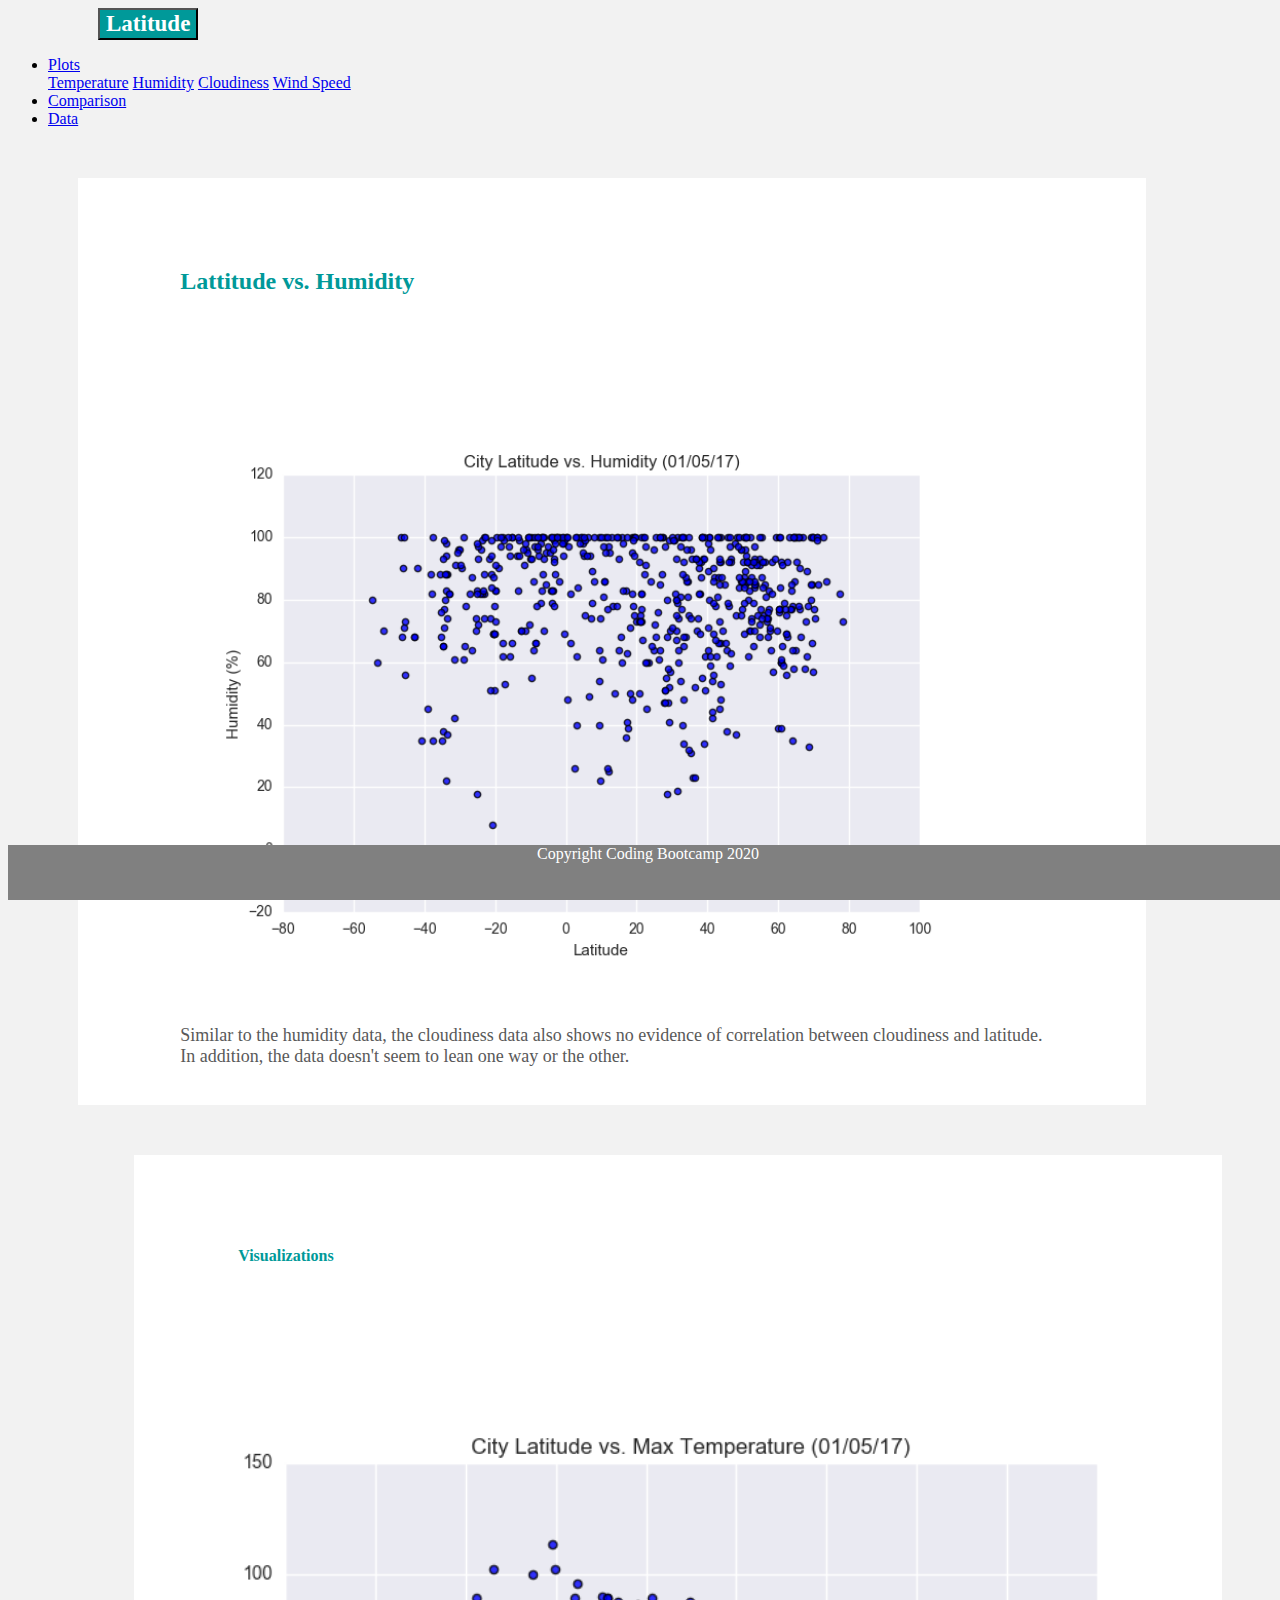
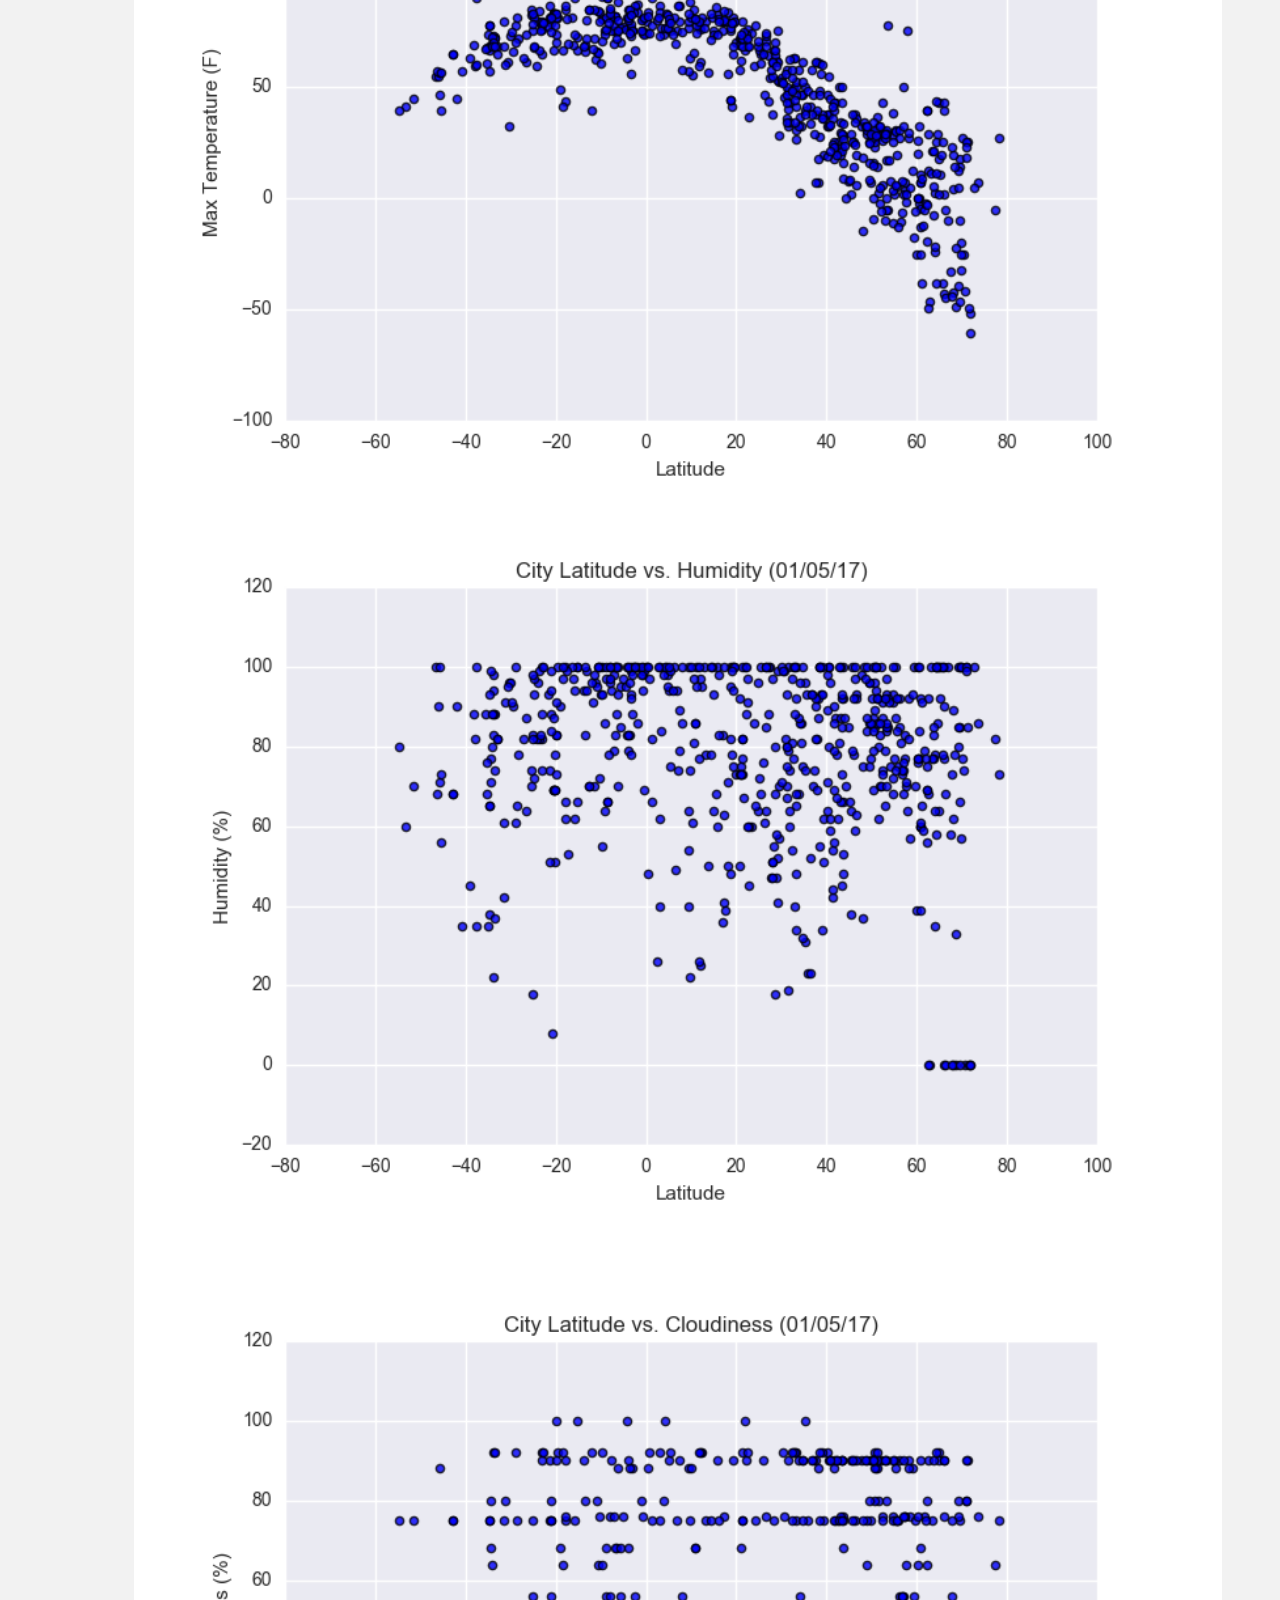
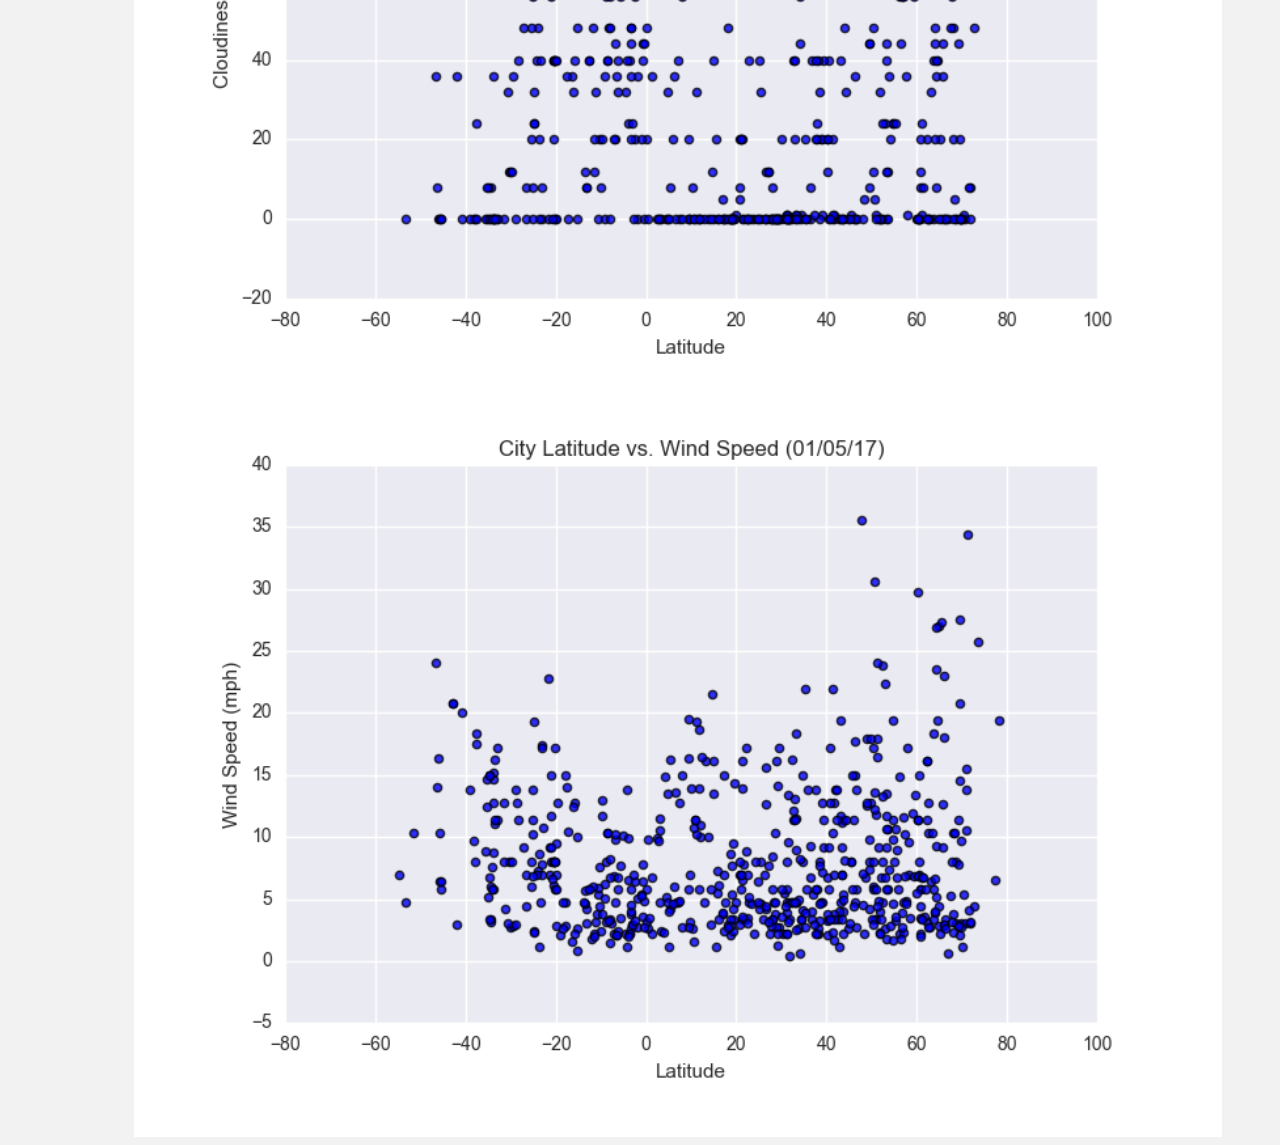
<file: web-design-challenge/humidity.html>
<!DOCTYPE html>
<html lang="en">
  <head>
    <!-- Required meta tags -->
    <meta charset="utf-8">
    <meta name="viewport" content="width=device-width, initial-scale=1, shrink-to-fit=no">

    <!-- Bootstrap CSS -->
    <link rel="stylesheet" href="https://stackpath.bootstrapcdn.com/bootstrap/4.5.0/css/bootstrap.min.css" integrity="sha384-9aIt2nRpC12Uk9gS9baDl411NQApFmC26EwAOH8WgZl5MYYxFfc+NcPb1dKGj7Sk" crossorigin="anonymous">
    
    <!-- My CSS -->    
    <link rel="stylesheet" href="style.css">
    <title>Humidity</title>
  </head>

  <body class = "background">
    <!-- Bootstrap Navbar -->
    <nav class="navbar navbar-expand-lg navbar-light bg-white">
      <a  class="navbar-brand" href="index.html">
        <button type="button" class="btn btn-lg buttontitle">Latitude</button>
      </a>
    <!-- Bootstrap dropdown -->
      <div class="collapse navbar-collapse" id="navbarNavDropdown">
        <ul class="navbar-nav ml-auto">
          <li class="nav-item dropdown">
            <a class="nav-link dropdown-toggle" href="#" id="navbarDropdownMenuLink" data-toggle="dropdown" aria-haspopup="true" aria-expanded="false">
              Plots
            </a>
            <div class="dropdown-menu" aria-labelledby="navbarDropdownMenuLink">
              <a class="dropdown-item" href="temperature.html">Temperature</a>
              <a class="dropdown-item" href="humidity.html">Humidity</a>
              <a class="dropdown-item" href="cloudiness.html">Cloudiness</a>
              <a class="dropdown-item" href="wind_speed.html">Wind Speed</a>
            </div>
          </li>
          <li class="nav-item">
            <a class="nav-link" href="comparison.html">Comparison</a>
          </li>
          <li class="nav-item">
            <a class="nav-link" href="data.html">Data</a>
          </li>
        </ul>
      </div>
    </nav>
    
    <!-- Visualizations -->
    <div class="container-fluid">
      <div class="row">
        <div class="col-8">
          <div style= "margin-left: 70px;" class="layout">
            <header>
              <h2 class = "title">Lattitude vs. Humidity</h2>
            </header>
            <img src="Resources/assets/images/Fig2.png" class="single_visualization">
            <p class= "text_format">Similar to the humidity data, the cloudiness data also shows no evidence 
              of correlation between cloudiness and latitude. In addition, the data doesn't seem to lean one 
              way or the other.</p>
          </div>
        </div>
        <div class="col-4">
          <div style= "margin-right: 50px;" class="layout">
            <header>
              <h4 class="title">Visualizations</h4>
            </header>
            <div class="container">
              <div class="row">
                <div class="col-6">
                  <a href="temperature.html">
                    <img src="Resources/assets/images/Fig1.png">
                  </a>
                </div>
                <div class="col-6">
                  <a href="humidity.html">
                    <img src="Resources/assets/images/Fig2.png">
                  </a>
                </div>
              </div>
              <div class="row" style="padding-top: 30px;">
                  <div class="col-6">
                    <a href="cloudiness.html">
                      <img src="Resources/assets/images/Fig3.png">
                    </a>
                  </div>
                  <div class="col-6">
                    <a href="wind_speed.html">
                      <img src="Resources/assets/images/Fig4.png">
                    </a>
                  </div>
                </div>
              </div>
            </div>
          </div>
        </div>
      </div>
      <footer class = "footer">
        <div class = "container">
          <div class= "row">
            <div class="col-12">
              <span>Copyright Coding Bootcamp 2020
              </span>
            </div>
          </div>
        </div>
      </footer>
    </div>
    <!-- Optional JavaScript -->
    <!-- jQuery first, then Popper.js, then Bootstrap JS -->
    <script src="https://code.jquery.com/jquery-3.5.1.slim.min.js" integrity="sha384-DfXdz2htPH0lsSSs5nCTpuj/zy4C+OGpamoFVy38MVBnE+IbbVYUew+OrCXaRkfj" crossorigin="anonymous"></script>
    <script src="https://cdn.jsdelivr.net/npm/popper.js@1.16.0/dist/umd/popper.min.js" integrity="sha384-Q6E9RHvbIyZFJoft+2mJbHaEWldlvI9IOYy5n3zV9zzTtmI3UksdQRVvoxMfooAo" crossorigin="anonymous"></script>
    <script src="https://stackpath.bootstrapcdn.com/bootstrap/4.5.0/js/bootstrap.min.js" integrity="sha384-OgVRvuATP1z7JjHLkuOU7Xw704+h835Lr+6QL9UvYjZE3Ipu6Tp75j7Bh/kR0JKI" crossorigin="anonymous"></script>
  </body>
</html>
</file>
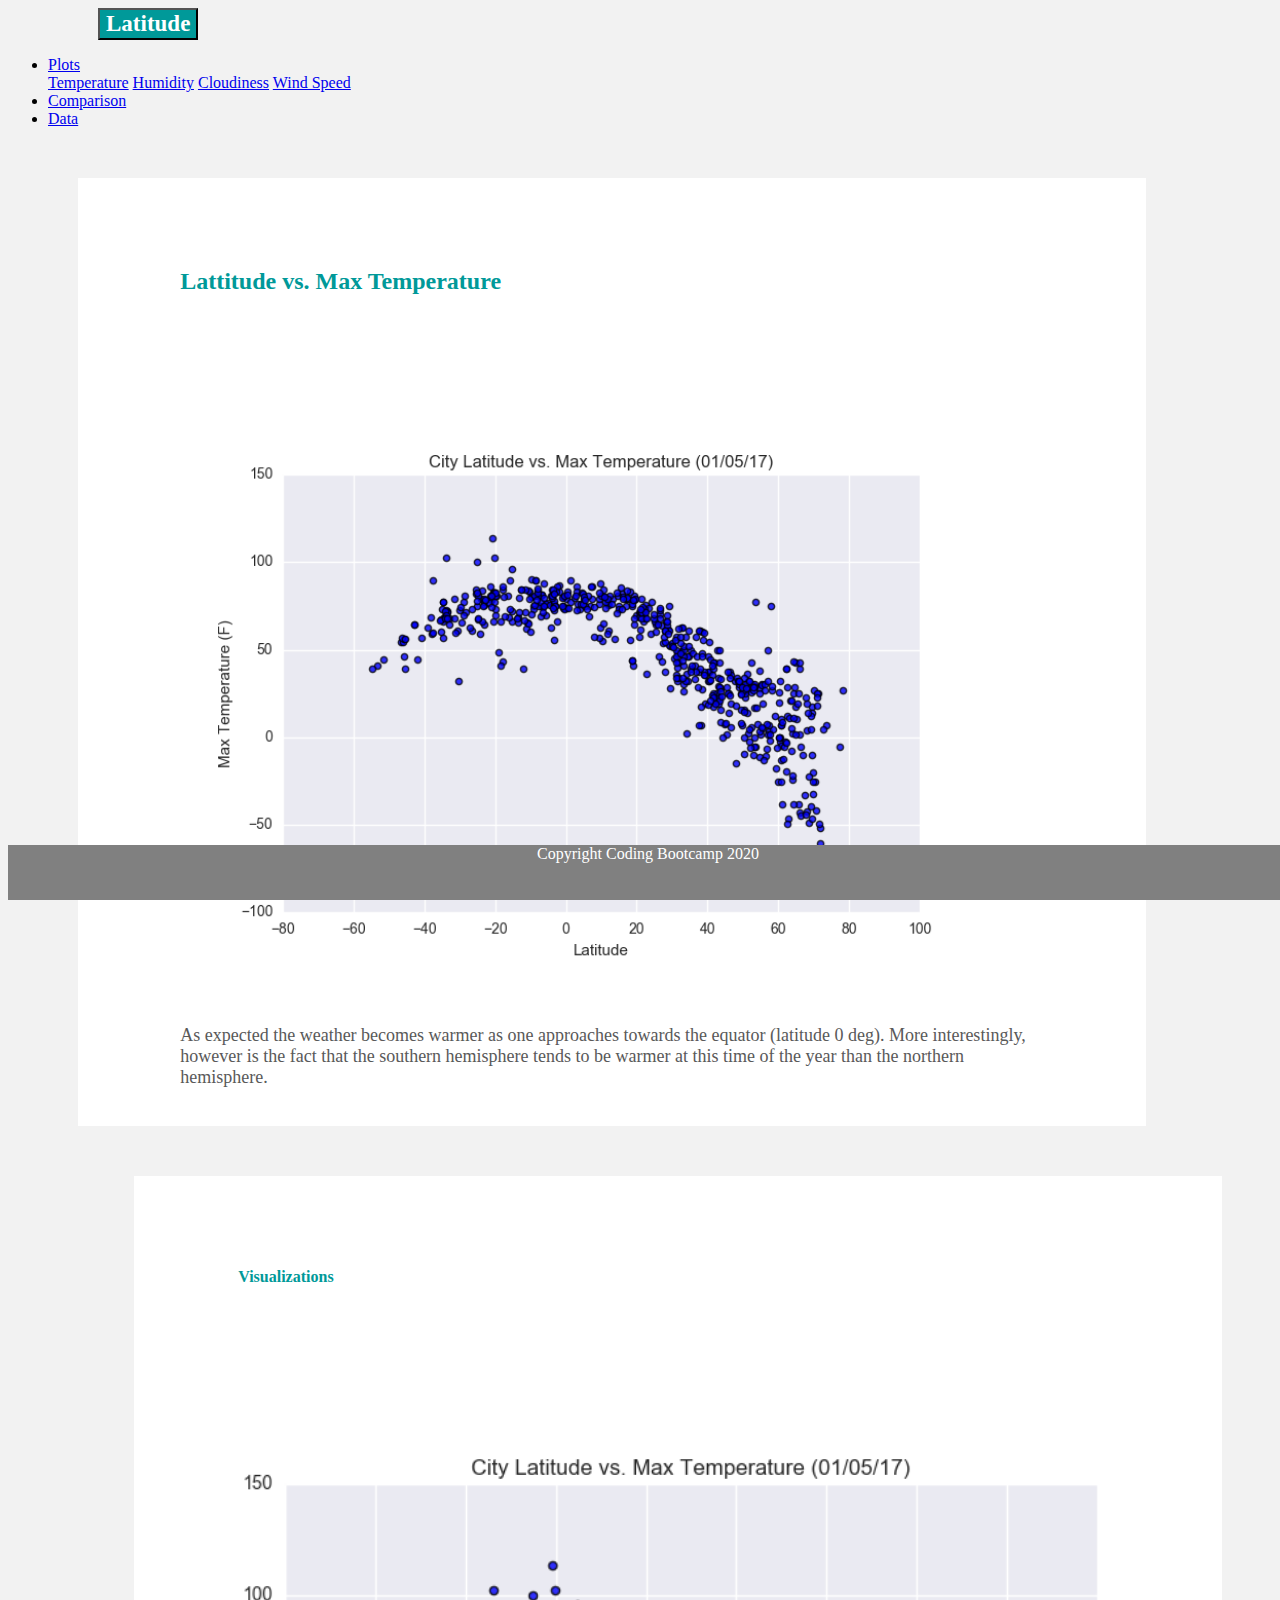
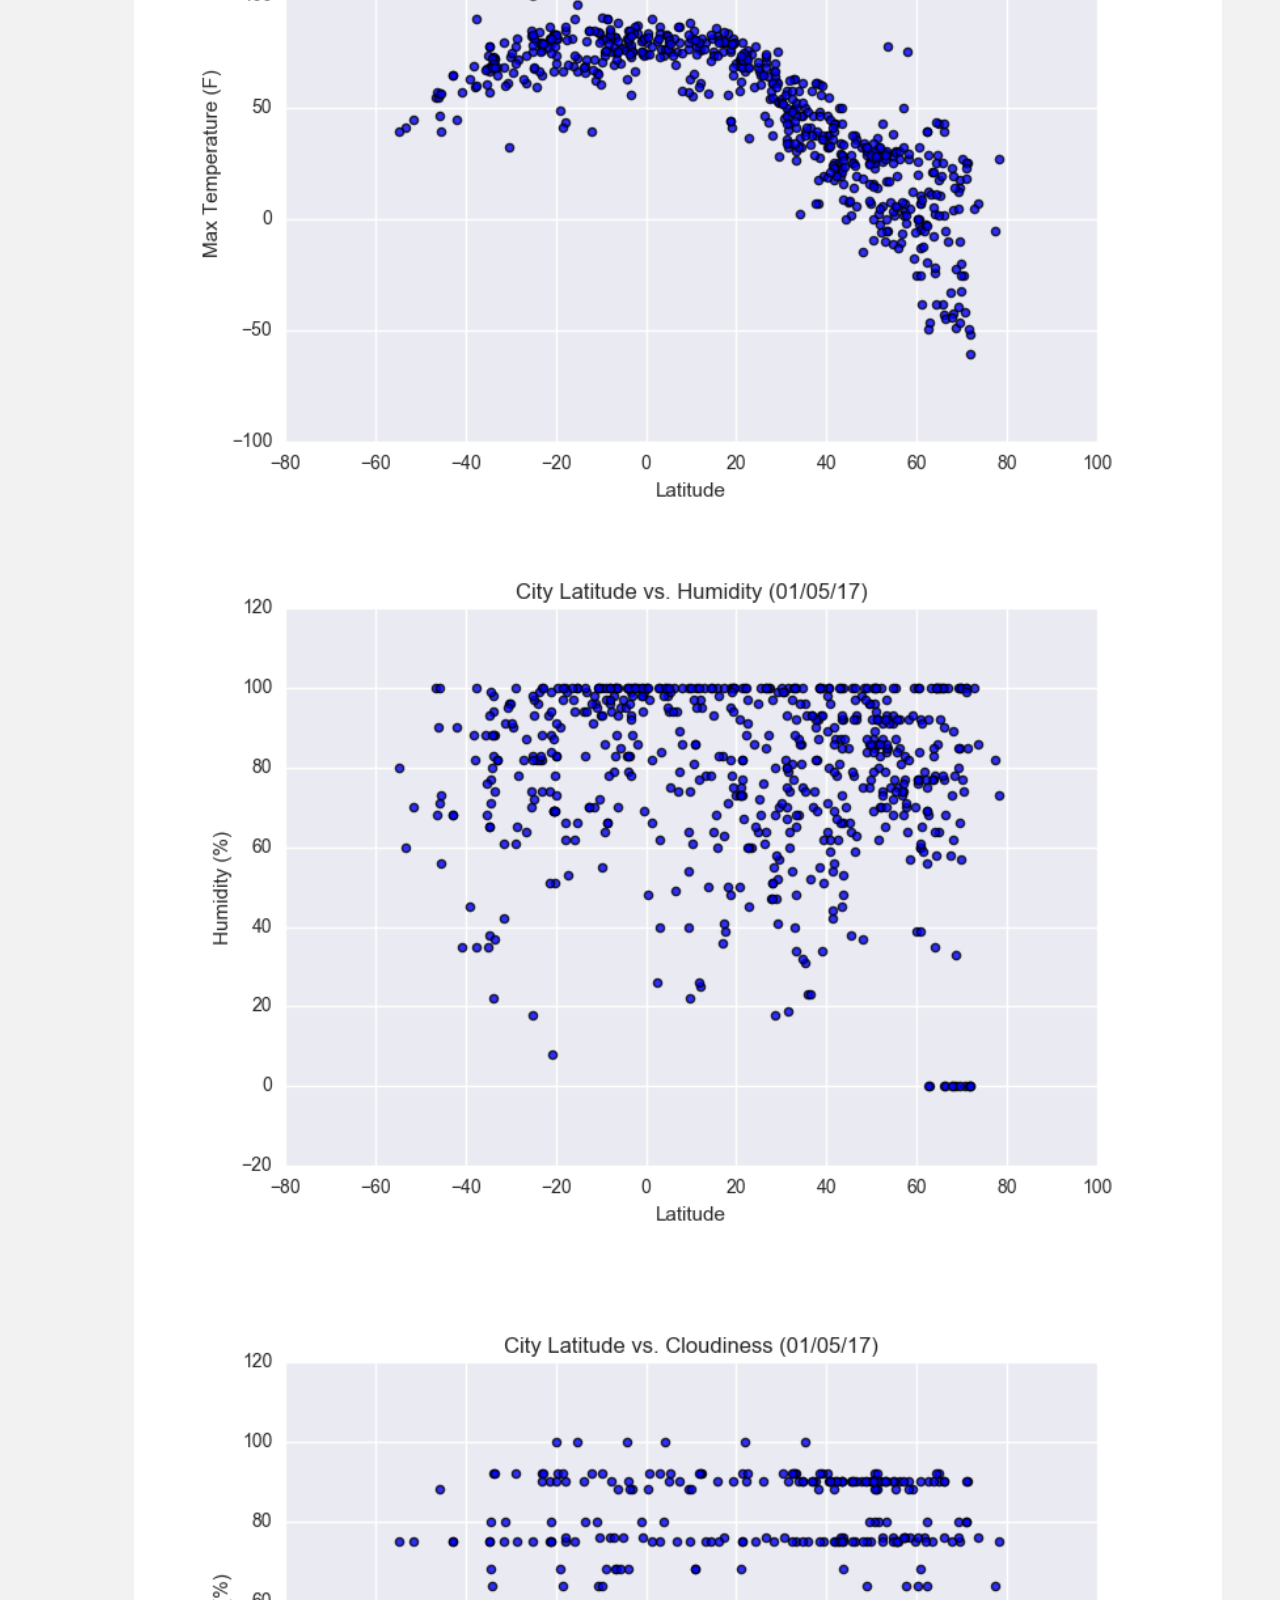
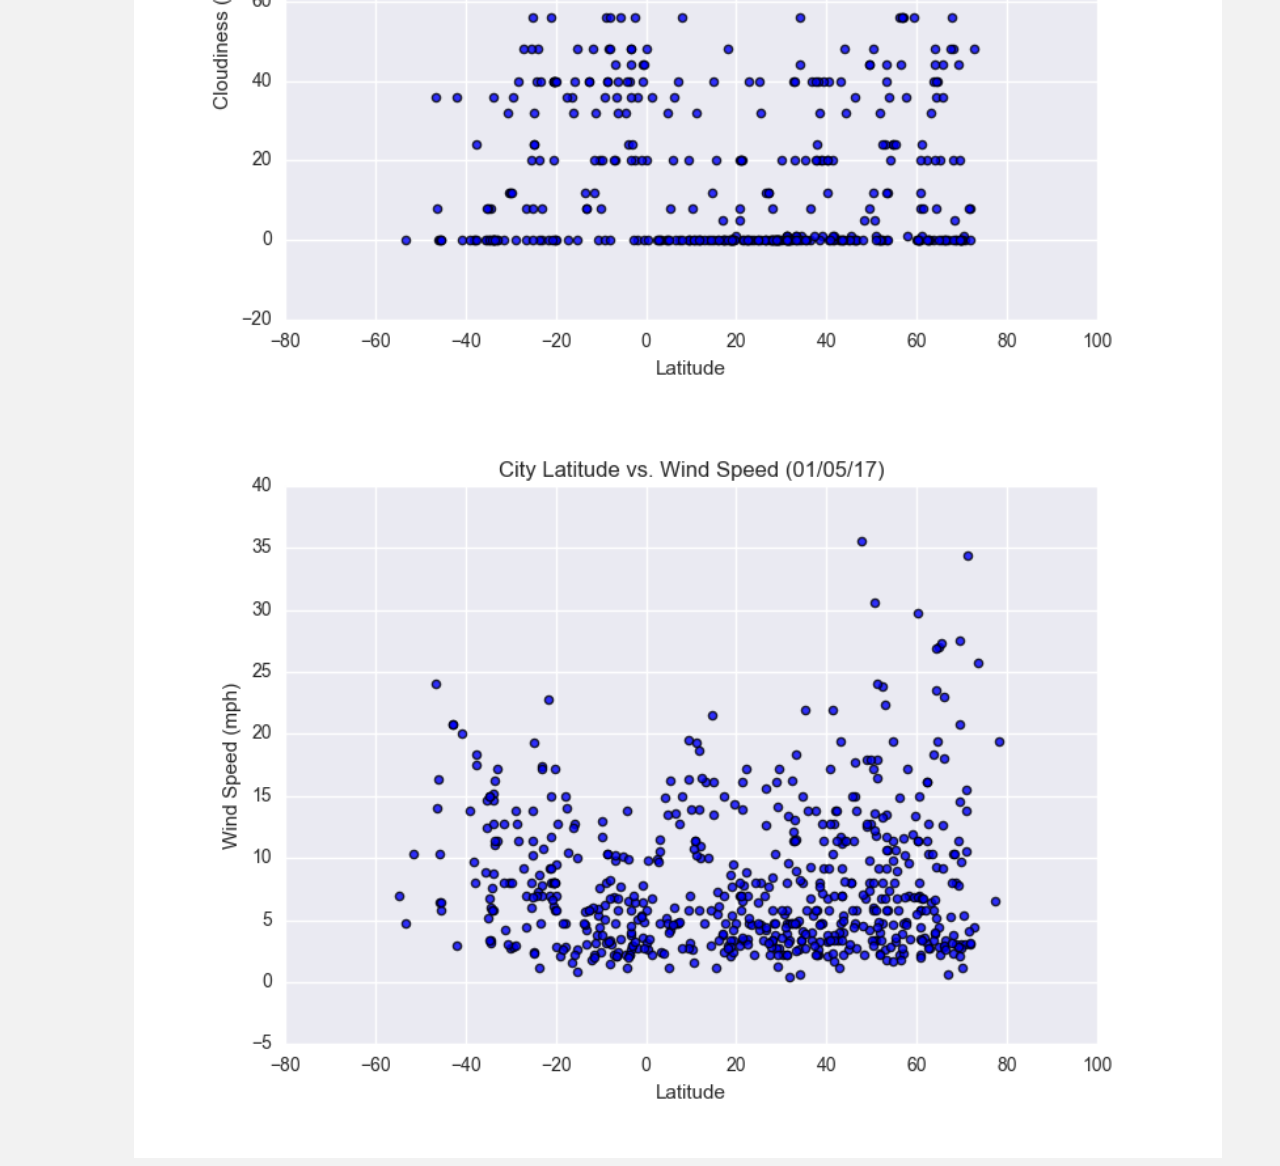
<file: web-design-challenge/temperature.html>
<!DOCTYPE html>
<html lang="en">
  <head>
    <!-- Required meta tags -->
    <meta charset="utf-8">
    <meta name="viewport" content="width=device-width, initial-scale=1, shrink-to-fit=no">

    <!-- Bootstrap CSS -->
    <link rel="stylesheet" href="https://stackpath.bootstrapcdn.com/bootstrap/4.5.0/css/bootstrap.min.css" integrity="sha384-9aIt2nRpC12Uk9gS9baDl411NQApFmC26EwAOH8WgZl5MYYxFfc+NcPb1dKGj7Sk" crossorigin="anonymous">
    
    <!-- My CSS -->    
    <link rel="stylesheet" href="style.css">
    <title>Temperature</title>
  </head>

  <body class = "background">
    <!-- Bootstrap Navbar -->
    <nav class="navbar navbar-expand-lg navbar-light bg-white">
      <a  class="navbar-brand" href="index.html">
        <button type="button" class="btn btn-lg buttontitle">Latitude</button>
      </a>
    <!-- Bootstrap dropdown -->
      <div class="collapse navbar-collapse" id="navbarNavDropdown">
        <ul class="navbar-nav ml-auto">
          <li class="nav-item dropdown">
            <a class="nav-link dropdown-toggle" href="#" id="navbarDropdownMenuLink" data-toggle="dropdown" aria-haspopup="true" aria-expanded="false">
              Plots
            </a>
            <div class="dropdown-menu" aria-labelledby="navbarDropdownMenuLink">
              <a class="dropdown-item" href="temperature.html">Temperature</a>
              <a class="dropdown-item" href="humidity.html">Humidity</a>
              <a class="dropdown-item" href="cloudiness.html">Cloudiness</a>
              <a class="dropdown-item" href="wind_speed.html">Wind Speed</a>
            </div>
          </li>
          <li class="nav-item">
            <a class="nav-link" href="comparison.html">Comparison</a>
          </li>
          <li class="nav-item">
            <a class="nav-link" href="data.html">Data</a>
          </li>
        </ul>
      </div>
    </nav>
    
    <!-- Visualizations -->
    <div class="container-fluid">
      <div class="row">
        <div class="col-8">
          <div style= "margin-left: 70px;" class="layout">
            <header>
              <h2 class = "title">Lattitude vs. Max Temperature</h2>
            </header>
            <img src="Resources/assets/images/Fig1.png" class="single_visualization">
            <p class= "text_format">As expected the weather becomes warmer as one approaches 
              towards the equator (latitude 0 deg). More interestingly, however is 
              the fact that the southern hemisphere tends to be warmer at this time 
              of the year than the northern hemisphere.</p>
          </div>
        </div>
        <div class="col-4">
          <div style= "margin-right: 50px;" class="layout">
            <header>
              <h4 class="title">Visualizations</h4>
            </header>
            <div class="container">
              <div class="row">
                <div class="col-6">
                  <a href="temperature.html">
                    <img src="Resources/assets/images/Fig1.png">
                  </a>
                </div>
                <div class="col-6">
                  <a href="humidity.html">
                    <img src="Resources/assets/images/Fig2.png">
                  </a>
                </div>
              </div>
              <div class="row" style="padding-top: 30px;">
                  <div class="col-6">
                    <a href="cloudiness.html">
                      <img src="Resources/assets/images/Fig3.png">
                    </a>
                  </div>
                  <div class="col-6">
                    <a href="wind_speed.html">
                      <img src="Resources/assets/images/Fig4.png">
                    </a>
                  </div>
                </div>
              </div>
            </div>
          </div>
        </div>
      </div>
      <footer class = "footer">
        <div class = "container">
          <div class= "row">
            <div class="col-12">
              <span>Copyright Coding Bootcamp 2020
              </span>
            </div>
          </div>
        </div>
      </footer>

    <!-- Optional JavaScript -->
    <!-- jQuery first, then Popper.js, then Bootstrap JS -->
    <script src="https://code.jquery.com/jquery-3.5.1.slim.min.js" integrity="sha384-DfXdz2htPH0lsSSs5nCTpuj/zy4C+OGpamoFVy38MVBnE+IbbVYUew+OrCXaRkfj" crossorigin="anonymous"></script>
    <script src="https://cdn.jsdelivr.net/npm/popper.js@1.16.0/dist/umd/popper.min.js" integrity="sha384-Q6E9RHvbIyZFJoft+2mJbHaEWldlvI9IOYy5n3zV9zzTtmI3UksdQRVvoxMfooAo" crossorigin="anonymous"></script>
    <script src="https://stackpath.bootstrapcdn.com/bootstrap/4.5.0/js/bootstrap.min.js" integrity="sha384-OgVRvuATP1z7JjHLkuOU7Xw704+h835Lr+6QL9UvYjZE3Ipu6Tp75j7Bh/kR0JKI" crossorigin="anonymous"></script>
  </body>
</html>
</file>
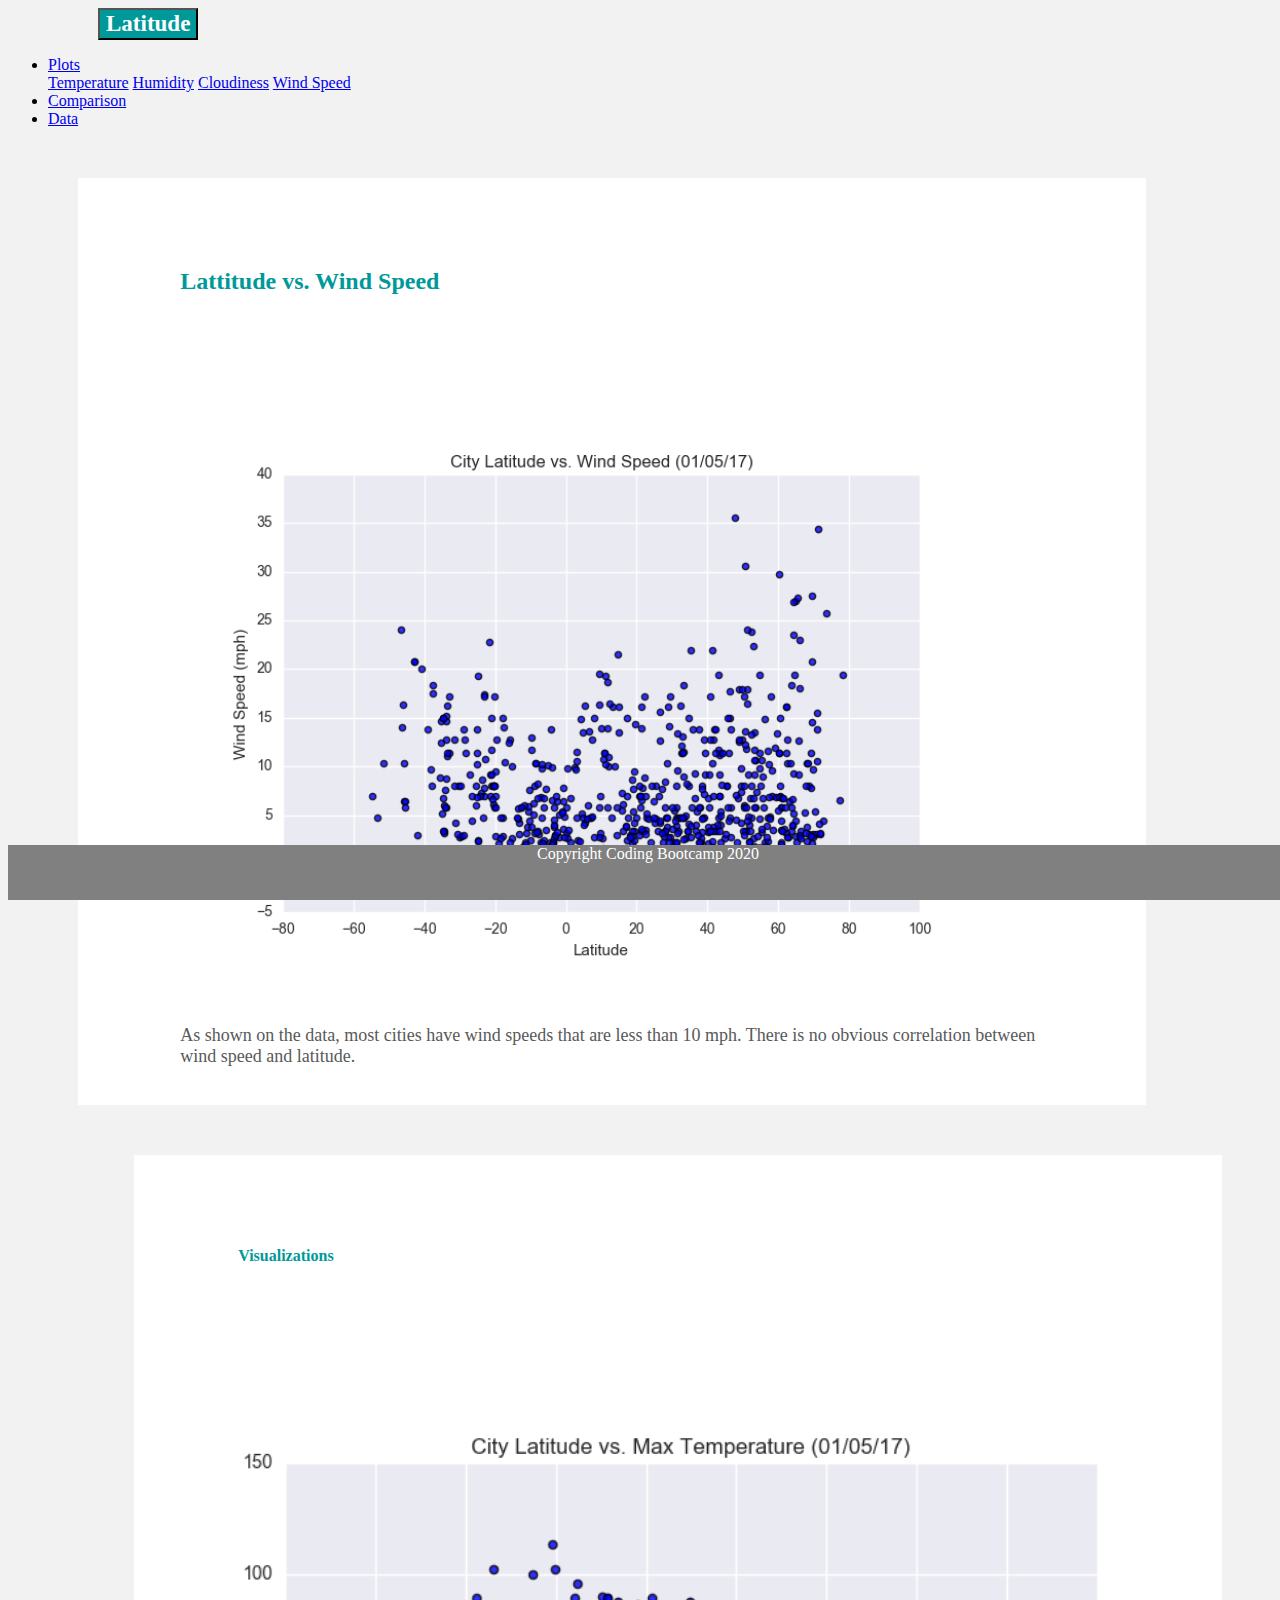
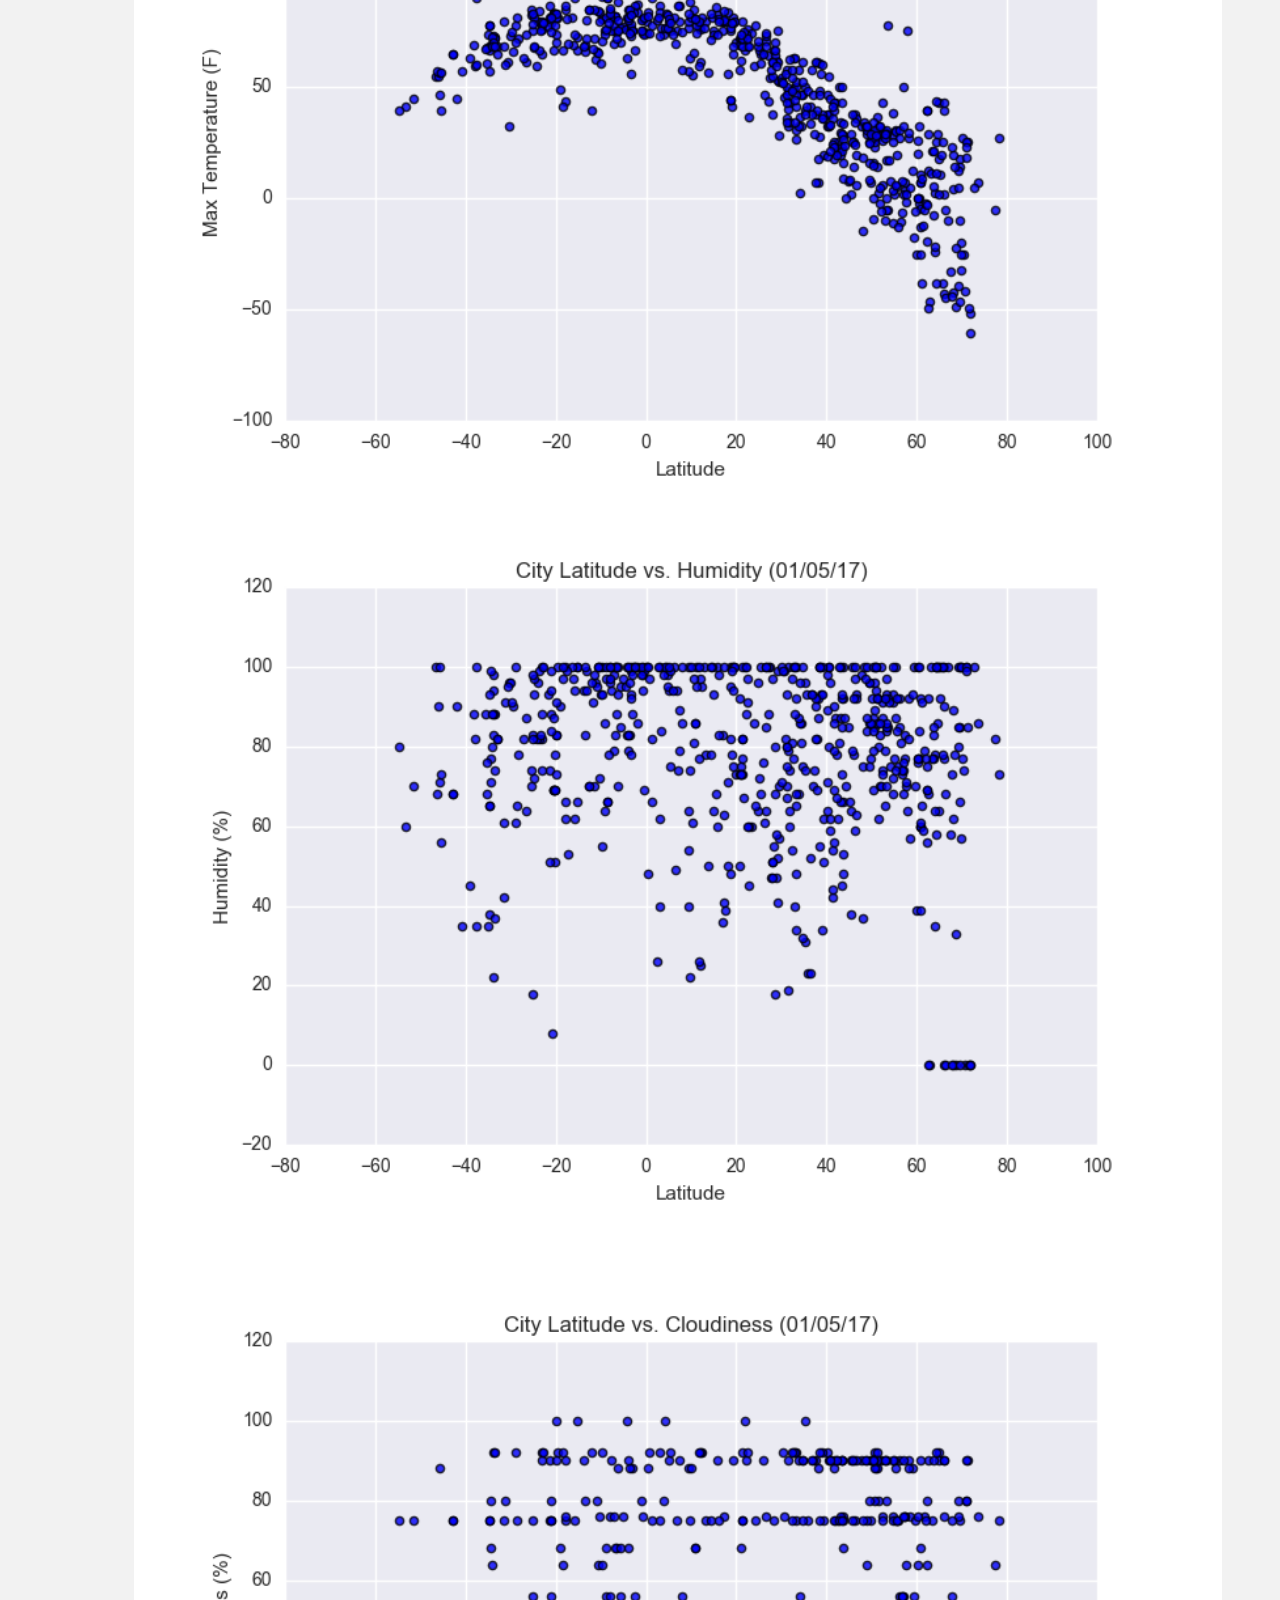
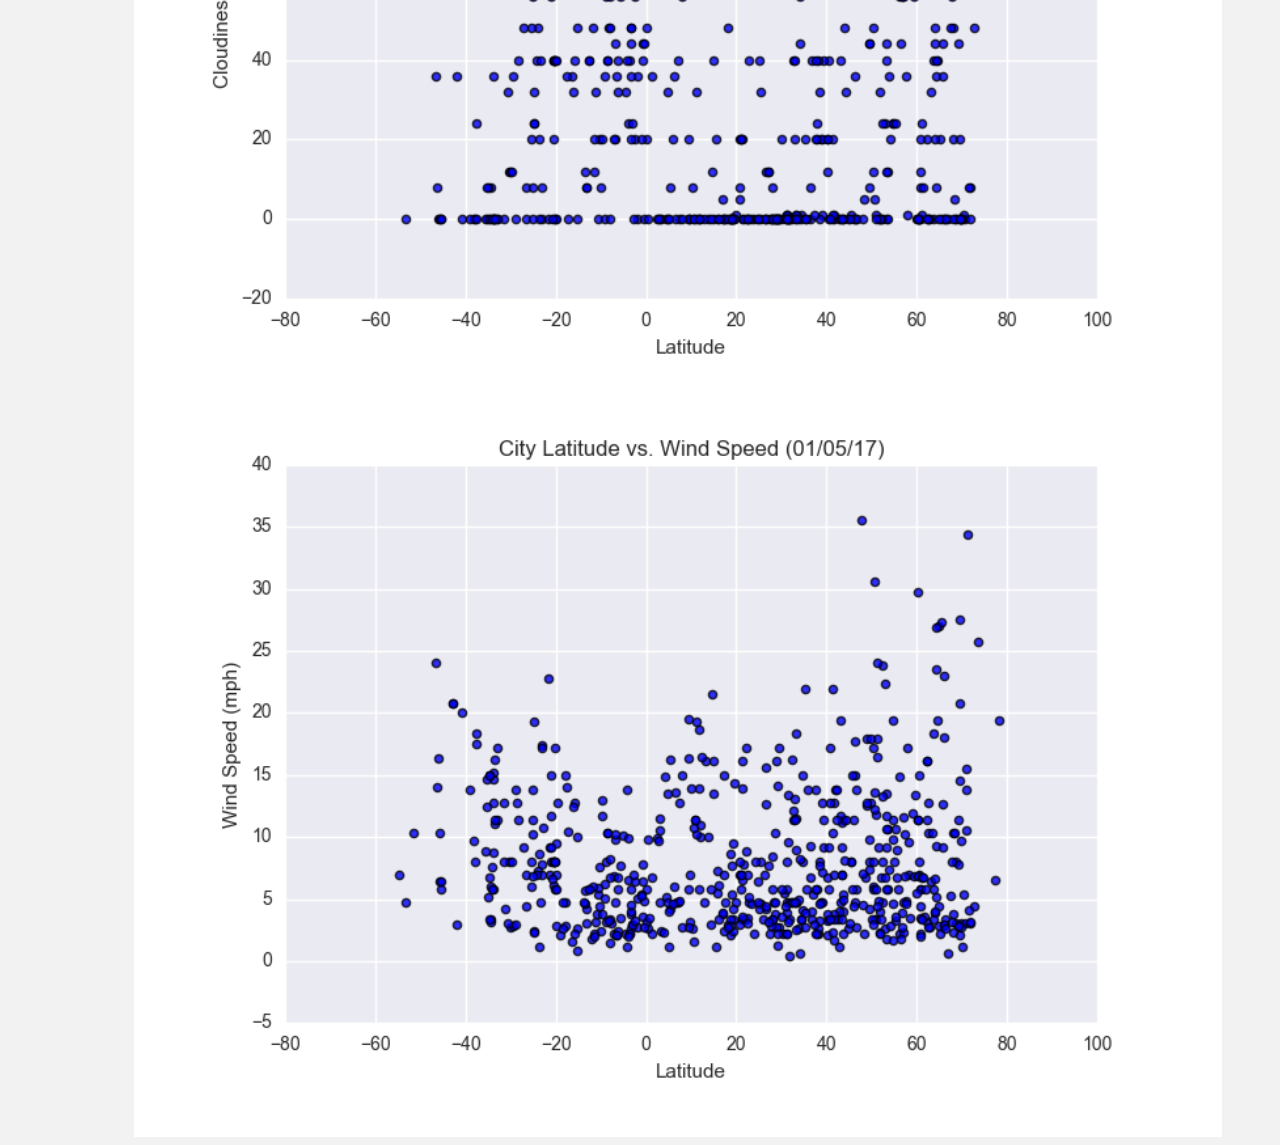
<file: web-design-challenge/wind_speed.html>
<!DOCTYPE html>
<html lang="en">
  <head>
    <!-- Required meta tags -->
    <meta charset="utf-8">
    <meta name="viewport" content="width=device-width, initial-scale=1, shrink-to-fit=no">

    <!-- Bootstrap CSS -->
    <link rel="stylesheet" href="https://stackpath.bootstrapcdn.com/bootstrap/4.5.0/css/bootstrap.min.css" integrity="sha384-9aIt2nRpC12Uk9gS9baDl411NQApFmC26EwAOH8WgZl5MYYxFfc+NcPb1dKGj7Sk" crossorigin="anonymous">
    
    <!-- My CSS -->    
    <link rel="stylesheet" href="style.css">
    <title>Wind Speed</title>
  </head>

  <body class = "background">
    <!-- Bootstrap Navbar -->
    <nav class="navbar navbar-expand-lg navbar-light bg-white">
      <a  class="navbar-brand" href="index.html">
        <button type="button" class="btn btn-lg buttontitle">Latitude</button>
      </a>
    <!-- Bootstrap dropdown -->
      <div class="collapse navbar-collapse" id="navbarNavDropdown">
        <ul class="navbar-nav ml-auto">
          <li class="nav-item dropdown">
            <a class="nav-link dropdown-toggle" href="#" id="navbarDropdownMenuLink" data-toggle="dropdown" aria-haspopup="true" aria-expanded="false">
              Plots
            </a>
            <div class="dropdown-menu" aria-labelledby="navbarDropdownMenuLink">
              <a class="dropdown-item" href="temperature.html">Temperature</a>
              <a class="dropdown-item" href="humidity.html">Humidity</a>
              <a class="dropdown-item" href="cloudiness.html">Cloudiness</a>
              <a class="dropdown-item" href="wind_speed.html">Wind Speed</a>
            </div>
          </li>
          <li class="nav-item">
            <a class="nav-link" href="comparison.html">Comparison</a>
          </li>
          <li class="nav-item">
            <a class="nav-link" href="data.html">Data</a>
          </li>
        </ul>
      </div>
    </nav>
    
    <!-- Visualizations -->
    <div class="container-fluid">
      <div class="row">
        <div class="col-8">
          <div style= "margin-left: 70px;" class="layout">
            <header>
              <h2 class = "title">Lattitude vs. Wind Speed</h2>
            </header>
            <img src="Resources/assets/images/Fig4.png" class="single_visualization">
            <p class= "text_format">As shown on the data, most cities have wind speeds that are less than 
              10 mph. There is no obvious correlation between wind speed and latitude. </p>
          </div>
        </div>
        <div class="col-4">
          <div style= "margin-right: 50px;" class="layout">
            <header>
              <h4 class="title">Visualizations</h4>
            </header>
            <div class="container">
              <div class="row">
                <div class="col-6">
                  <a href="temperature.html">
                    <img src="Resources/assets/images/Fig1.png">
                  </a>
                </div>
                <div class="col-6">
                  <a href="humidity.html">
                    <img src="Resources/assets/images/Fig2.png">
                  </a>
                </div>
              </div>
              <div class="row" style="padding-top: 30px;">
                  <div class="col-6">
                    <a href="cloudiness.html">
                      <img src="Resources/assets/images/Fig3.png">
                    </a>
                  </div>
                  <div class="col-6">
                    <a href="wind_speed.html">
                      <img src="Resources/assets/images/Fig4.png">
                    </a>
                  </div>
                </div>
              </div>
            </div>
          </div>
        </div>
      </div>
      <footer class = "footer">
        <div class = "container">
          <div class= "row">
            <div class="col-12">
              <span>Copyright Coding Bootcamp 2020
              </span>
            </div>
          </div>
        </div>
      </footer>

    <!-- Optional JavaScript -->
    <!-- jQuery first, then Popper.js, then Bootstrap JS -->
    <script src="https://code.jquery.com/jquery-3.5.1.slim.min.js" integrity="sha384-DfXdz2htPH0lsSSs5nCTpuj/zy4C+OGpamoFVy38MVBnE+IbbVYUew+OrCXaRkfj" crossorigin="anonymous"></script>
    <script src="https://cdn.jsdelivr.net/npm/popper.js@1.16.0/dist/umd/popper.min.js" integrity="sha384-Q6E9RHvbIyZFJoft+2mJbHaEWldlvI9IOYy5n3zV9zzTtmI3UksdQRVvoxMfooAo" crossorigin="anonymous"></script>
    <script src="https://stackpath.bootstrapcdn.com/bootstrap/4.5.0/js/bootstrap.min.js" integrity="sha384-OgVRvuATP1z7JjHLkuOU7Xw704+h835Lr+6QL9UvYjZE3Ipu6Tp75j7Bh/kR0JKI" crossorigin="anonymous"></script>
  </body>
</html>
</file>
<file: web-design-challenge/style.css>
.background{
    background-color: #f2f2f2 ;
}
.buttontitle{
    color: white;  
    font-family: Georgia;
    font-weight: bold; 
    font-size: 23px;
    background-color: #009999;
    border-radius: 0px;
    margin-left: 90px;
}
img{
    width:100% ;
    height:100% ;
}
.visualization{
    width:40% ;
    height:40% ;
    float: left;
    margin-left: 5%;
}
.single_visualization{
    width:80% ;
    height:80% ;
    margin-left: 8%;
    margin-bottom: 2%;
}
.text_format{
    margin-right: 8%;
    margin-left: 8%;
    color: #595959;
    font-size: 18px;
}
.title{
    color: #009999;  
    font-family: Georgia;
    font-weight: bold; 
    padding-top: 50px; 
    padding-bottom: 10%;
    margin-left: 8%;
}
.subtitle{
    color: #009999;  
    font-family: Georgia;
    font-weight: bold;
    margin-left: 14%;
    
}
.layout {
    margin-top: 50px; 
    margin-right: 10%; 
    margin-left: 10%; 
    padding: 20px 20px 20px; 
    background-color: white;
}
.footer{
position: absolute;
height: 55px;
width: 100%;
bottom: 0px;
margin-bottom: 0px;
background-color: grey;
color: white;
text-align: center;
}
.tablecolor tr:nth-of-type(even) {
    background-color: #f2f2f2;
}
</file>
